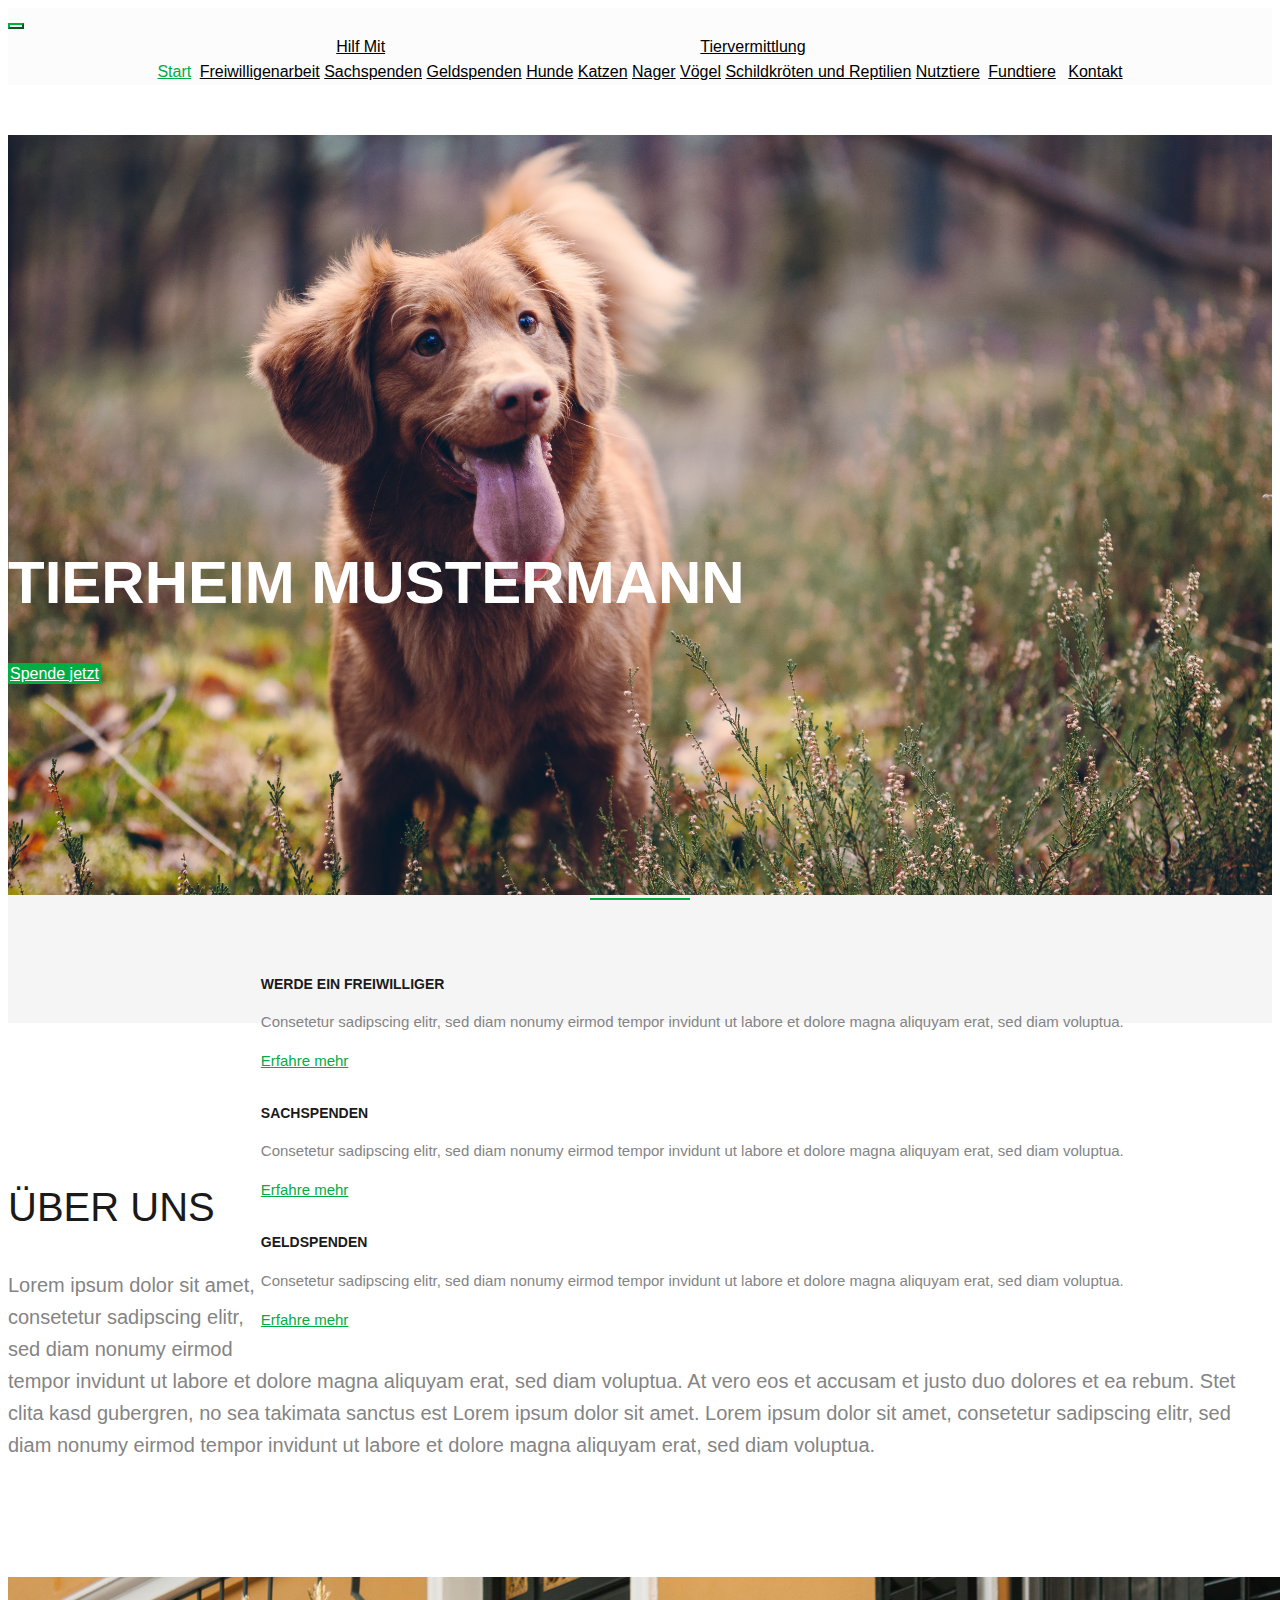
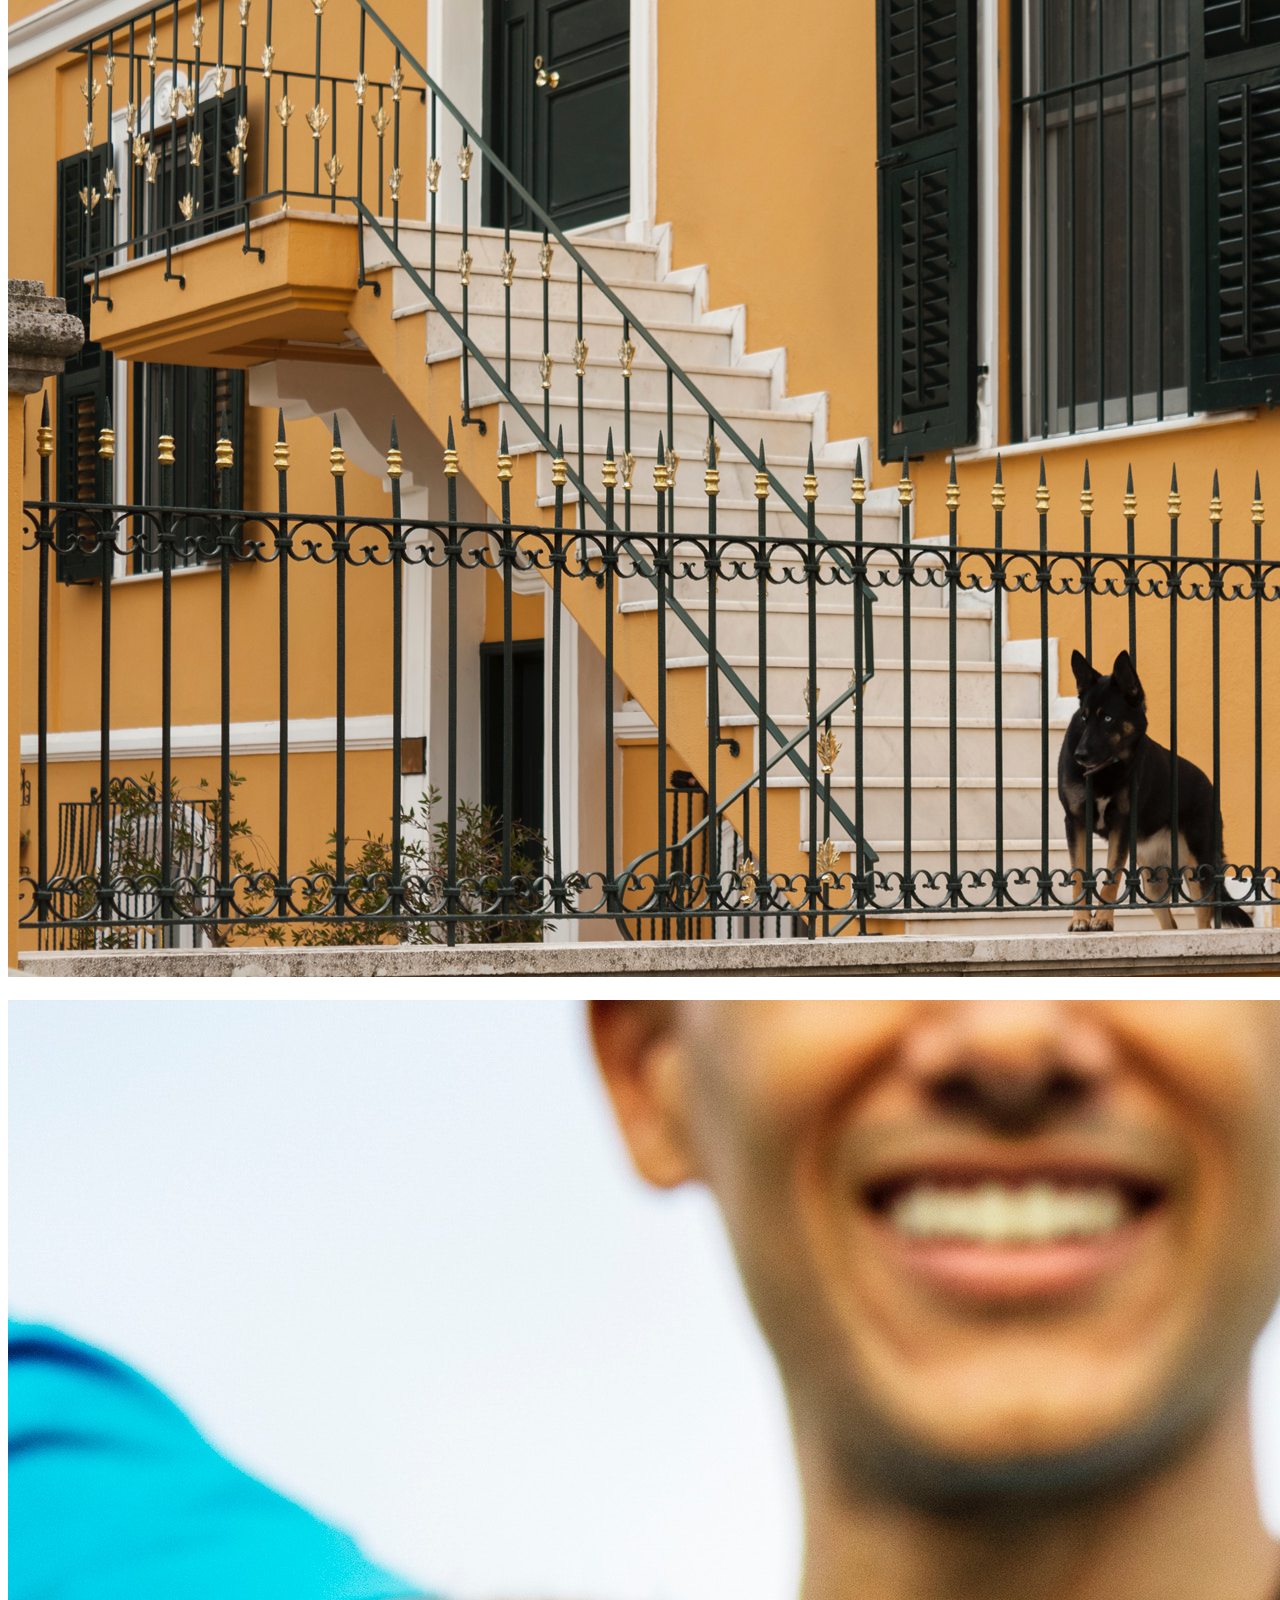
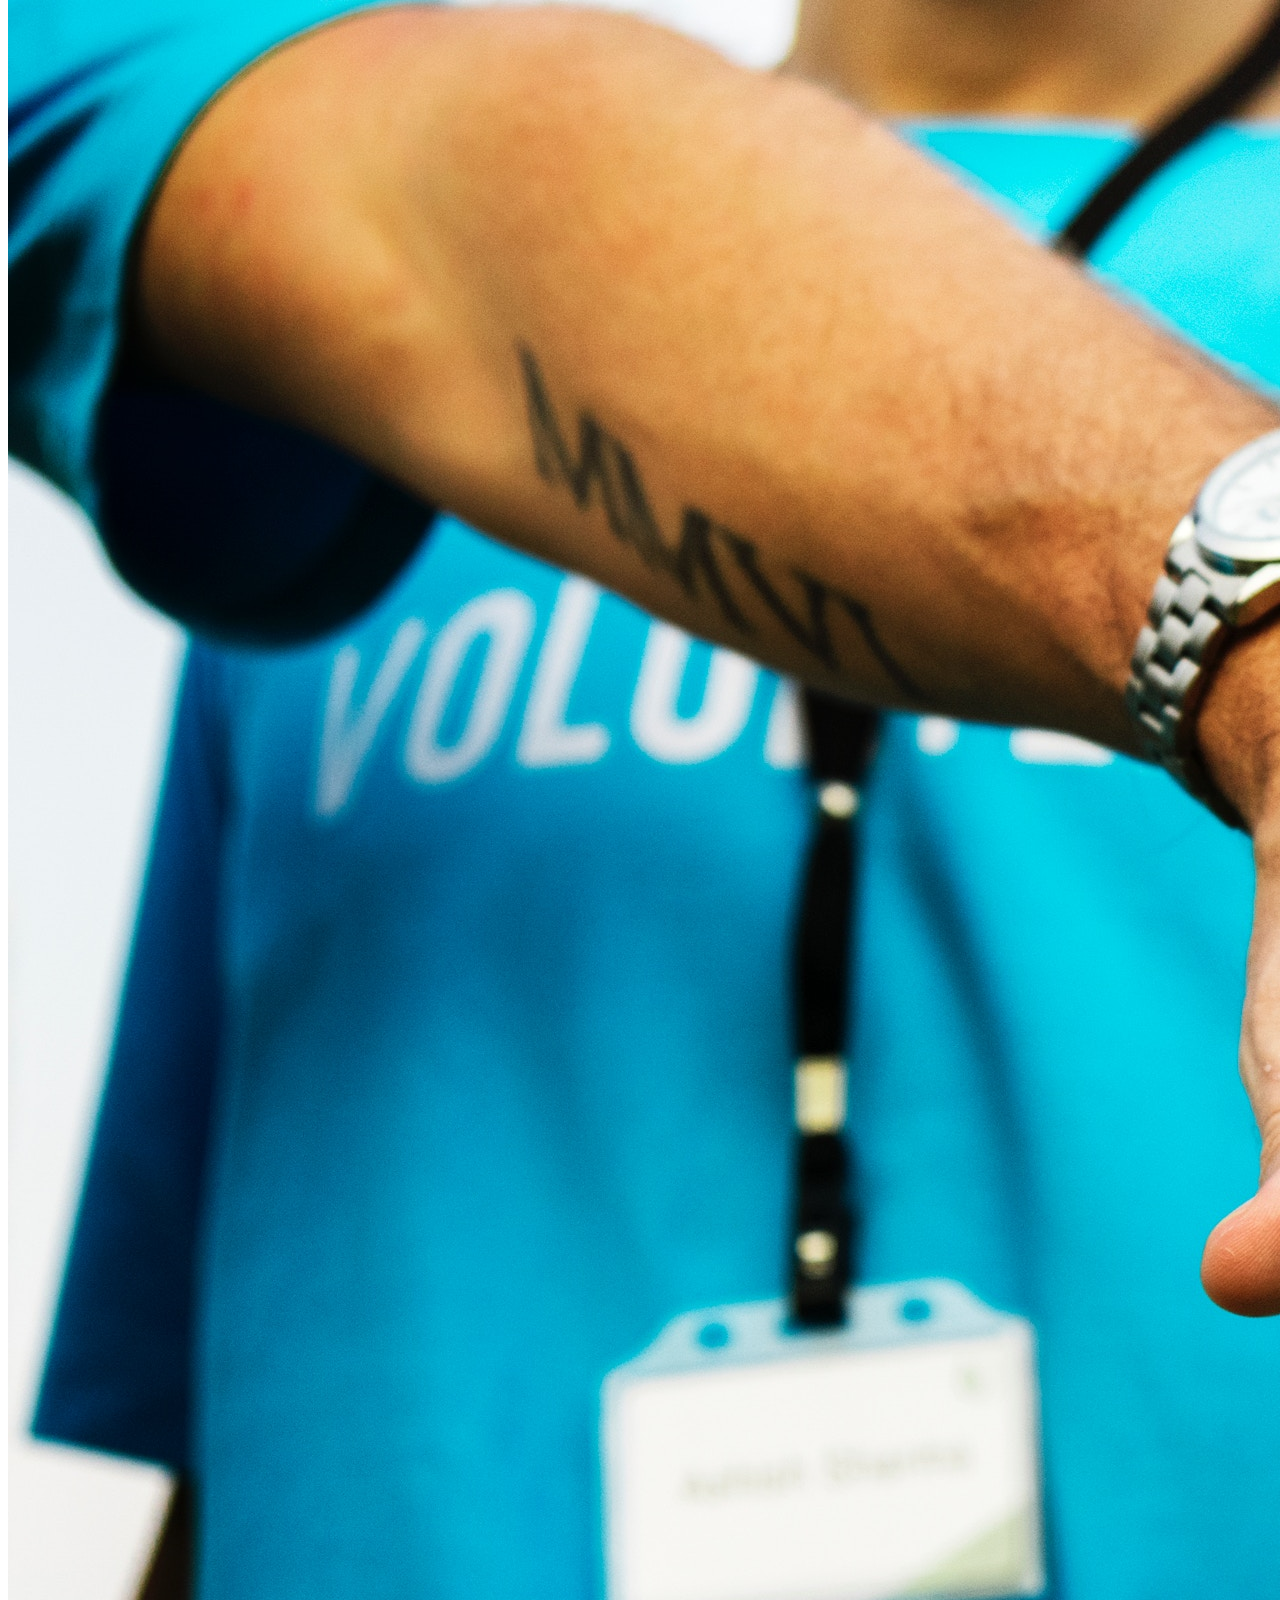
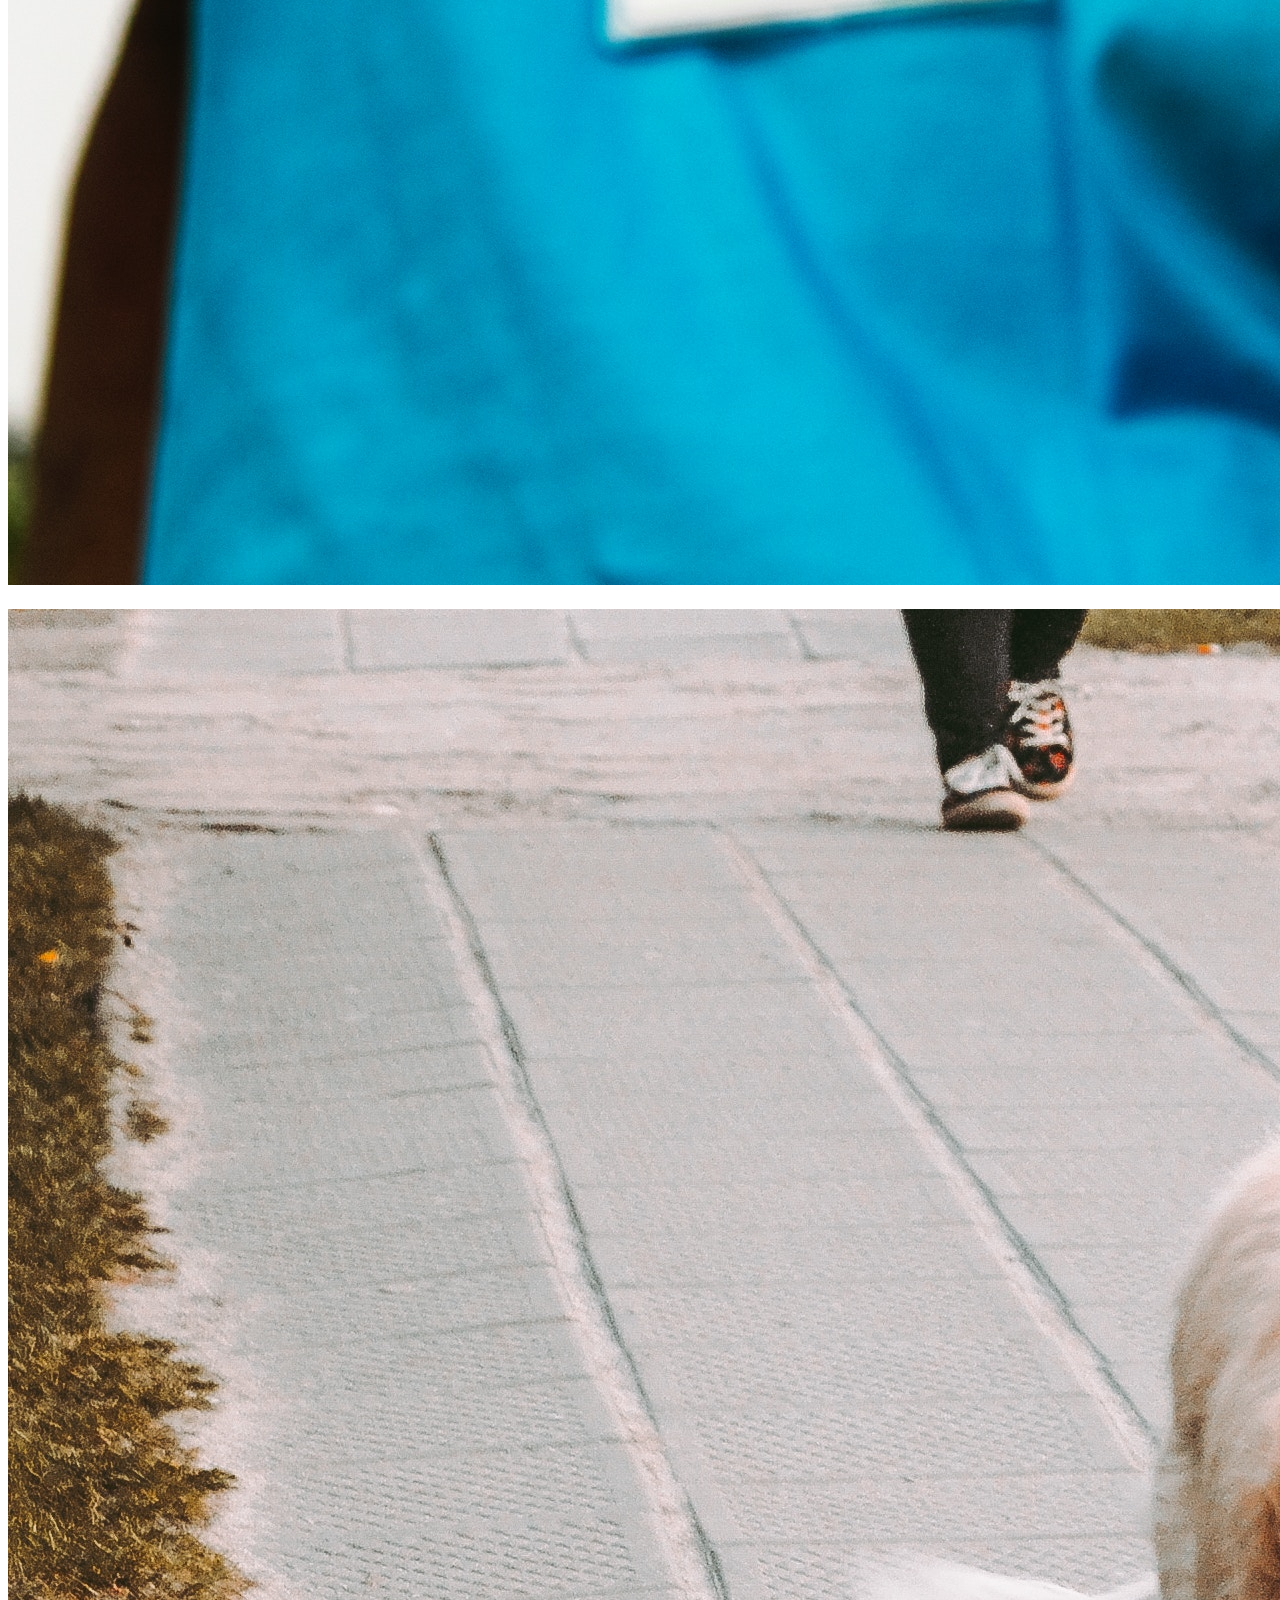
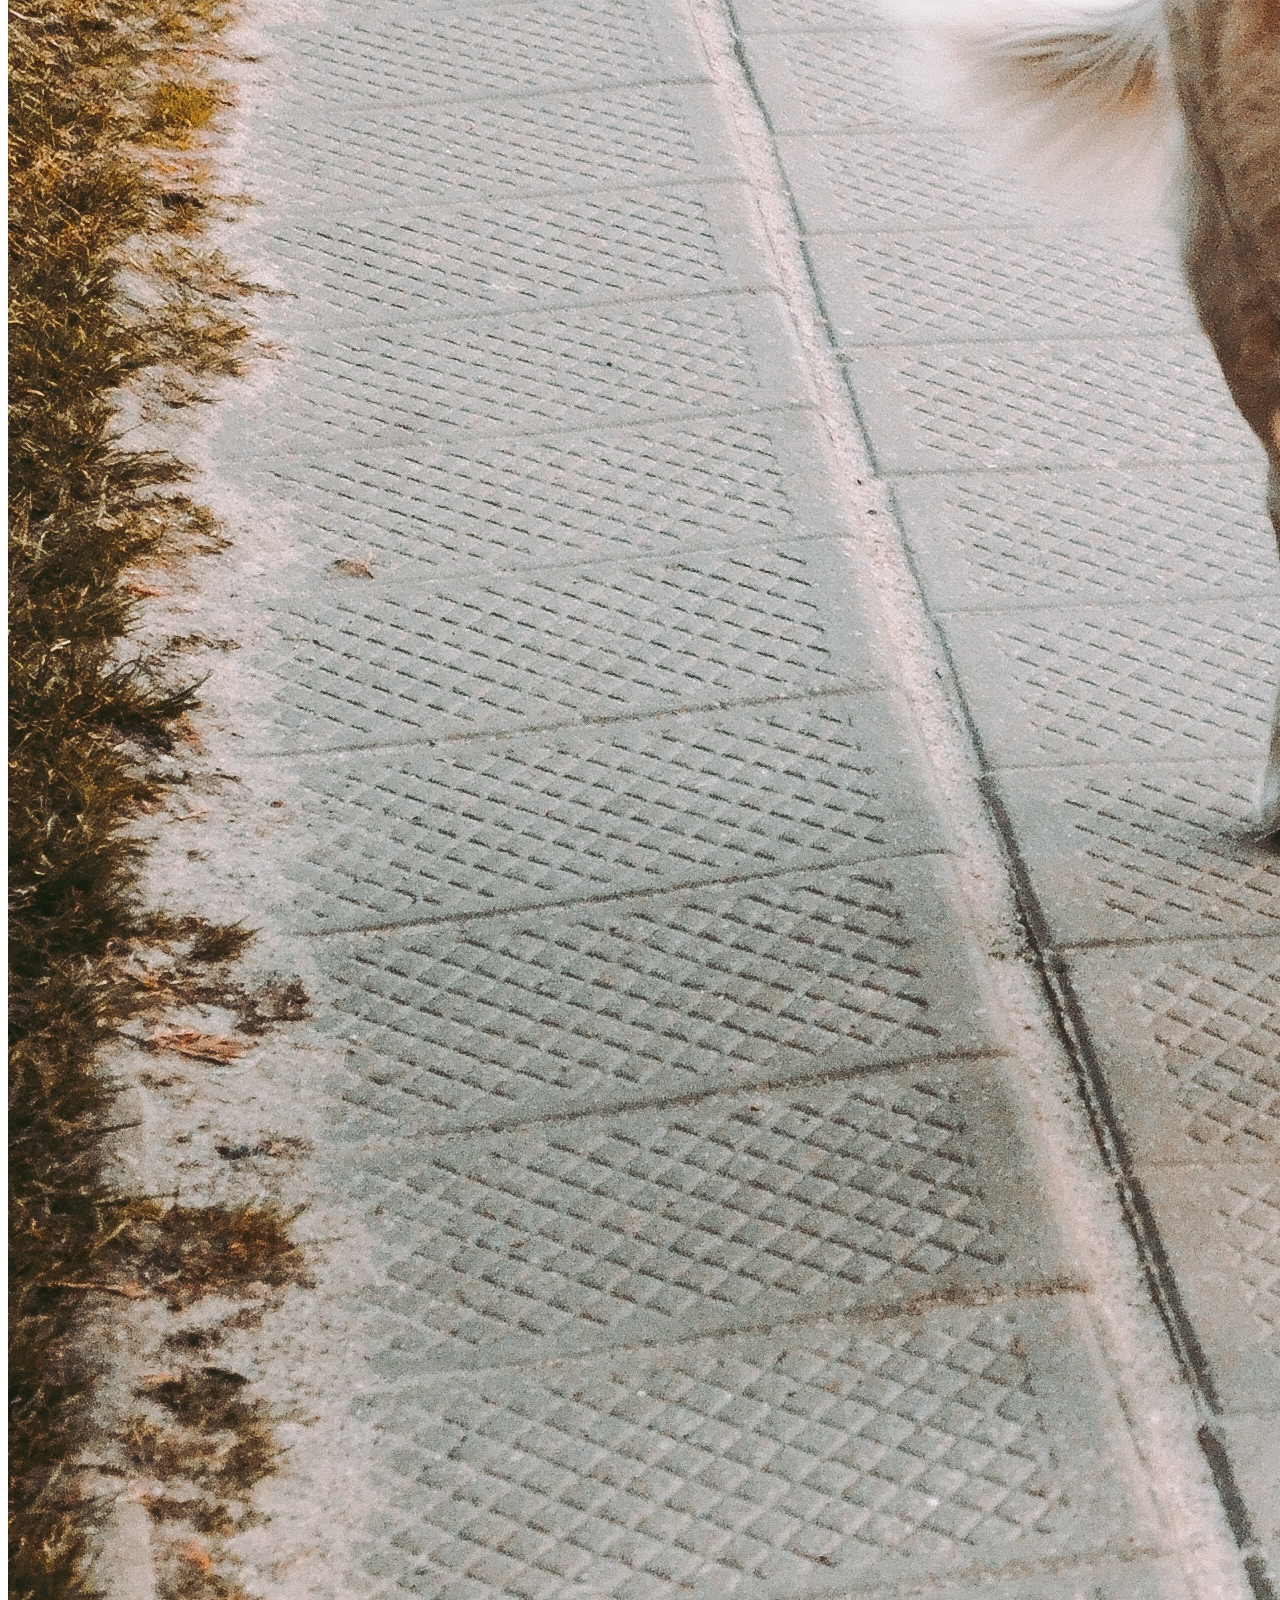
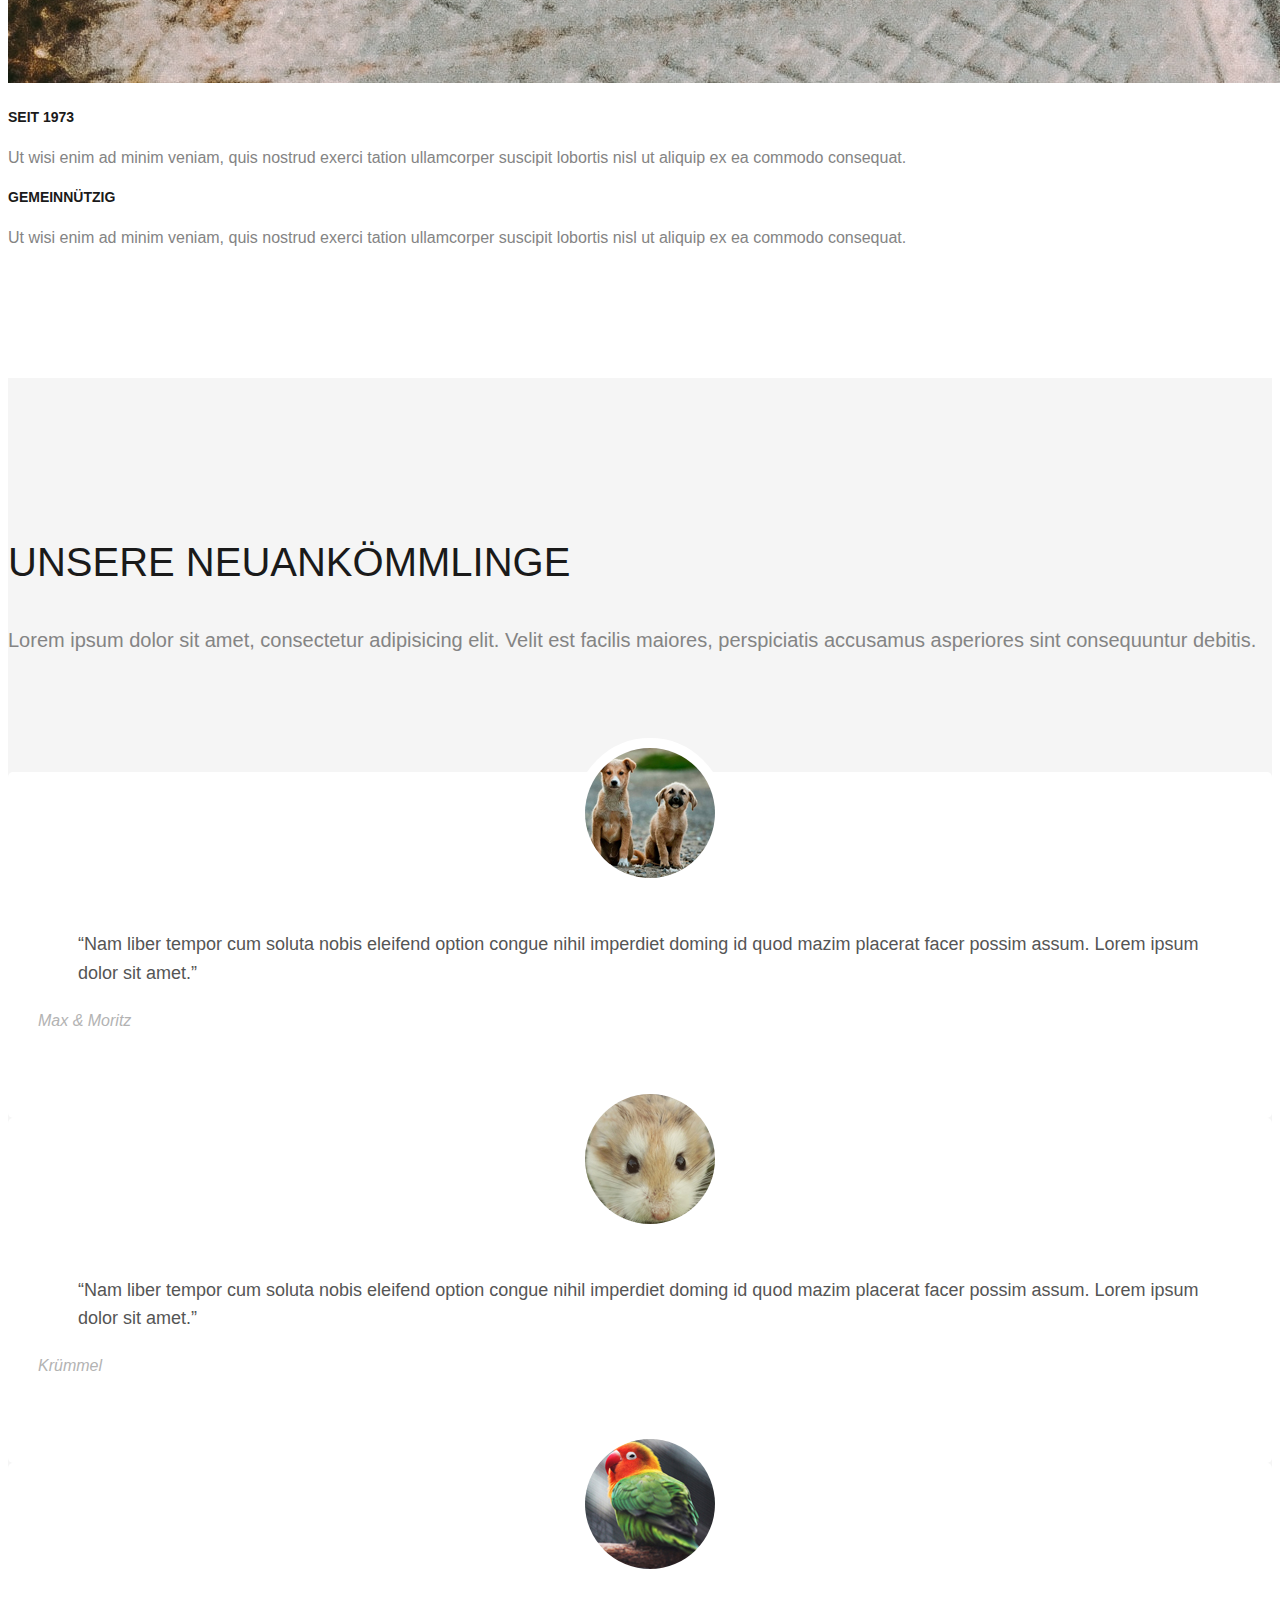
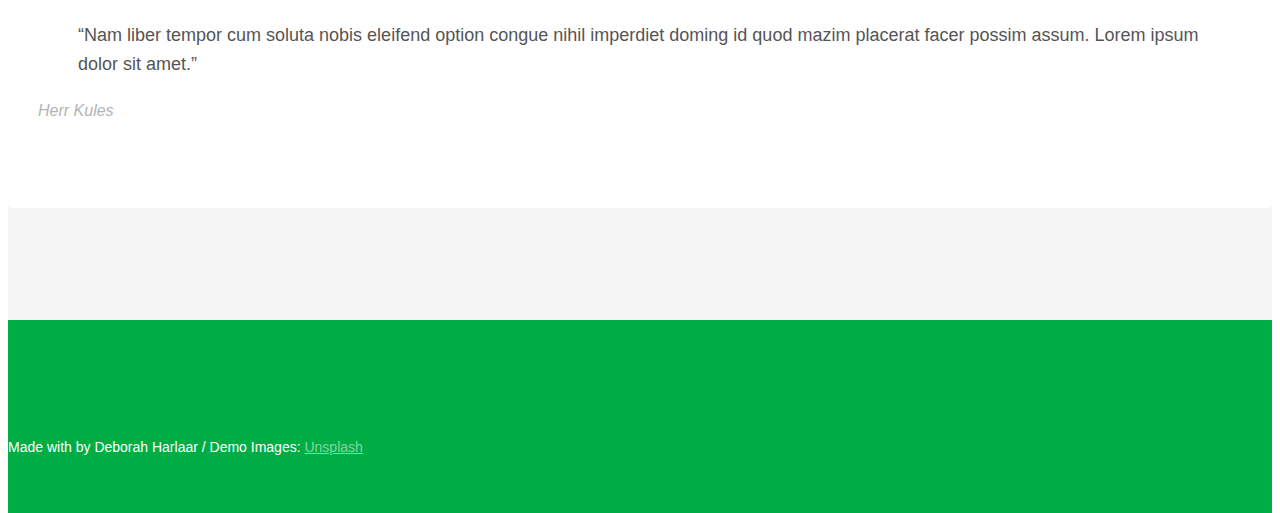
<file: index.html>
<!DOCTYPE html>
<html>
	<head>
		<link rel="stylesheet" href="https://stackpath.bootstrapcdn.com/bootstrap/4.1.2/css/bootstrap.min.css" integrity="sha384-Smlep5jCw/wG7hdkwQ/Z5nLIefveQRIY9nfy6xoR1uRYBtpZgI6339F5dgvm/e9B" crossorigin="anonymous">
		<link rel="stylesheet" href="https://use.fontawesome.com/releases/v5.2.0/css/all.css" integrity="sha384-hWVjflwFxL6sNzntih27bfxkr27PmbbK/iSvJ+a4+0owXq79v+lsFkW54bOGbiDQ" crossorigin="anonymous">
		<link rel="stylesheet" type="text/css" href="stylesheet.css">
		<meta charset="utf-8">
		<title>Tierheim Mustermann</title>
	</head>
	<body>

<!--Start Navigation-->
<nav class="navbar navbar-default navbar-expand-lg">
	<button class="navbar-toggler custom-toggler" type="button" data-toggle="collapse" data-target="#navbarSupportedContent" aria-controls="navbarSupportedContent" aria-expanded="false" aria-label="Toggle navigation">
		<span class="navbar-toggler-icon"></span>
	</button>

	<div class="collapse navbar-collapse" id="navbarSupportedContent">
		<ul class="navbar-nav mr-auto">
			<li class="nav-item active">
				<a class="nav-link" href="index.html">Start</a>
			</li>
			<li class="nav-item dropdown">
				<a class="nav-link dropdown-toggle" href="#" id="navbarDropdown" role="button" data-toggle="dropdown" aria-haspopup="true" aria-expanded="false">
						Hilf Mit
				</a>
				<div class="dropdown-menu" aria-labelledby="navbarDropdown">
					<a class="dropdown-item" href="spenden.html#volunteer">Freiwilligenarbeit</a>
					<a class="dropdown-item" href="spenden.html#foodDonation">Sachspenden</a>
					<a class="dropdown-item" href="spenden.html#donation">Geldspenden</a>
				</div>
			</li>
			<li class="nav-item dropdown">
				<a class="nav-link dropdown-toggle" href="#" id="navbarDropdown" role="button" data-toggle="dropdown" aria-haspopup="true" aria-expanded="false">
						Tiervermittlung
				</a>
				<div class="dropdown-menu" aria-labelledby="navbarDropdown">
					<a class="dropdown-item" href="tiervermittlung.html#dogs">Hunde</a>
					<a class="dropdown-item" href="tiervermittlung.html#cats">Katzen</a>
					<a class="dropdown-item" href="tiervermittlung.html#rodents">Nager</a>
					<a class="dropdown-item" href="tiervermittlung.html#birds">Vögel</a>
					<a class="dropdown-item" href="tiervermittlung.html#reptiles">Schildkröten und Reptilien</a>
					<a class="dropdown-item" href="tiervermittlung.html#farmAnimals">Nutztiere</a>
				</div>
			</li>
			<li class="nav-item">
				<a class="nav-link" href="fundtiere.html">Fundtiere</a>
			</li>
			<li class="nav-item">
				<a class="nav-link" href="kontakt.html">Kontakt</a>
			</li>
		</ul>
	</div>
</nav>
<!--End Navigation-->


<!--Start Content-->
<!--Start Image-->
<div class="backgroundImage">
	<!--<div class="overlay">-->
		<div class="cover text-center" data-stellar-background-ratio="0.5" style="background-image: url(images/header/jamie-street-562280-unsplash.jpg);">
			<div>
				<h2><strong>Tierheim Mustermann</strong></h2>
				<span><a class="btn btn-primary btn-lg" href="spenden.html">Spende jetzt</a></span>
			</div>
		</div>
	<!--</div>-->
</div>
<!--End Image-->
<!--START Short Information-->
<div id="information" class="greyBackground">
	<div class="container">
		<div class="row">
			<div class="col-lg-4">

				<div class="feature-left">
					<i class="fas fa-user fa-2x"></i>
					<div class="feature-copy">
						<h3>Werde ein Freiwilliger</h3>
						<p>Consetetur sadipscing elitr, sed diam nonumy eirmod tempor invidunt ut labore et dolore magna aliquyam erat, sed diam voluptua.</p>
						<p><a href="spenden.html#volunteer">Erfahre mehr</a></p>
					</div>
				</div>

			</div>

			<div class="col-lg-4">
				<div class="feature-left">
					<i class="fas fa-bone fa-2x"></i>
					<div class="feature-copy">
						<h3>Sachspenden</h3>
						<p>Consetetur sadipscing elitr, sed diam nonumy eirmod tempor invidunt ut labore et dolore magna aliquyam erat, sed diam voluptua.</p>
						<p><a href="spenden.html#foodDonation">Erfahre mehr</a></p>
					</div>
				</div>

			</div>
			<div class="col-lg-4">
				<div class="feature-left">
					<i class="fas fa-wallet fa-2x"></i>
					<div class="feature-copy last">
						<h3>Geldspenden</h3>
						<p>Consetetur sadipscing elitr, sed diam nonumy eirmod tempor invidunt ut labore et dolore magna aliquyam erat, sed diam voluptua.</p>
						<p><a href="spenden.html#donation">Erfahre mehr</a></p>
					</div>
				</div>
			</div>
		</div>
	</div>
</div>
<!--END Short Information-->
<!--START about us-->
		<div id="about">
			<div class="container">
				<div class="row">
					<div class="col-md-12 text-center heading-section">
						<h3>Über Uns</h3>
						<p>Lorem ipsum dolor sit amet, consetetur sadipscing elitr, sed diam nonumy eirmod tempor invidunt ut labore et dolore magna aliquyam erat, sed diam voluptua. At vero eos et accusam et justo duo dolores et ea rebum. Stet clita kasd gubergren, no sea takimata sanctus est Lorem ipsum dolor sit amet. Lorem ipsum dolor sit amet, consetetur sadipscing elitr, sed diam nonumy eirmod tempor invidunt ut labore et dolore magna aliquyam erat, sed diam voluptua.</p>
					</div>
				</div>

				<div class="row">
					<div class="col-md-12 text-center">
						<p><img src="images/hilfmit/kenan-suleymanoglu-771278-unsplash.jpg" alt="Das Haus" class="img-fluid"></p>
					</div>
					<div class="col-md-6 text-center">
						<p><img src="images/hilfmit/rawpixel-749472-unsplash.jpg" alt="Der Verein" class="img-fluid"></p>
					</div>
					<div class="col-md-6 text-center">
						<p><img src="images/hilfmit/andrii-podilnyk-725333-unsplash.jpg" alt="Freiwilliger" class="img-fluid"></p>
					</div>
				</div>
				<div class="row">
					<div class="col-md-6">
						<div class="feature-text">
							<h3>Seit 1973</h3>
							<p>Ut wisi enim ad minim veniam, quis nostrud exerci tation ullamcorper suscipit lobortis nisl ut aliquip ex ea commodo consequat.</p>
						</div>
					</div>
					<div class="col-md-6">
						<div class="feature-text">
							<h3>Gemeinnützig</h3>
							<p>Ut wisi enim ad minim veniam, quis nostrud exerci tation ullamcorper suscipit lobortis nisl ut aliquip ex ea commodo consequat.</p>
						</div>
					</div>
				<!--	<div class="col-md-4">
						<div class="feature-text">
							<h3>Charity</h3>
							<p>Far far away, behind the word mountains, far from the countries Vokalia and Consonantia, there live the blind texts.</p>
						</div>
					</div>-->
				</div>

				
			</div>
		</div>
<!--END about us-->
<!--START new animals-->
		<div id="newestAnimals" class="greyBackground">
			<div class="container">
				<div class="row">
					<div class="col-md-8 offset-md-2 text-center heading-section">
						<h3>Unsere Neuankömmlinge</h3>
						<p>Lorem ipsum dolor sit amet, consectetur adipisicing elit. Velit est facilis maiores, perspiciatis accusamus asperiores sint consequuntur debitis.</p>
					</div>
				</div>
			</div>
			<div class="container">
				<div class="row">
					<div class="col-lg-4">
						<div class="tier text-center">
							<figure>
								<img src="images/tiervermittlung/anoir-chafik-37957-unsplash.jpg" alt="Hunde">
							</figure>
							<div>
								<blockquote>
									<p>&ldquo;Nam liber tempor cum soluta nobis eleifend option congue nihil imperdiet doming id quod mazim placerat facer possim assum. Lorem ipsum dolor sit amet.&rdquo;</p>
								</blockquote>
								<span>Max & Moritz</span>
							</div>
						</div>
					</div>
					<div class="col-lg-4">
						<div class="tier text-center">
							<figure>
								<img src="images/tiervermittlung/my-name-57442-unsplash.jpg" alt="Hamster">
							</figure>
							<div>
								<blockquote>
									<p>&ldquo;Nam liber tempor cum soluta nobis eleifend option congue nihil imperdiet doming id quod mazim placerat facer possim assum. Lorem ipsum dolor sit amet.&rdquo;</p>
								</blockquote>
								<span>Krümmel</span>
							</div>
						</div>
					</div>
					<div class="col-lg-4">
						<div class="tier text-center last">
							<figure>
								<img src="images/tiervermittlung/jonah-pettrich-549672-unsplash.jpg" alt="Papagei">
							</figure>
							<div>
								<blockquote>
									<p>&ldquo;Nam liber tempor cum soluta nobis eleifend option congue nihil imperdiet doming id quod mazim placerat facer possim assum. Lorem ipsum dolor sit amet.&rdquo;</p>
								</blockquote>
								<span>Herr Kules</span>
							</div>
						</div>
					</div>
				</div>
			</div>
		</div>
<!--END new animals-->
<!--End Content-->
<!--Start Navbar-->
		<footer>
			<div id="footer">
				<div class="container">
					<div class="row">
						<div class="col-md-6 offset-md-3 text-center">
							<p class="iconsSocialMedia">
								<a href="#"><i class="fab fa-twitter fa-2x"></i></a>
								<a href="#"><i class="fab fa-facebook-f fa-2x"></i></a>
								<a href="#"><i class="fab fa-instagram fa-2x"></i></a>
								<a href="#"><i class="fab fa-youtube fa-2x"></i></a>
							</p>
							<p>Made with <i class="fas fa-heart"></i> by Deborah Harlaar / Demo Images: <a href="https://unsplash.com/">Unsplash</a></p>
						</div>
					</div>
				</div>
			</div>
		</footer>
<!--End Navbar-->

	<!--Bootstrap Javascript-->
	<script src="https://code.jquery.com/jquery-3.3.1.slim.min.js" integrity="sha384-q8i/X+965DzO0rT7abK41JStQIAqVgRVzpbzo5smXKp4YfRvH+8abtTE1Pi6jizo" crossorigin="anonymous"></script>
	<script src="https://cdnjs.cloudflare.com/ajax/libs/popper.js/1.14.3/umd/popper.min.js" integrity="sha384-ZMP7rVo3mIykV+2+9J3UJ46jBk0WLaUAdn689aCwoqbBJiSnjAK/l8WvCWPIPm49" crossorigin="anonymous"></script>
	<script src="https://stackpath.bootstrapcdn.com/bootstrap/4.1.3/js/bootstrap.min.js" integrity="sha384-ChfqqxuZUCnJSK3+MXmPNIyE6ZbWh2IMqE241rYiqJxyMiZ6OW/JmZQ5stwEULTy" crossorigin="anonymous"></script>
	</body>
</html>
</file>
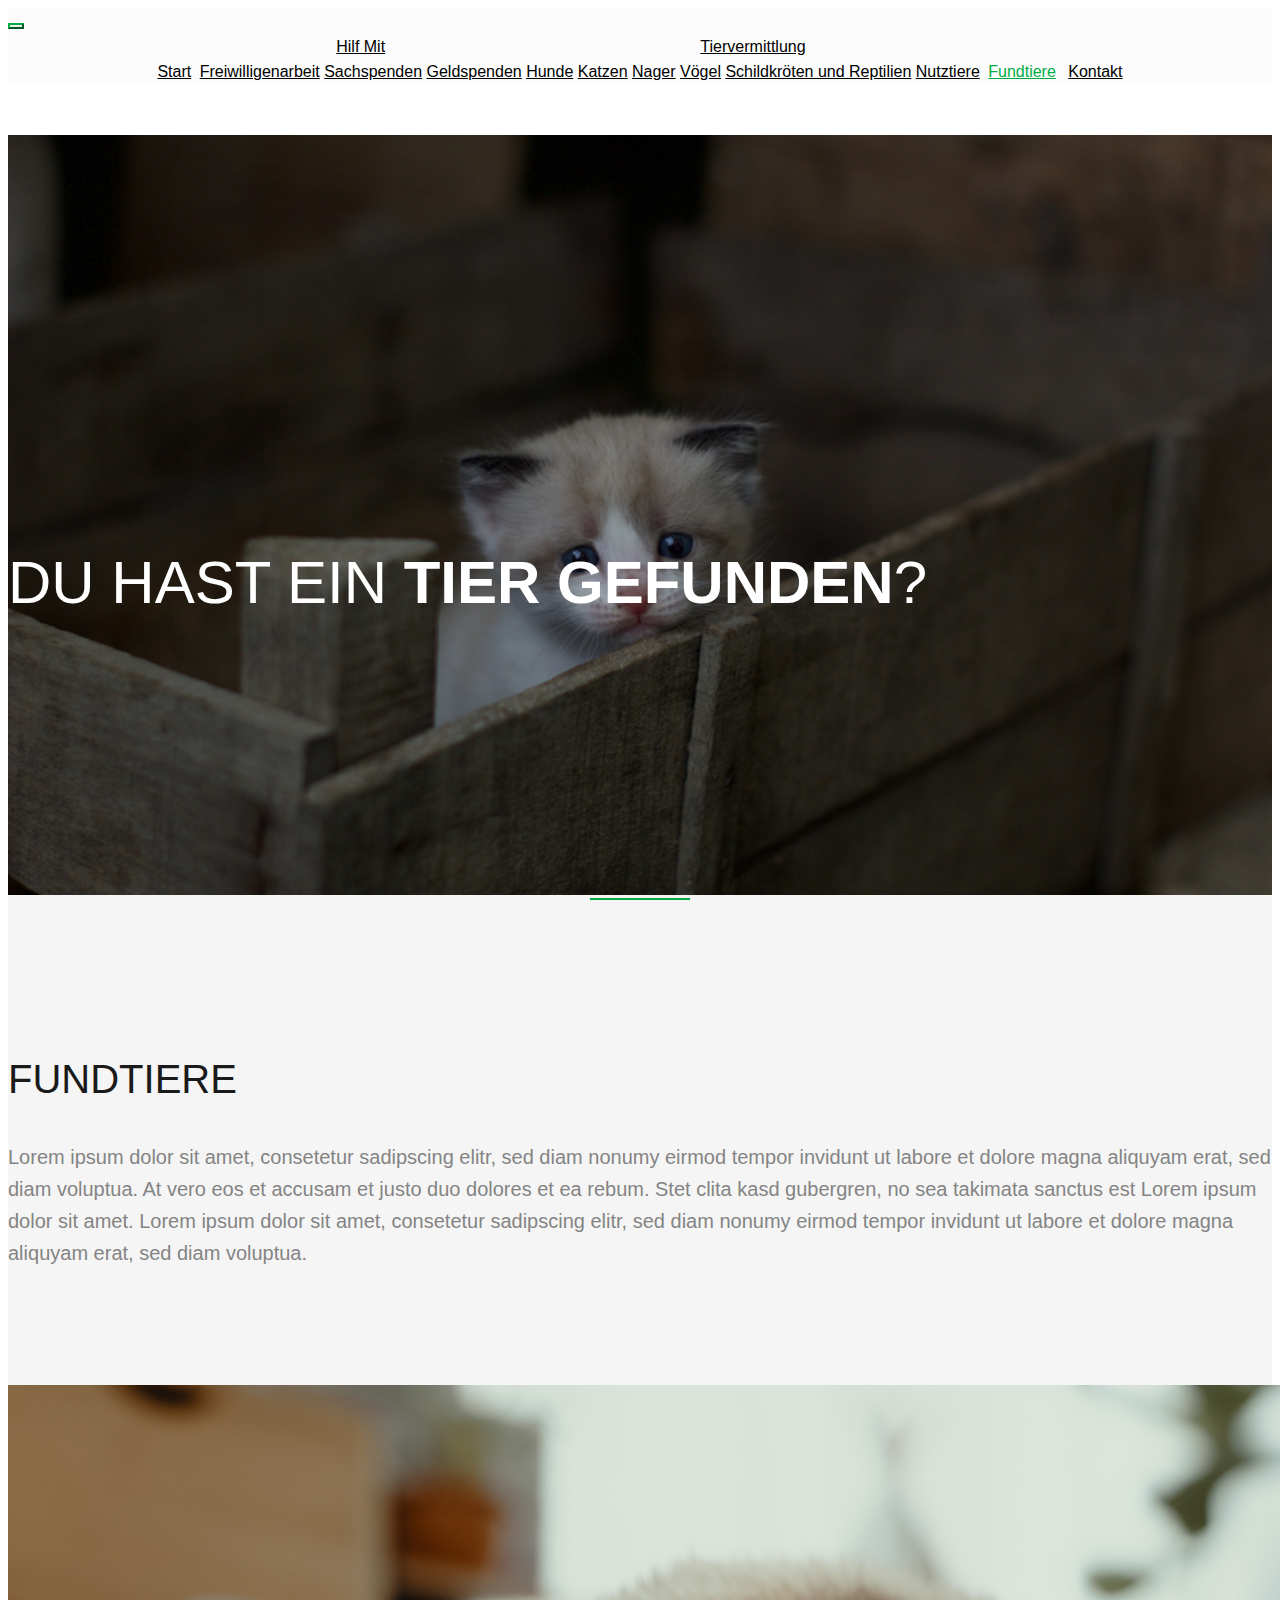
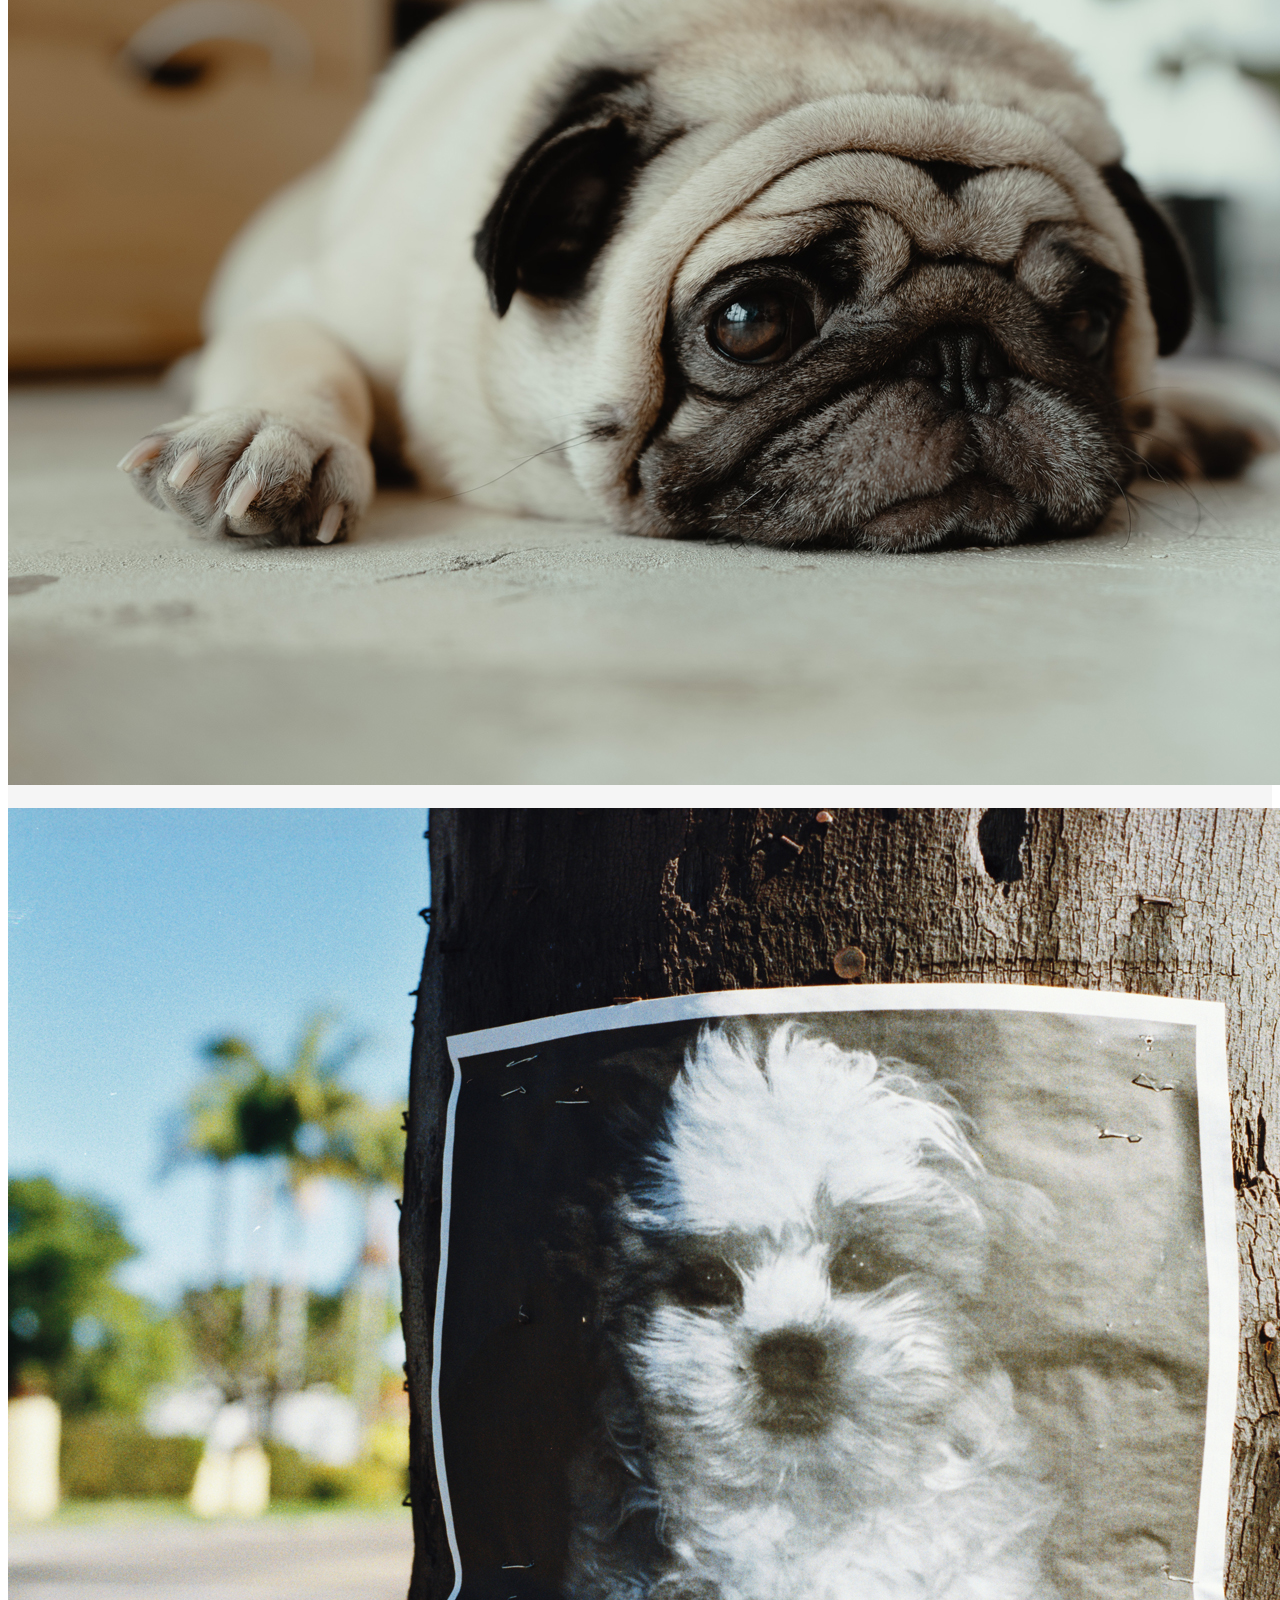
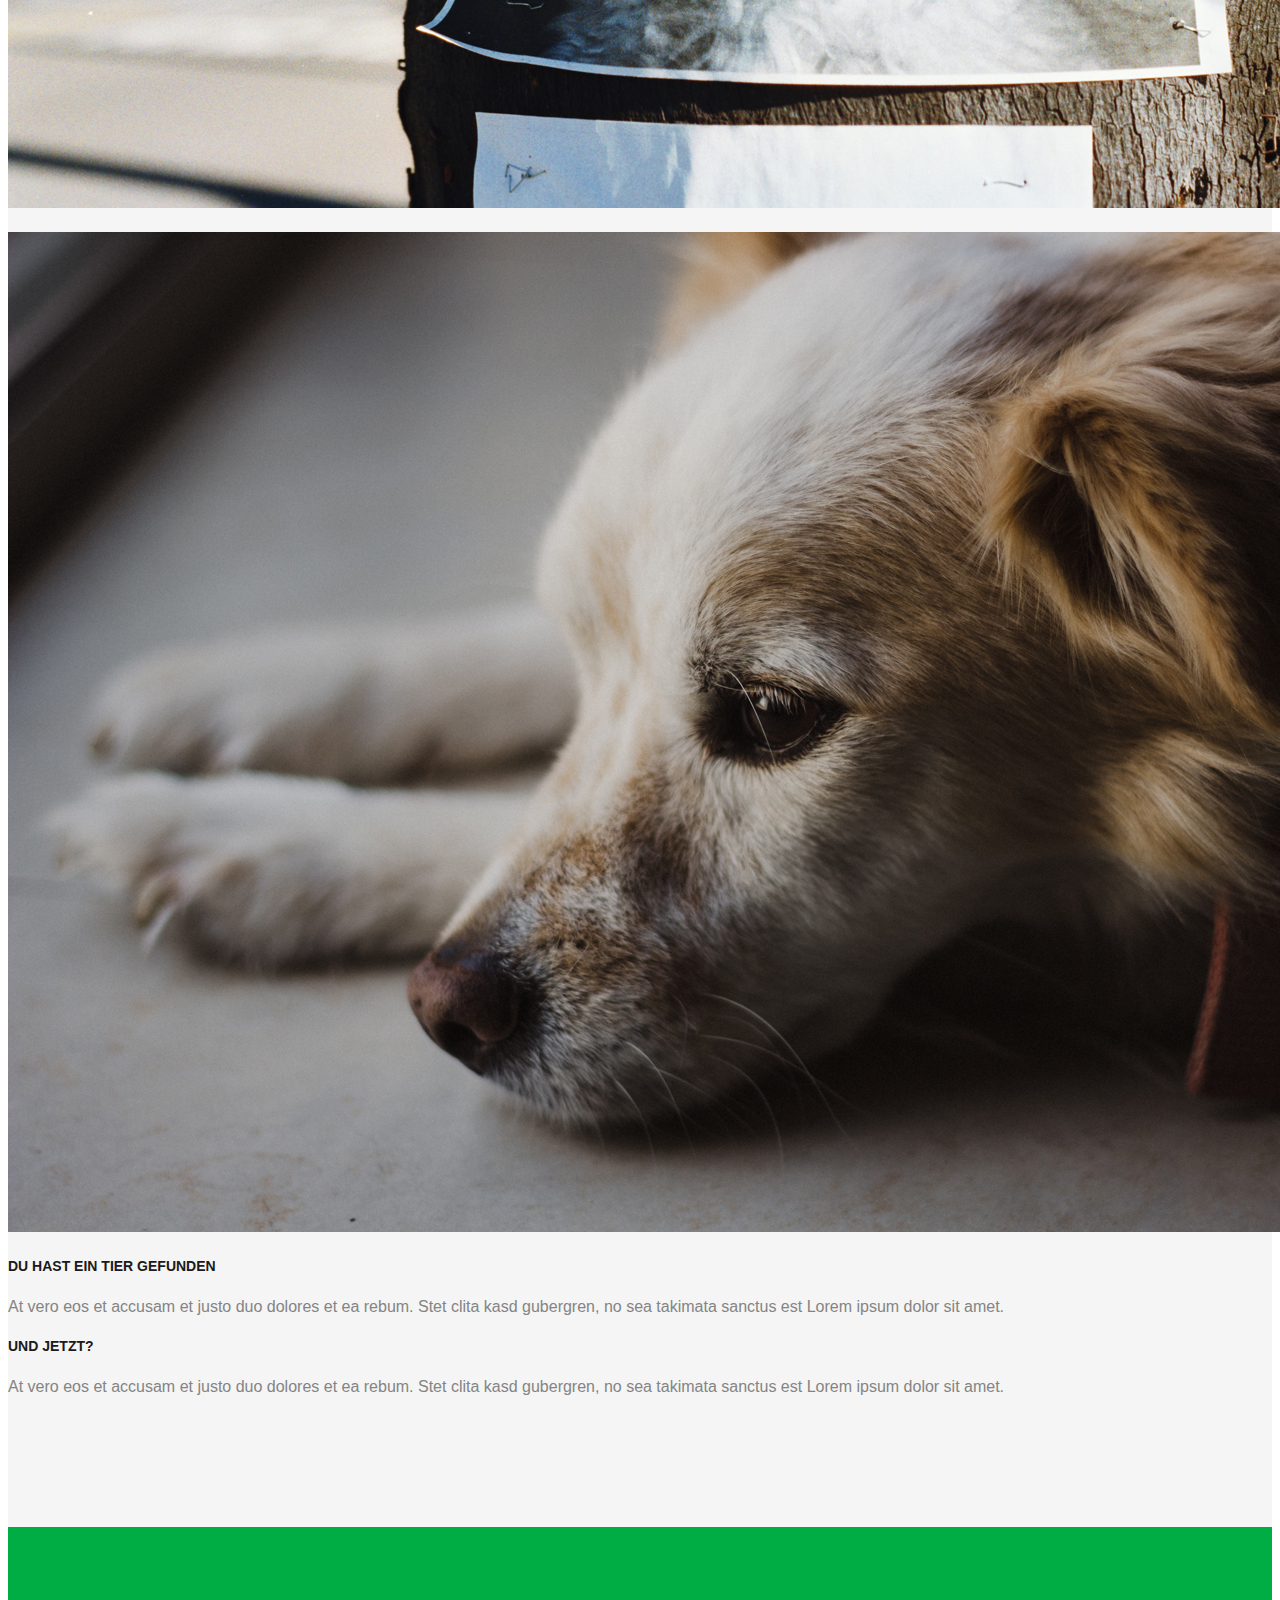
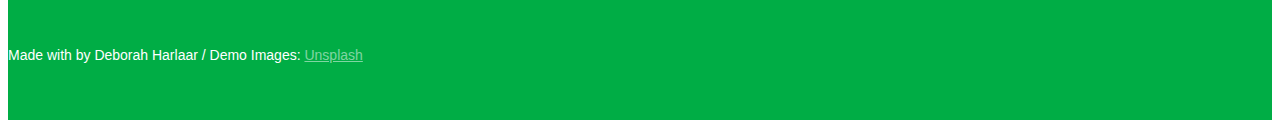
<file: fundtiere.html>
<!DOCTYPE html>
<html>
	<head>
		<link rel="stylesheet" href="https://stackpath.bootstrapcdn.com/bootstrap/4.1.2/css/bootstrap.min.css" integrity="sha384-Smlep5jCw/wG7hdkwQ/Z5nLIefveQRIY9nfy6xoR1uRYBtpZgI6339F5dgvm/e9B" crossorigin="anonymous">
		<link rel="stylesheet" href="https://use.fontawesome.com/releases/v5.2.0/css/all.css" integrity="sha384-hWVjflwFxL6sNzntih27bfxkr27PmbbK/iSvJ+a4+0owXq79v+lsFkW54bOGbiDQ" crossorigin="anonymous">
		<link rel="stylesheet" type="text/css" href="stylesheet.css">
		<meta charset="utf-8">
		<title>Fundtiere</title>
	</head>
	<body>

<!--Start Navigation-->
<nav class="navbar navbar-default navbar-expand-lg">
	<button class="navbar-toggler custom-toggler" type="button" data-toggle="collapse" data-target="#navbarSupportedContent" aria-controls="navbarSupportedContent" aria-expanded="false" aria-label="Toggle navigation">
		<span class="navbar-toggler-icon"></span>
	</button>

	<div class="collapse navbar-collapse" id="navbarSupportedContent">
		<ul class="navbar-nav mr-auto">
			<li class="nav-item">
				<a class="nav-link" href="index.html">Start</a>
			</li>
			<li class="nav-item dropdown">
				<a class="nav-link dropdown-toggle" href="#" id="navbarDropdown" role="button" data-toggle="dropdown" aria-haspopup="true" aria-expanded="false">
						Hilf Mit
				</a>
				<div class="dropdown-menu" aria-labelledby="navbarDropdown">
					<a class="dropdown-item" href="spenden.html#volunteer">Freiwilligenarbeit</a>
					<a class="dropdown-item" href="spenden.html#foodDonation">Sachspenden</a>
					<a class="dropdown-item" href="spenden.html#donation">Geldspenden</a>
				</div>
			</li>
			<li class="nav-item dropdown">
				<a class="nav-link dropdown-toggle" href="#" id="navbarDropdown" role="button" data-toggle="dropdown" aria-haspopup="true" aria-expanded="false">
						Tiervermittlung
				</a>
				<div class="dropdown-menu" aria-labelledby="navbarDropdown">
					<a class="dropdown-item" href="tiervermittlung.html#dogs">Hunde</a>
					<a class="dropdown-item" href="tiervermittlung.html#cats">Katzen</a>
					<a class="dropdown-item" href="tiervermittlung.html#rodents">Nager</a>
					<a class="dropdown-item" href="tiervermittlung.html#birds">Vögel</a>
					<a class="dropdown-item" href="tiervermittlung.html#reptiles">Schildkröten und Reptilien</a>
					<a class="dropdown-item" href="tiervermittlung.html#farmAnimals">Nutztiere</a>
				</div>
			</li>
			<li class="nav-item active">
				<a class="nav-link" href="fundtiere.html">Fundtiere</a>
			</li>
			<li class="nav-item">
				<a class="nav-link" href="kontakt.html">Kontakt</a>
			</li>
		</ul>
	</div>
</nav>
<!--End Navigation-->


<!--Start Content-->
<!--Start Image-->
<div class="backgroundImage">
	<!--<div class="overlay">-->
		<div class="cover text-center" data-stellar-background-ratio="0.5" style="background-image: url(images/george-bonev-296136-unsplash.jpg);">
			<div>
				<h2>Du hast ein <strong>Tier gefunden</strong>?</h2>
			</div>
		</div>
	<!--</div>-->
</div>
<!--End Image-->

<!--Start found animal-->
		<div id="foundAnimal" class="greyBackground">
			<div class="container">
				<div class="row">
					<div class="col-md-12 text-center heading-section">
						<h3>Fundtiere</h3>
						<p>Lorem ipsum dolor sit amet, consetetur sadipscing elitr, sed diam nonumy eirmod tempor invidunt ut labore et dolore magna aliquyam erat, sed diam voluptua. At vero eos et accusam et justo duo dolores et ea rebum. Stet clita kasd gubergren, no sea takimata sanctus est Lorem ipsum dolor sit amet. Lorem ipsum dolor sit amet, consetetur sadipscing elitr, sed diam nonumy eirmod tempor invidunt ut labore et dolore magna aliquyam erat, sed diam voluptua.</p>
					</div>
				</div>

				<div class="row">
					<div class="col-md-12 text-center">
						<p><img src="images/fundtiere/jc-gellidon-714673-unsplash.jpg" alt="Verloren" class="img-fluid"></p>
					</div>
					<div class="col-md-6 text-center">
						<p><img src="images/fundtiere/randy-laybourne-733640-unsplash.jpg" alt="Gefunden" class="img-fluid"></p>
					</div>
					<div class="col-md-6 text-center">
						<p><img src="images/fundtiere/itay-kabalo-460958-unsplash.jpg" alt="Verloren" class="img-fluid"></p>
					</div>
				</div>
				<div class="row">
					<div class="col-md-6">
						<div class="feature-text">
							<h3>Du hast ein Tier gefunden</h3>
							<p>At vero eos et accusam et justo duo dolores et ea rebum. Stet clita kasd gubergren, no sea takimata sanctus est Lorem ipsum dolor sit amet.</p>
						</div>
					</div>
					<div class="col-md-6">
						<div class="feature-text">
							<h3>Und jetzt?</h3>
							<p>At vero eos et accusam et justo duo dolores et ea rebum. Stet clita kasd gubergren, no sea takimata sanctus est Lorem ipsum dolor sit amet.</p>
						</div>
					</div>
				</div>

				
			</div>
		</div>
<!--END found Animals us-->

<!--End Content-->
<!--Start Navbar-->
		<footer>
			<div id="footer">
				<div class="container">
					<div class="row">
						<div class="col-md-6 offset-md-3 text-center">
							<p class="iconsSocialMedia">
								<a href="#"><i class="fab fa-twitter fa-2x"></i></a>
								<a href="#"><i class="fab fa-facebook-f fa-2x"></i></a>
								<a href="#"><i class="fab fa-instagram fa-2x"></i></a>
								<a href="#"><i class="fab fa-youtube fa-2x"></i></a>
							</p>
							<p>Made with <i class="fas fa-heart"></i> by Deborah Harlaar / Demo Images: <a href="https://unsplash.com/">Unsplash</a></p>
						</div>
					</div>
				</div>
			</div>
		</footer>
<!--End Navbar-->

	<!--Bootstrap Javascript-->
	<script src="https://code.jquery.com/jquery-3.3.1.slim.min.js" integrity="sha384-q8i/X+965DzO0rT7abK41JStQIAqVgRVzpbzo5smXKp4YfRvH+8abtTE1Pi6jizo" crossorigin="anonymous"></script>
	<script src="https://cdnjs.cloudflare.com/ajax/libs/popper.js/1.14.3/umd/popper.min.js" integrity="sha384-ZMP7rVo3mIykV+2+9J3UJ46jBk0WLaUAdn689aCwoqbBJiSnjAK/l8WvCWPIPm49" crossorigin="anonymous"></script>
	<script src="https://stackpath.bootstrapcdn.com/bootstrap/4.1.3/js/bootstrap.min.js" integrity="sha384-ChfqqxuZUCnJSK3+MXmPNIyE6ZbWh2IMqE241rYiqJxyMiZ6OW/JmZQ5stwEULTy" crossorigin="anonymous"></script>
	</body>
</html>
</file>
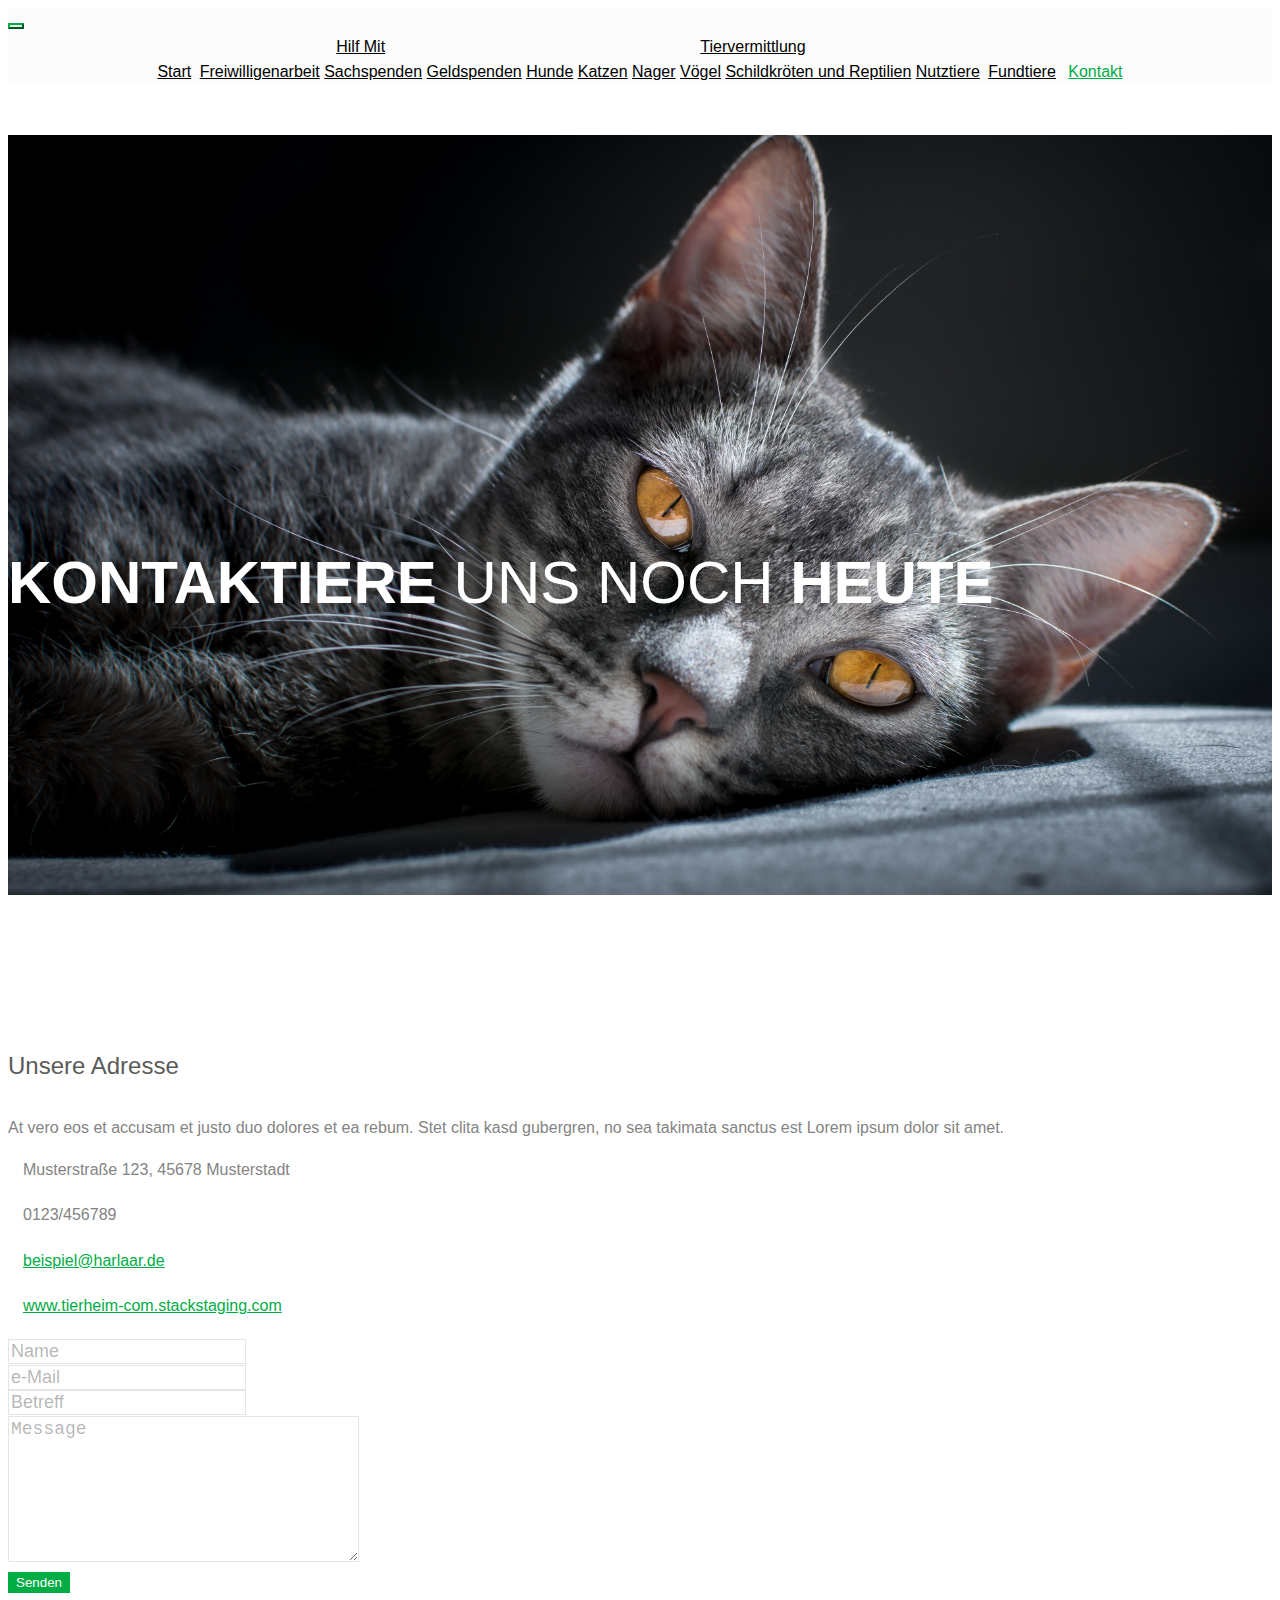
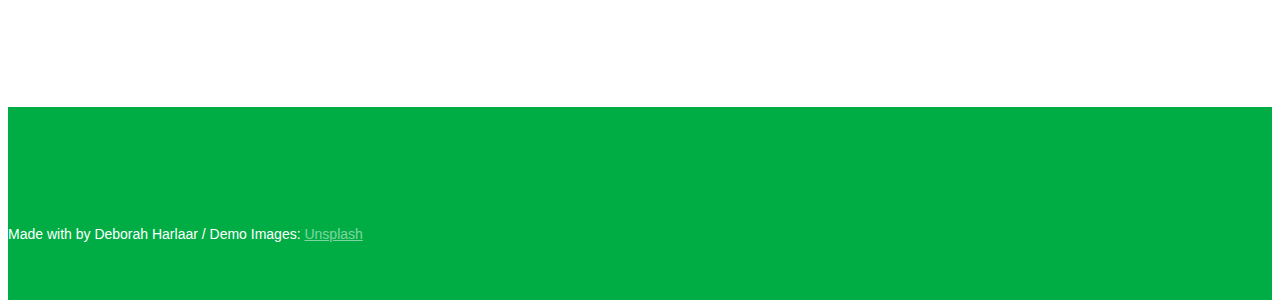
<file: kontakt.html>
<!DOCTYPE html>
<html>
	<head>
		<link rel="stylesheet" href="https://stackpath.bootstrapcdn.com/bootstrap/4.1.2/css/bootstrap.min.css" integrity="sha384-Smlep5jCw/wG7hdkwQ/Z5nLIefveQRIY9nfy6xoR1uRYBtpZgI6339F5dgvm/e9B" crossorigin="anonymous">
		<link rel="stylesheet" href="https://use.fontawesome.com/releases/v5.2.0/css/all.css" integrity="sha384-hWVjflwFxL6sNzntih27bfxkr27PmbbK/iSvJ+a4+0owXq79v+lsFkW54bOGbiDQ" crossorigin="anonymous">
		<link rel="stylesheet" type="text/css" href="stylesheet.css">
		<meta charset="utf-8">
		<title>Tierheim Mustermann</title>
	</head>
	<body>
		<!--Start Navigation-->
<nav class="navbar navbar-default navbar-expand-lg">
	<button class="navbar-toggler custom-toggler" type="button" data-toggle="collapse" data-target="#navbarSupportedContent" aria-controls="navbarSupportedContent" aria-expanded="false" aria-label="Toggle navigation">
		<span class="navbar-toggler-icon"></span>
	</button>

	<div class="collapse navbar-collapse" id="navbarSupportedContent">
		<ul class="navbar-nav mr-auto">
			<li class="nav-item">
				<a class="nav-link" href="index.html">Start</a>
			</li>
			<li class="nav-item dropdown">
				<a class="nav-link dropdown-toggle" href="#" id="navbarDropdown" role="button" data-toggle="dropdown" aria-haspopup="true" aria-expanded="false">
						Hilf Mit
				</a>
				<div class="dropdown-menu" aria-labelledby="navbarDropdown">
					<a class="dropdown-item" href="spenden.html#volunteer">Freiwilligenarbeit</a>
					<a class="dropdown-item" href="spenden.html#foodDonation">Sachspenden</a>
					<a class="dropdown-item" href="spenden.html#donation">Geldspenden</a>
				</div>
			</li>
			<li class="nav-item dropdown">
				<a class="nav-link dropdown-toggle" href="#" id="navbarDropdown" role="button" data-toggle="dropdown" aria-haspopup="true" aria-expanded="false">
						Tiervermittlung
				</a>
				<div class="dropdown-menu" aria-labelledby="navbarDropdown">
					<a class="dropdown-item" href="tiervermittlung.html#dogs">Hunde</a>
					<a class="dropdown-item" href="tiervermittlung.html#cats">Katzen</a>
					<a class="dropdown-item" href="tiervermittlung.html#rodents">Nager</a>
					<a class="dropdown-item" href="tiervermittlung.html#birds">Vögel</a>
					<a class="dropdown-item" href="tiervermittlung.html#reptiles">Schildkröten und Reptilien</a>
					<a class="dropdown-item" href="tiervermittlung.html#farmAnimals">Nutztiere</a>
				</div>
			</li>
			<li class="nav-item">
				<a class="nav-link" href="fundtiere.html">Fundtiere</a>
			</li>
			<li class="nav-item active">
				<a class="nav-link" href="kontakt.html">Kontakt</a>
			</li>
		</ul>
	</div>
</nav>
<!--End Navigation-->

		<!--Start Image-->
		<div class="backgroundImage">
			<!--<div class="overlay">-->
				<div class="cover text-center" data-stellar-background-ratio="0.5" style="background-image: url(images/header/matheus-queiroz-361095-unsplash.jpg);">
					<div>
						<h2><strong>Kontaktiere</strong> uns noch <strong>heute</strong></h2>
					</div>
				</div>
			<!--</div>-->
		</div>
		<!--End Image-->

		<!--Start contact-->
		<div id="contact">
			<div class="container">
				<form>
					<div class="row">
						<div class="col-md-6">
							<h3 class="heading-section">Unsere Adresse</h3>
							<p>At vero eos et accusam et justo duo dolores et ea rebum. Stet clita kasd gubergren, no sea takimata sanctus est Lorem ipsum dolor sit amet.</p>
							<ul class="contactInfo">
								<li><i class="fas fa-map-marker-alt"></i>Musterstraße 123, 45678 Musterstadt</li>
								<li><i class="fas fa-phone"></i></i>0123/456789</li>
								<li><i class="fas fa-envelope"></i><a href="#">beispiel@harlaar.de</a></li>
								<li><i class="fas fa-globe-americas"></i><a href="www.tierheim-com.stackstaging.com">www.tierheim-com.stackstaging.com</a></li>
							</ul>
						</div>
						<div class="col-md-6">
							<div class="row">
								<div class="col-md-6">
									<div class="form-group">
										<input type="text" class="form-control" placeholder="Name">
									</div>
								</div>
								<div class="col-md-6">
									<div class="form-group">
										<input type="text" class="form-control" placeholder="e-Mail">
									</div>
								</div>
								<div class="col-md-12">
									<div class="form-group">
										<input type="text" class="form-control" placeholder="Betreff">
									</div>
								</div>
								<div class="col-md-12">
									<div class="form-group">
										<textarea name="" class="form-control" id="" cols="30" rows="7" placeholder="Message"></textarea>
									</div>
								</div>
								<div class="col-md-12">
									<div class="form-group">
										<input type="submit" value="Senden" class="btn btn-primary">
									</div>
								</div>
							</div>
						</div>
					</div>
				</form>
			</div>
		</div>
		<!--End contact-->
		<!--Start Navbar-->
		<footer>
			<div id="footer">
				<div class="container">
					<div class="row">
						<div class="col-md-6 offset-md-3 text-center">
							<p class="iconsSocialMedia">
								<a href="#"><i class="fab fa-twitter fa-2x"></i></a>
								<a href="#"><i class="fab fa-facebook-f fa-2x"></i></a>
								<a href="#"><i class="fab fa-instagram fa-2x"></i></a>
								<a href="#"><i class="fab fa-youtube fa-2x"></i></a>
							</p>
							<p>Made with <i class="fas fa-heart"></i> by Deborah Harlaar / Demo Images: <a href="https://unsplash.com/">Unsplash</a></p>
						</div>
					</div>
				</div>
			</div>
		</footer>
		<!--End Navbar-->

	<!--Bootstrap Javascript-->
	<script src="https://code.jquery.com/jquery-3.3.1.slim.min.js" integrity="sha384-q8i/X+965DzO0rT7abK41JStQIAqVgRVzpbzo5smXKp4YfRvH+8abtTE1Pi6jizo" crossorigin="anonymous"></script>
	<script src="https://cdnjs.cloudflare.com/ajax/libs/popper.js/1.14.3/umd/popper.min.js" integrity="sha384-ZMP7rVo3mIykV+2+9J3UJ46jBk0WLaUAdn689aCwoqbBJiSnjAK/l8WvCWPIPm49" crossorigin="anonymous"></script>
	<script src="https://stackpath.bootstrapcdn.com/bootstrap/4.1.3/js/bootstrap.min.js" integrity="sha384-ChfqqxuZUCnJSK3+MXmPNIyE6ZbWh2IMqE241rYiqJxyMiZ6OW/JmZQ5stwEULTy" crossorigin="anonymous"></script>
	</body>
</html>
</file>
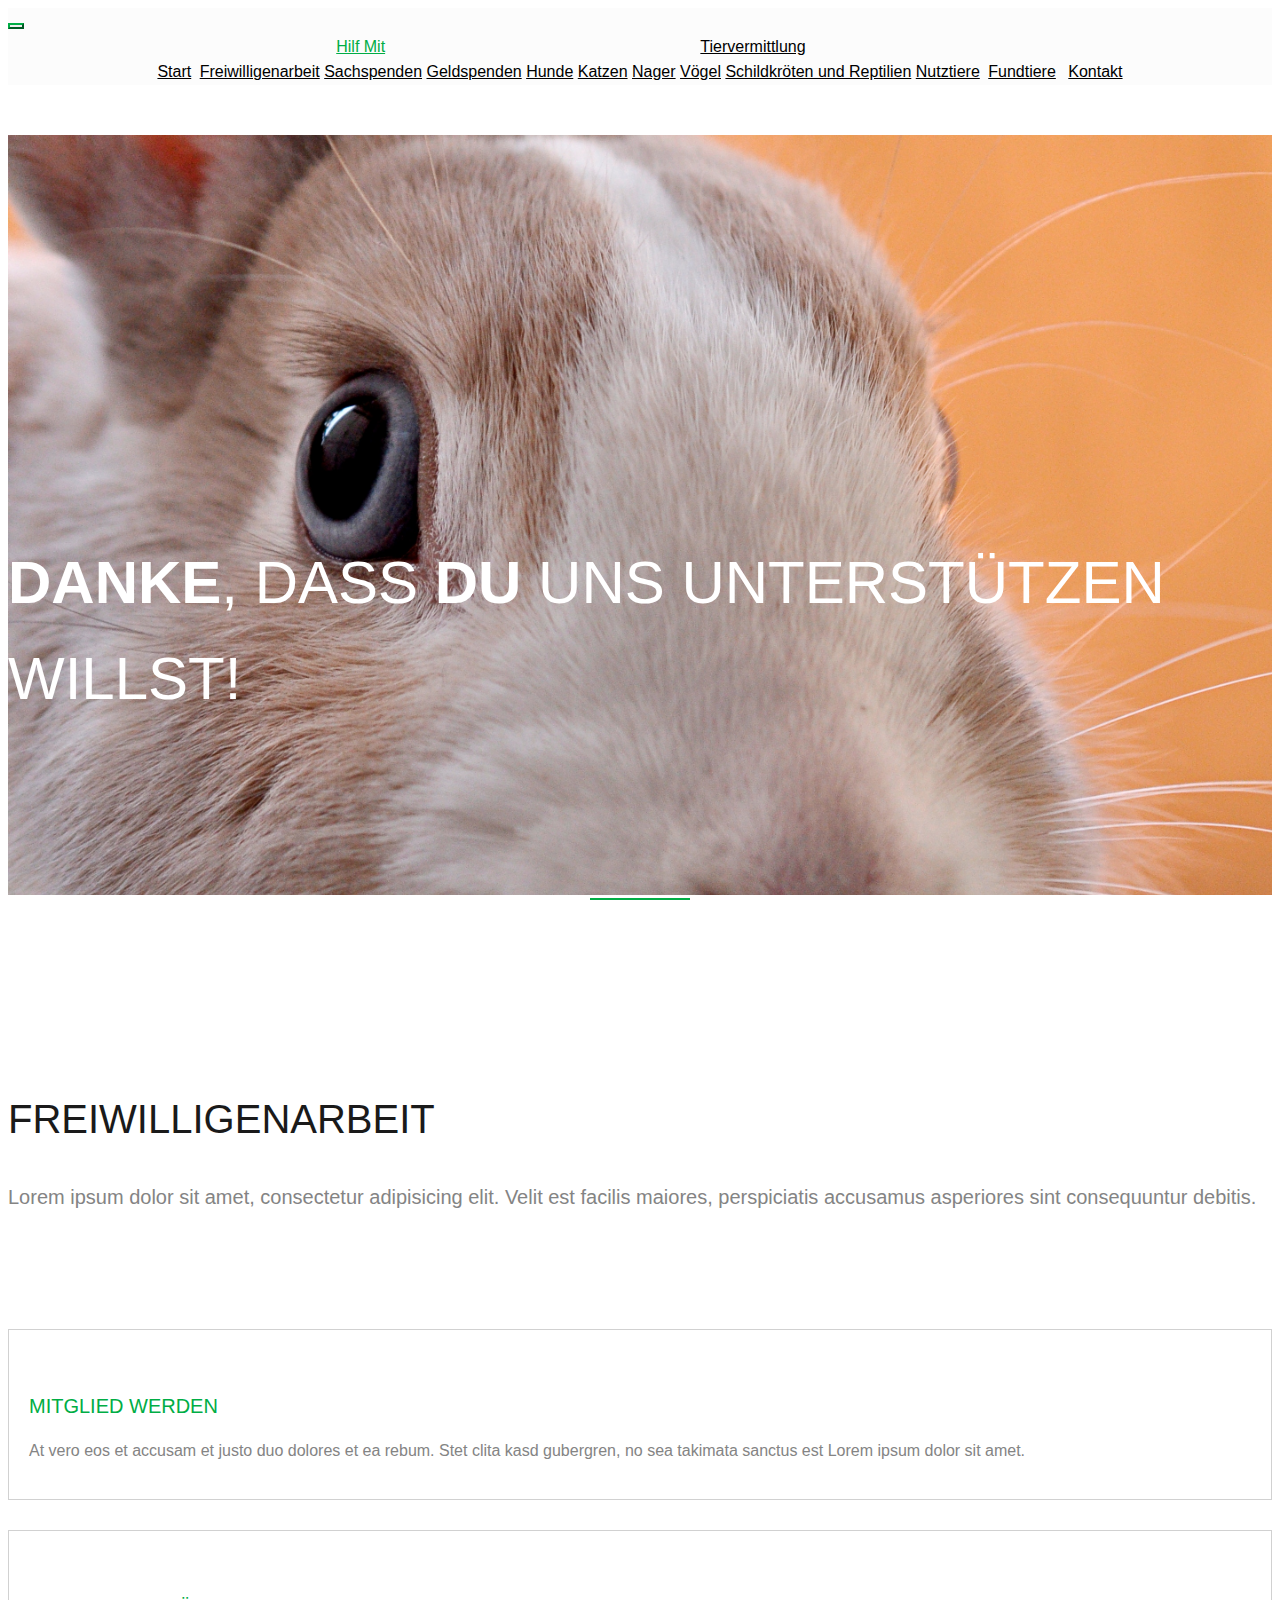
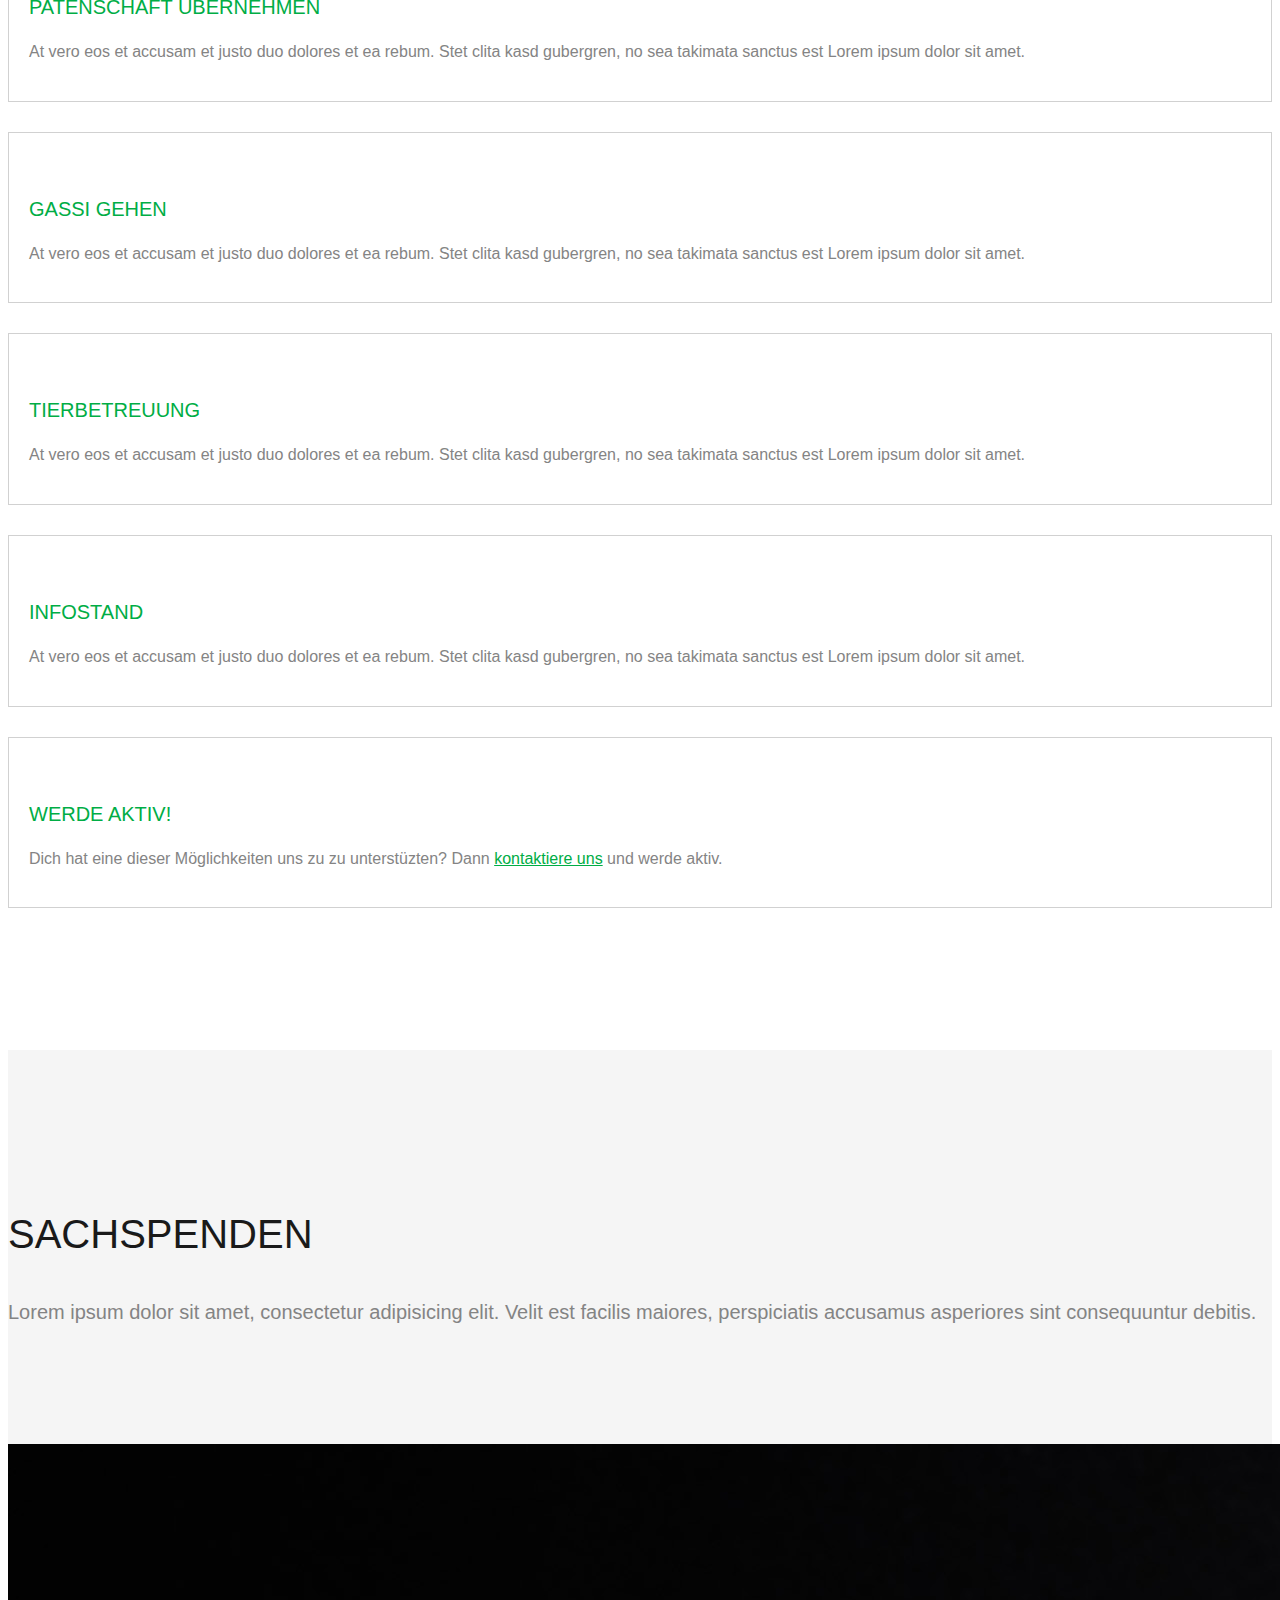
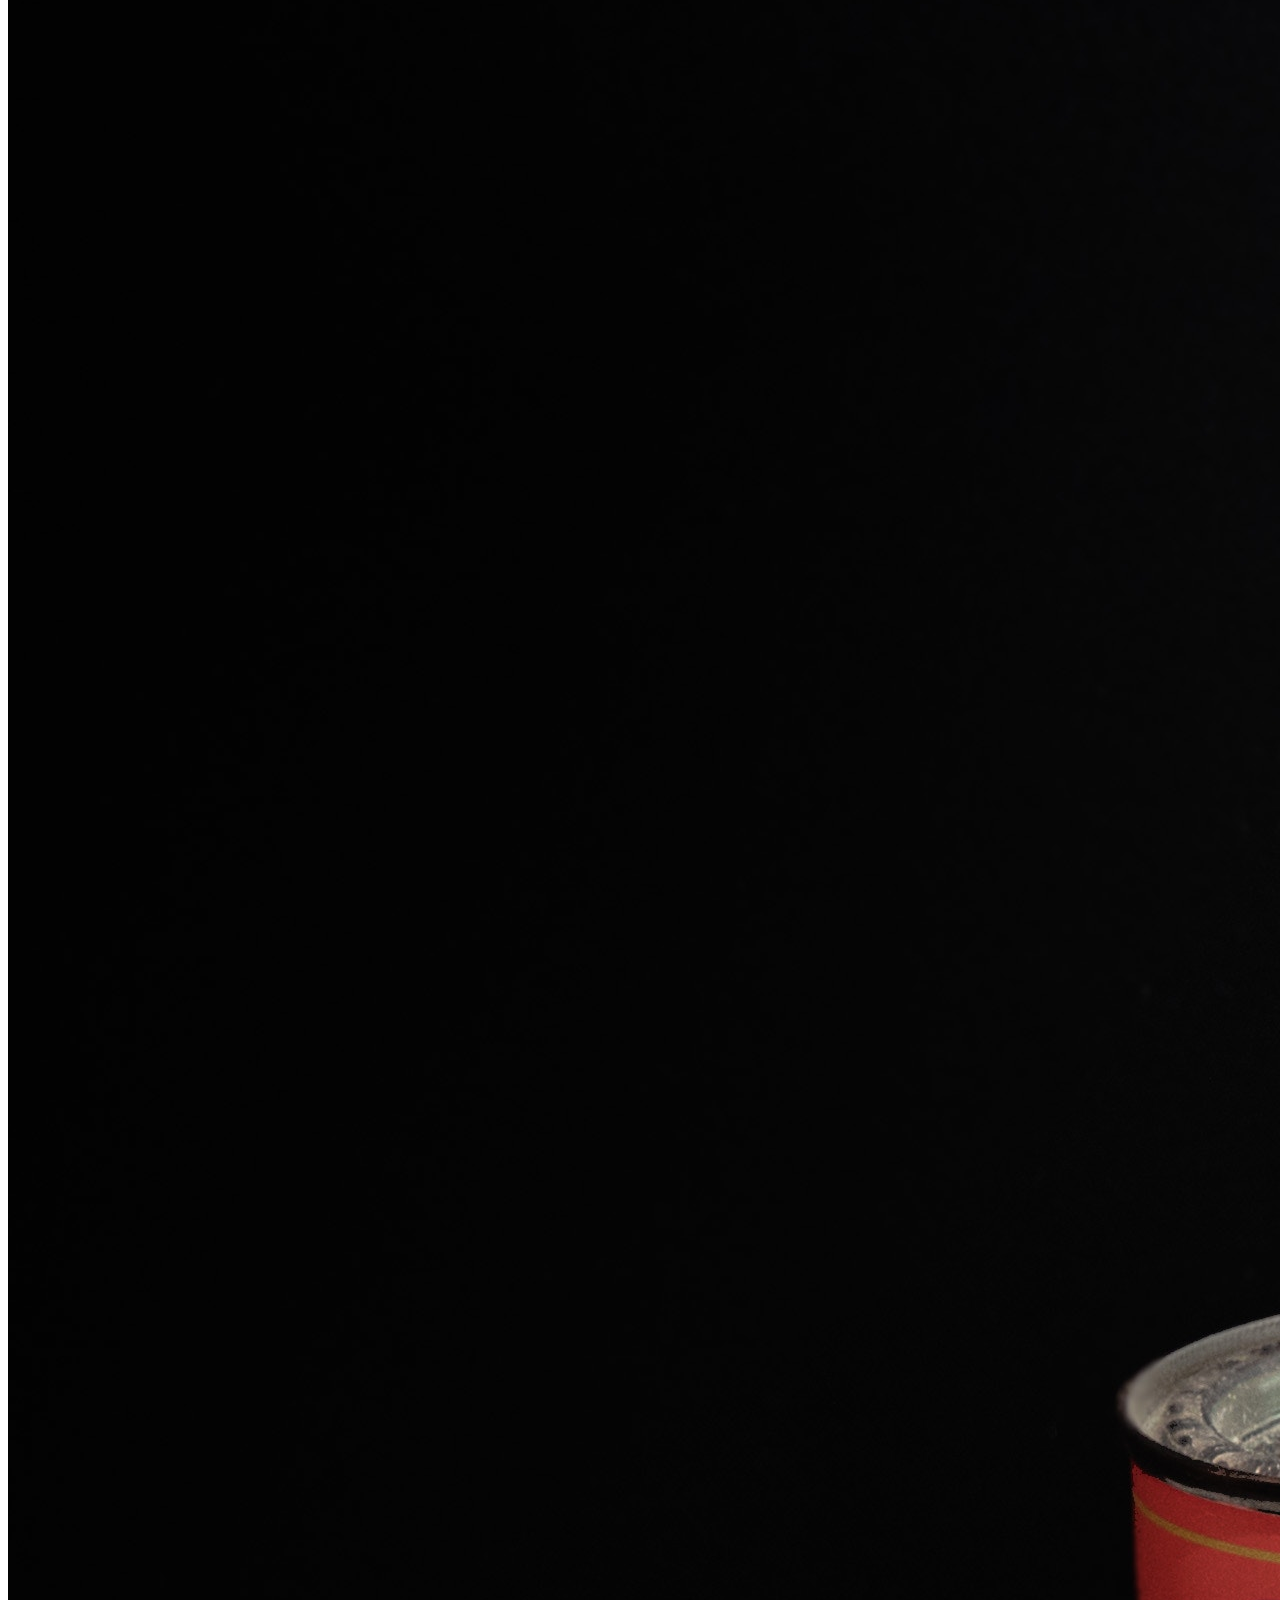
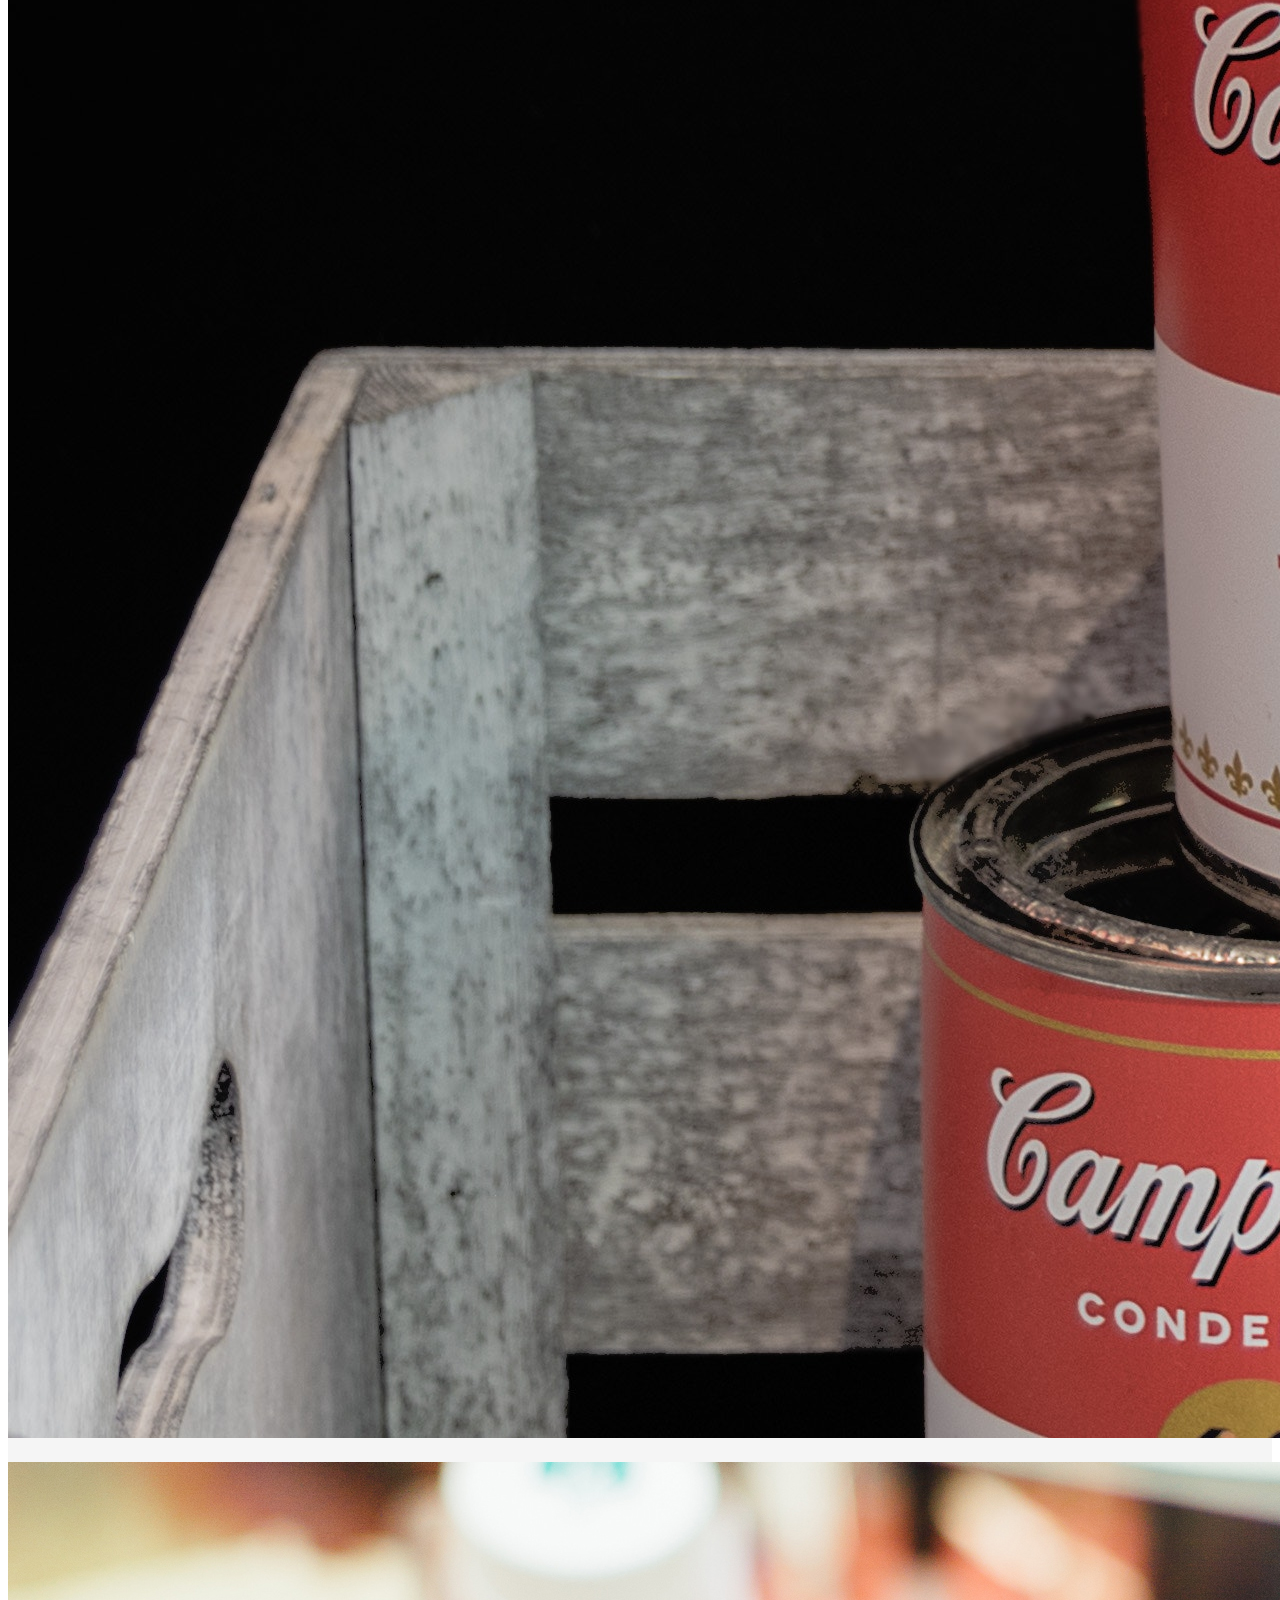
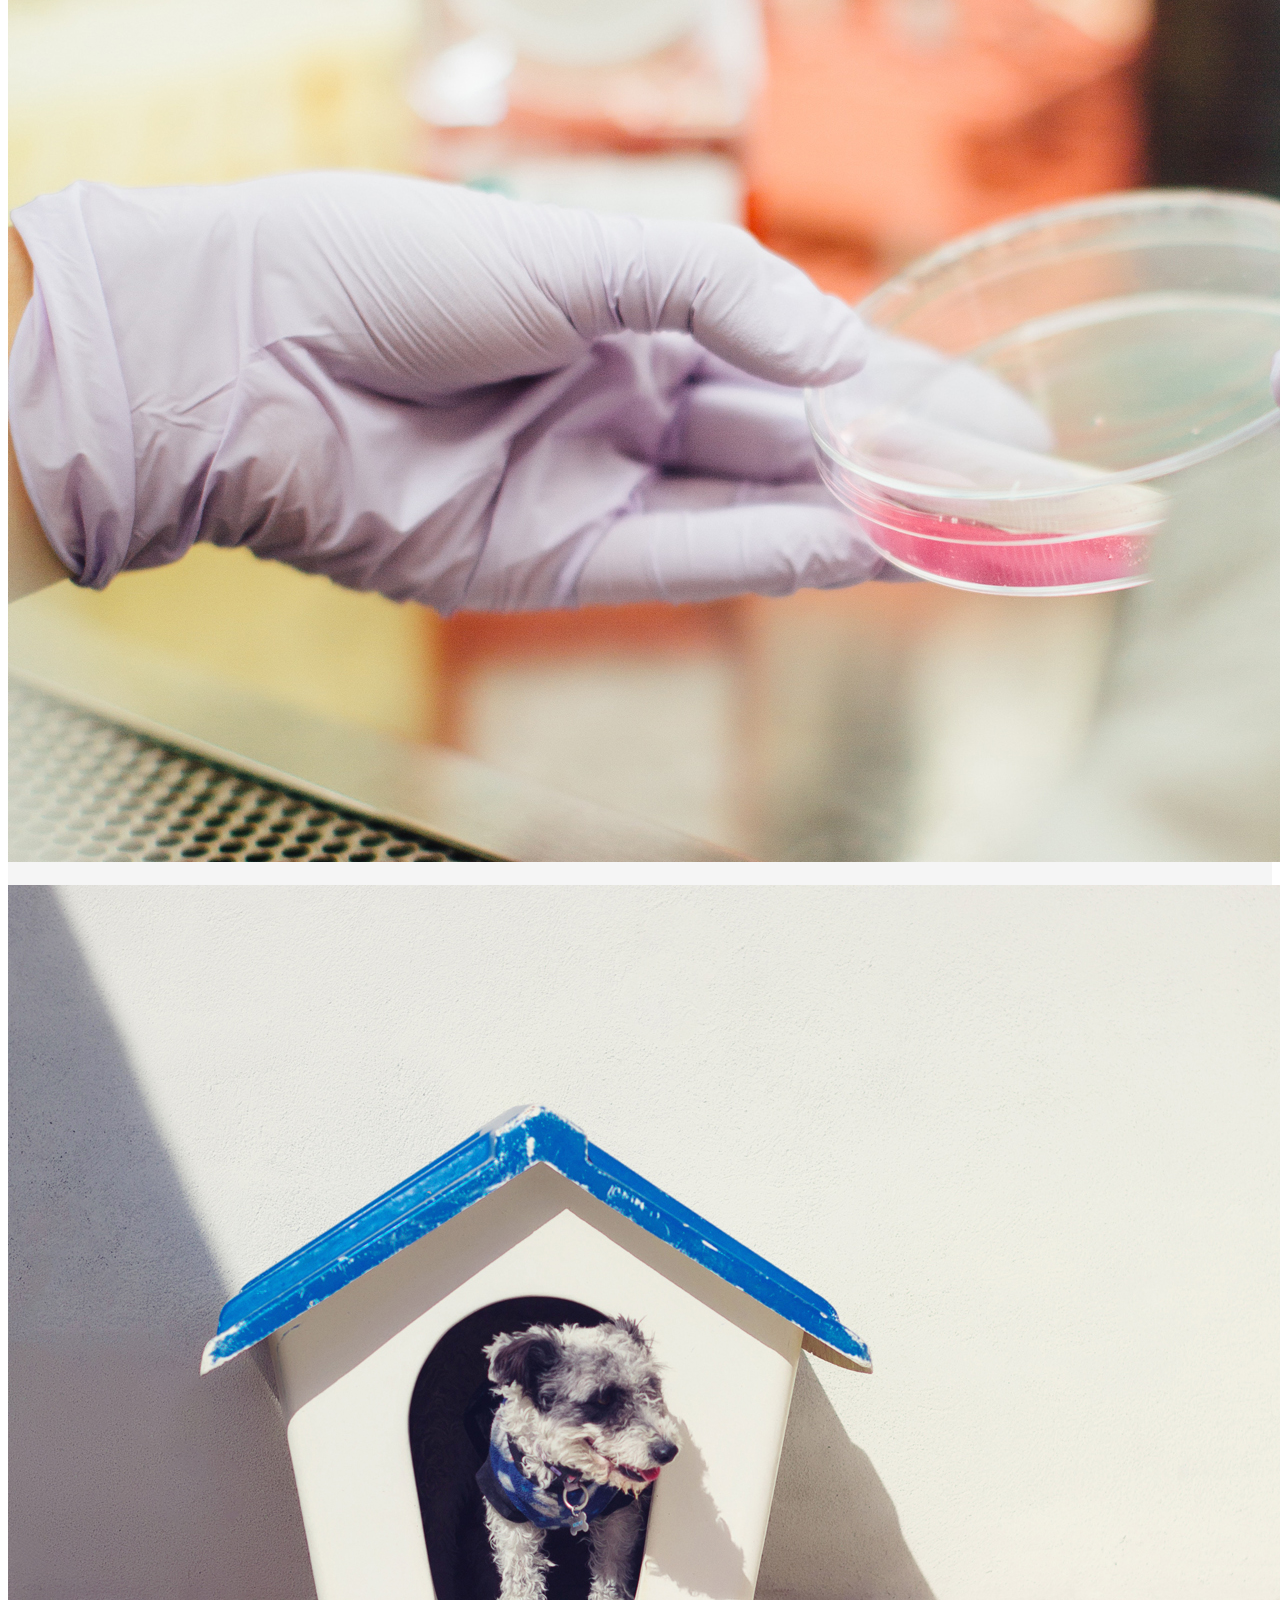
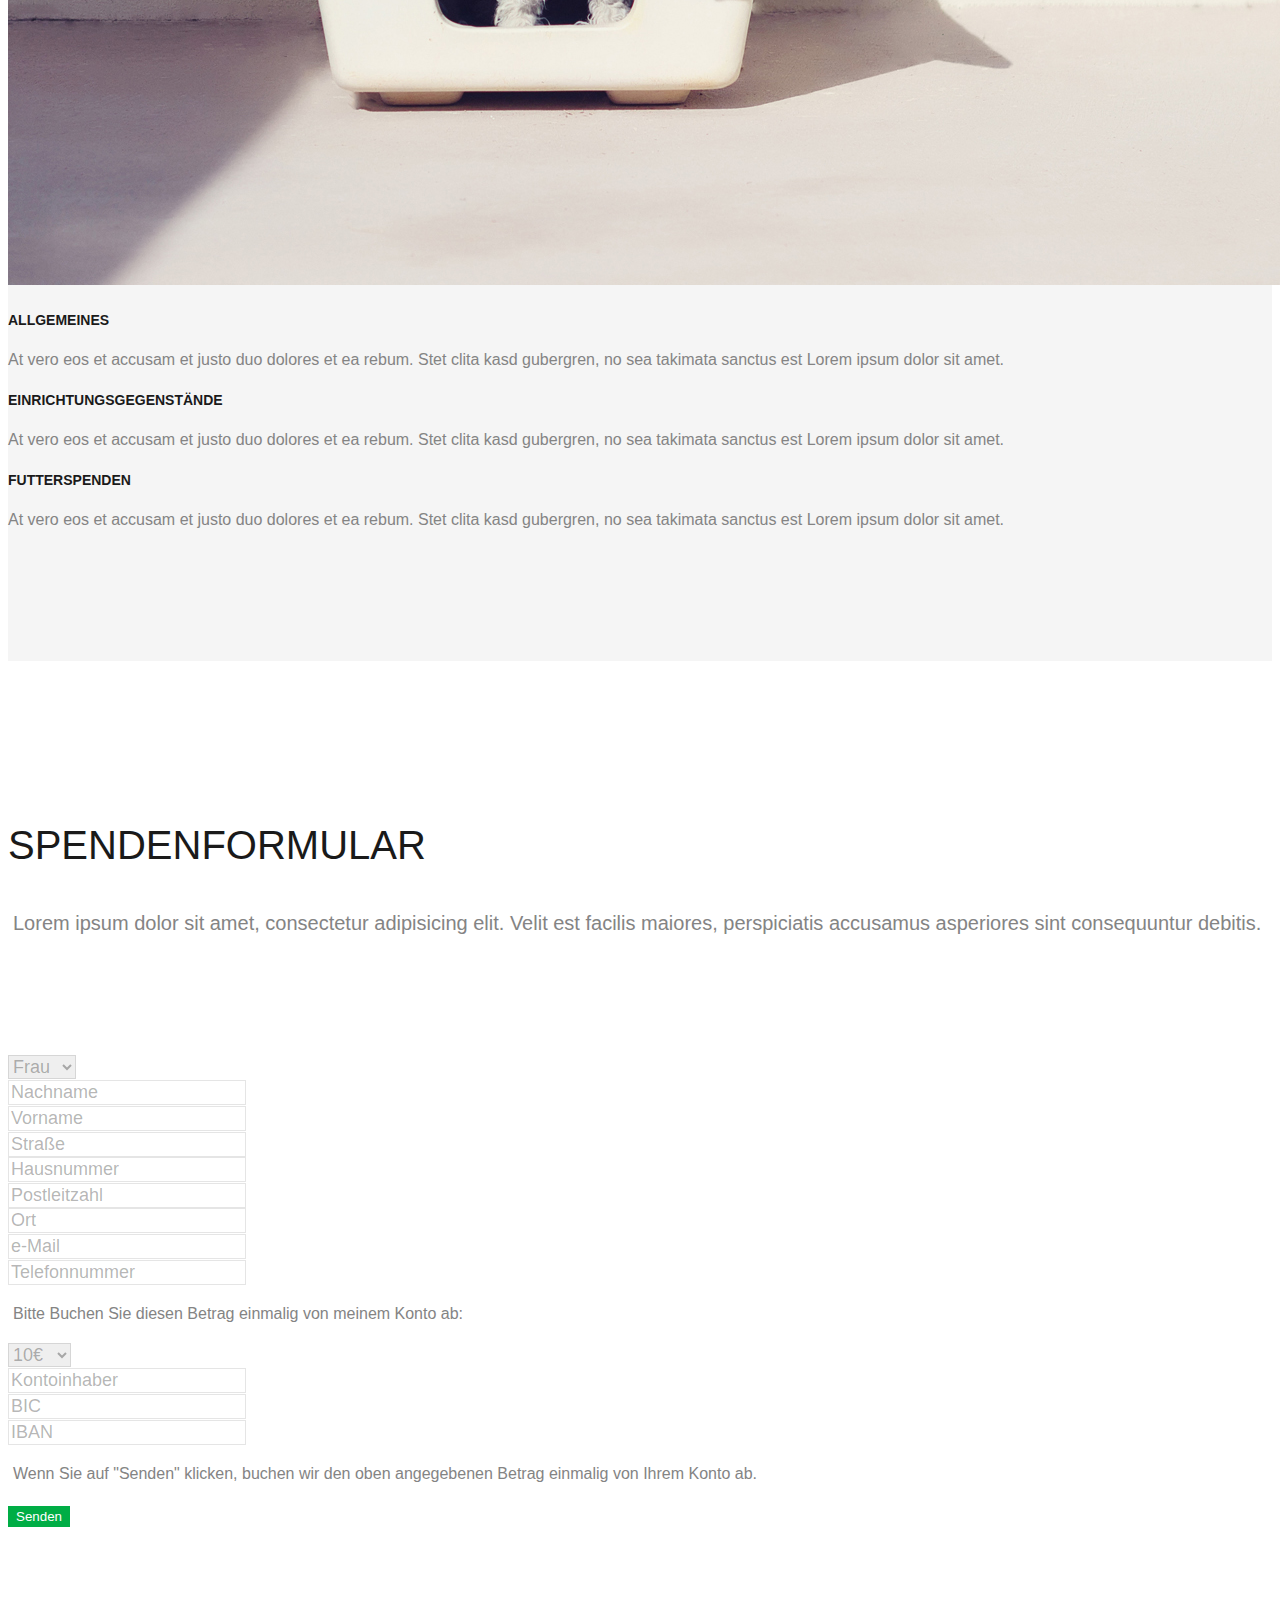
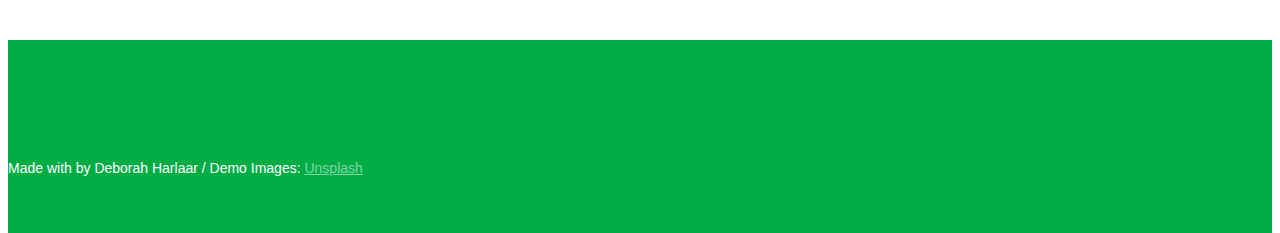
<file: spenden.html>
<!DOCTYPE html>
<html>
	<head>
		<link rel="stylesheet" href="https://stackpath.bootstrapcdn.com/bootstrap/4.1.2/css/bootstrap.min.css" integrity="sha384-Smlep5jCw/wG7hdkwQ/Z5nLIefveQRIY9nfy6xoR1uRYBtpZgI6339F5dgvm/e9B" crossorigin="anonymous">
		<link rel="stylesheet" href="https://use.fontawesome.com/releases/v5.2.0/css/all.css" integrity="sha384-hWVjflwFxL6sNzntih27bfxkr27PmbbK/iSvJ+a4+0owXq79v+lsFkW54bOGbiDQ" crossorigin="anonymous">
		<link rel="stylesheet" type="text/css" href="stylesheet.css">
		<meta charset="utf-8">
		<title>Tierheim Mustermann</title>
	</head>
	<body>
<!--Start Navigation-->
<nav class="navbar navbar-default navbar-expand-lg">
	<button class="navbar-toggler custom-toggler" type="button" data-toggle="collapse" data-target="#navbarSupportedContent" aria-controls="navbarSupportedContent" aria-expanded="false" aria-label="Toggle navigation">
		<span class="navbar-toggler-icon"></span>
	</button>

	<div class="collapse navbar-collapse" id="navbarSupportedContent">
		<ul class="navbar-nav mr-auto">
			<li class="nav-item">
				<a class="nav-link" href="index.html">Start</a>
			</li>
			<li class="nav-item dropdown active">
				<a class="nav-link dropdown-toggle" href="#" id="navbarDropdown" role="button" data-toggle="dropdown" aria-haspopup="true" aria-expanded="false">
						Hilf Mit
				</a>
				<div class="dropdown-menu" aria-labelledby="navbarDropdown">
					<a class="dropdown-item" href="spenden.html#volunteer">Freiwilligenarbeit</a>
					<a class="dropdown-item" href="spenden.html#foodDonation">Sachspenden</a>
					<a class="dropdown-item" href="spenden.html#donation">Geldspenden</a>
				</div>
			</li>
			<li class="nav-item dropdown">
				<a class="nav-link dropdown-toggle" href="#" id="navbarDropdown" role="button" data-toggle="dropdown" aria-haspopup="true" aria-expanded="false">
						Tiervermittlung
				</a>
				<div class="dropdown-menu" aria-labelledby="navbarDropdown">
					<a class="dropdown-item" href="tiervermittlung.html#dogs">Hunde</a>
					<a class="dropdown-item" href="tiervermittlung.html#cats">Katzen</a>
					<a class="dropdown-item" href="tiervermittlung.html#rodents">Nager</a>
					<a class="dropdown-item" href="tiervermittlung.html#birds">Vögel</a>
					<a class="dropdown-item" href="tiervermittlung.html#reptiles">Schildkröten und Reptilien</a>
					<a class="dropdown-item" href="tiervermittlung.html#farmAnimals">Nutztiere</a>
				</div>
			</li>
			<li class="nav-item">
				<a class="nav-link" href="fundtiere.html">Fundtiere</a>
			</li>
			<li class="nav-item">
				<a class="nav-link" href="kontakt.html">Kontakt</a>
			</li>
		</ul>
	</div>
</nav>
<!--End Navigation-->

		<!--Start Image-->
		<div class="backgroundImage">
			<!--<div class="overlay">-->
				<div class="cover text-center" data-stellar-background-ratio="0.5" style="background-image: url(images/header/emiliano-vittoriosi-703068-unsplash.jpg);">
					<div>
						<h2><strong>Danke</strong>, dass <strong>du</strong> uns unterstützen willst!</strong></h2>
					</div>
				</div>
			<!--</div>-->
		</div>
		<!--End Image-->

		<!--Volunteering Start-->
		<div id="volunteer">
			<div class="container">
				<div class="row">
					<div class="col-md-8 offset-md-2 text-center heading-section">
						<h3>Freiwilligenarbeit</h3>
						<p>Lorem ipsum dolor sit amet, consectetur adipisicing elit. Velit est facilis maiores, perspiciatis accusamus asperiores sint consequuntur debitis.</p>
					</div>
				</div>
			</div>
			<div class="container">
				<div class="row text-center">
					<div class="col-lg-4 col-sm-6">
						<div class="volunteering">
							<i class="far fa-heart fa-2x"></i>
							<h3>Mitglied werden</h3>
							<p>At vero eos et accusam et justo duo dolores et ea rebum. Stet clita kasd gubergren, no sea takimata sanctus est Lorem ipsum dolor sit amet.</p>
						</div>
					</div>
					<div class="col-lg-4 col-sm-6">
						<div class="volunteering">
							<i class="far fa-heart fa-2x"></i>
							<h3>Patenschaft übernehmen</h3>
							<p>At vero eos et accusam et justo duo dolores et ea rebum. Stet clita kasd gubergren, no sea takimata sanctus est Lorem ipsum dolor sit amet.</p>
						</div>
					</div>
					<div class="col-lg-4 col-sm-6">
						<div class="volunteering">
							<i class="far fa-heart fa-2x"></i>
							<h3>Gassi gehen</h3>
							<p>At vero eos et accusam et justo duo dolores et ea rebum. Stet clita kasd gubergren, no sea takimata sanctus est Lorem ipsum dolor sit amet.</p>
						</div>
					</div>
					<div class="col-lg-4 col-sm-6">
						<div class="volunteering">
							<i class="far fa-heart fa-2x"></i>
							<h3>Tierbetreuung</h3>
							<p>At vero eos et accusam et justo duo dolores et ea rebum. Stet clita kasd gubergren, no sea takimata sanctus est Lorem ipsum dolor sit amet.</p>
						</div>
					</div>
					<div class="col-lg-4 col-sm-6">
						<div class="volunteering">
							<i class="far fa-heart fa-2x"></i>
							<h3>Infostand</h3>
							<p>At vero eos et accusam et justo duo dolores et ea rebum. Stet clita kasd gubergren, no sea takimata sanctus est Lorem ipsum dolor sit amet.</p>
						</div>
					</div>
					<div class="col-lg-4 col-sm-6">
						<div class="volunteering">
							<i class="far fa-heart fa-2x"></i>
							<h3>Werde aktiv!</h3>
							<p>Dich hat eine dieser Möglichkeiten uns zu zu unterstüzten? Dann <a href="kontakt.html#contact">kontaktiere uns</a> und werde aktiv.</p>
						</div>
					</div>
				</div>
			</div>
		</div>
		<!--Volunteering End-->

		<!--Start Food Donation-->
		<div id="foodDonation" class="greyBackground">
			<div class="container">
				<div class="row">
					<div class="col-md-8 offset-md-2 text-center heading-section">
						<h3>Sachspenden</h3>
						<p>Lorem ipsum dolor sit amet, consectetur adipisicing elit. Velit est facilis maiores, perspiciatis accusamus asperiores sint consequuntur debitis.</p>
					</div>
				</div>
			<div class="container">
				<div class="row">
						<div class="col-md-12 text-center">
							<p><img src="images/hilfmit/pawel-czerwinski-736056-unsplash.jpg" alt="Futterspenden" class="img-fluid"></p>
						</div>
						<div class="col-md-6 text-center">
							<p><img src="images/hilfmit/drew-hays-206414-unsplash.jpg" alt="Tierarztkosten" class="img-fluid"></p>
						</div>
						<div class="col-md-6 text-center">
							<p><img src="images/hilfmit/mysaell-armendariz-559174-unsplash.jpg" alt="Sachspenden" class="img-fluid"></p>
						</div>
					</div>
					<div class="row">
						<div class="col-md-4">
							<div class="feature-text">
								<h3>Allgemeines</h3>
								<p>At vero eos et accusam et justo duo dolores et ea rebum. Stet clita kasd gubergren, no sea takimata sanctus est Lorem ipsum dolor sit amet.</p>
							</div>
						</div>
						<div class="col-md-4">
							<div class="feature-text">
								<h3>Einrichtungsgegenstände</h3>
								<p>At vero eos et accusam et justo duo dolores et ea rebum. Stet clita kasd gubergren, no sea takimata sanctus est Lorem ipsum dolor sit amet.</p>
							</div>
						</div>
						<div class="col-md-4">
							<div class="feature-text">
								<h3>Futterspenden</h3>
								<p>At vero eos et accusam et justo duo dolores et ea rebum. Stet clita kasd gubergren, no sea takimata sanctus est Lorem ipsum dolor sit amet.</p>
							</div>
						</div>
					</div>
				</div>
			</div>
		</div>
		<!--End Food Donation-->

		<!--Start Donation-->
		<div id="donation">
			<div class="row">
				<div class="col-md-8 offset-md-2 text-center heading-section">
					<h3>Spendenformular</h3>
					<p>Lorem ipsum dolor sit amet, consectetur adipisicing elit. Velit est facilis maiores, perspiciatis accusamus asperiores sint consequuntur debitis.</p>
				</div>
			</div>
			<div class="container">
				<form>
					<div class="form-row">
						<div class="form-group col-md-2 col-sm-4">
							<select id="anrede" class="form-control">
								<option selected>Frau</option>
								<option>Herr</option>
								<option>Firma</option>
							</select>
						</div>
					</div>
					<div class="form-row">
						<div class="form-group col-md-6">
							<input type="text" class="form-control" id="nachname" placeholder="Nachname">
						</div>
						<div class="form-group col-md-6">
							<input type="text" class="form-control" id="vorname" placeholder="Vorname">
						</div>
					</div>
					<div class="form-row">
						<div class="form-group col-md-6">
							<input type="text" class="form-control" id="strasse" placeholder="Straße">
						</div>
						<div class="form-group col-md-6">
							<input type="number" class="form-control" id="hausnummer" placeholder="Hausnummer">
						</div>
					</div>
					<div class="form-row">
						<div class="form-group col-md-6">
							<input type="number" class="form-control" id="plz" placeholder="Postleitzahl">
						</div>
						<div class="form-group col-md-6">
							<input type="text" class="form-control" id="ort" placeholder="Ort">
						</div>
					</div>
					<div class="form-row">
						<div class="form-group col-md-6">
							<input type="email" class="form-control" id="email" placeholder="e-Mail">
						</div>
						<div class="form-group col-md-6">
							<input type="text" class="form-control" id="tel" placeholder="Telefonnummer">
						</div>
					</div>
					<div class="form-row">
						<p>Bitte Buchen Sie diesen Betrag einmalig von meinem Konto ab:</p>
						<div class="form-group col-md-2">
							<select id="betrag" class="form-control">
								<option selected>10€</option>
								<option>20€</option>
								<option>50€</option>
								<option>100€</option>
								<option>200€</option>
							</select>
						</div>
					</div>
					<div class="form-group">
						<input type="text" class="form-control" id="kontoinhaber" placeholder="Kontoinhaber">
					</div>
					<div class="form-group">
						<input type="number" class="form-control" id="bic" placeholder="BIC">
					</div>
					<div class="form-group">
						<input type="number" class="form-control" id="iban" placeholder="IBAN">
					</div>
					<p>Wenn Sie auf "Senden" klicken, buchen wir den oben angegebenen Betrag einmalig von Ihrem Konto ab.</p>
					<button type="submit" class="btn btn-primary">Senden</button>
				</form>
			</div>
		</div>
		<!--End Donation-->
		<!--Start Navbar-->
		<footer>
			<div id="footer">
				<div class="container">
					<div class="row">
						<div class="col-md-6 offset-md-3 text-center">
							<p class="iconsSocialMedia">
								<a href="#"><i class="fab fa-twitter fa-2x"></i></a>
								<a href="#"><i class="fab fa-facebook-f fa-2x"></i></a>
								<a href="#"><i class="fab fa-instagram fa-2x"></i></a>
								<a href="#"><i class="fab fa-youtube fa-2x"></i></a>
							</p>
							<p>Made with <i class="fas fa-heart"></i> by Deborah Harlaar / Demo Images: <a href="https://unsplash.com/">Unsplash</a></p>
						</div>
					</div>
				</div>
			</div>
		</footer>
		<!--End Navbar-->

	<!--Bootstrap Javascript-->
	<script src="https://code.jquery.com/jquery-3.3.1.slim.min.js" integrity="sha384-q8i/X+965DzO0rT7abK41JStQIAqVgRVzpbzo5smXKp4YfRvH+8abtTE1Pi6jizo" crossorigin="anonymous"></script>
	<script src="https://cdnjs.cloudflare.com/ajax/libs/popper.js/1.14.3/umd/popper.min.js" integrity="sha384-ZMP7rVo3mIykV+2+9J3UJ46jBk0WLaUAdn689aCwoqbBJiSnjAK/l8WvCWPIPm49" crossorigin="anonymous"></script>
	<script src="https://stackpath.bootstrapcdn.com/bootstrap/4.1.3/js/bootstrap.min.js" integrity="sha384-ChfqqxuZUCnJSK3+MXmPNIyE6ZbWh2IMqE241rYiqJxyMiZ6OW/JmZQ5stwEULTy" crossorigin="anonymous"></script>
	</body>
</html>
</file>
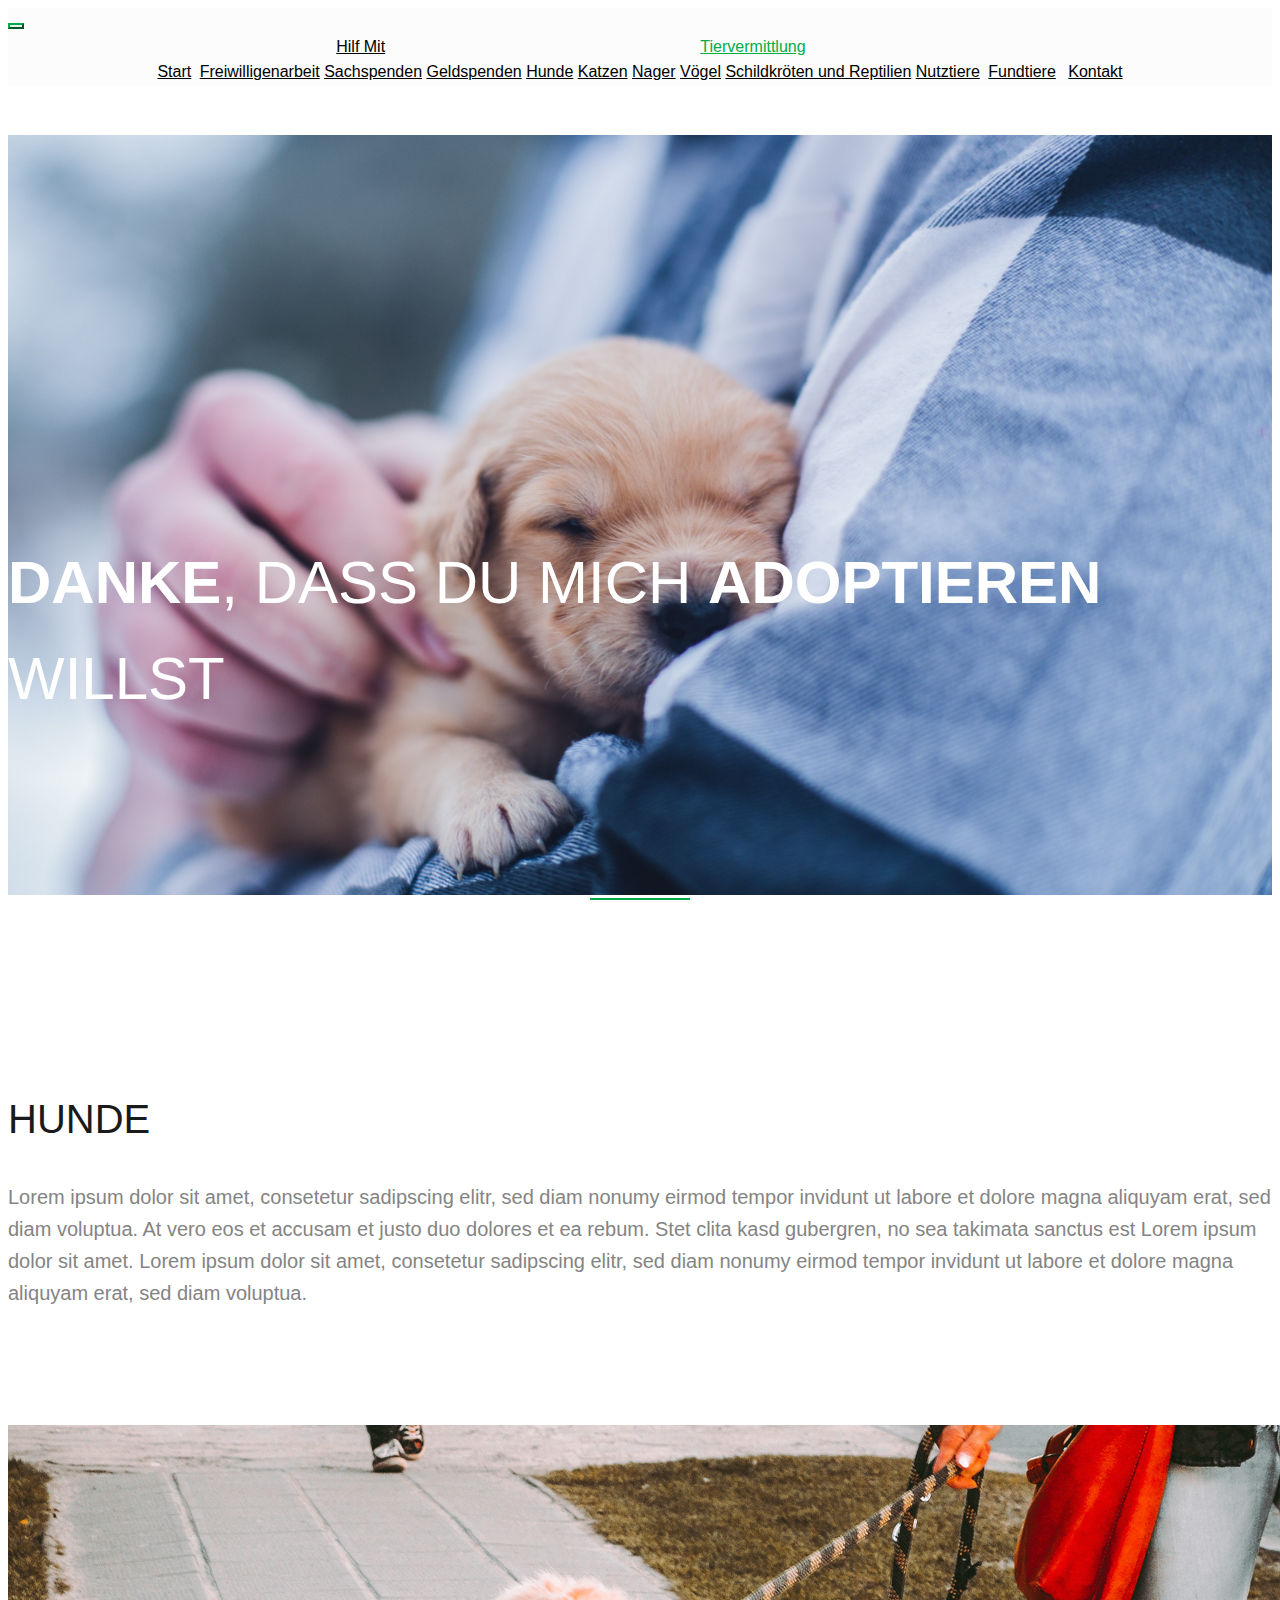
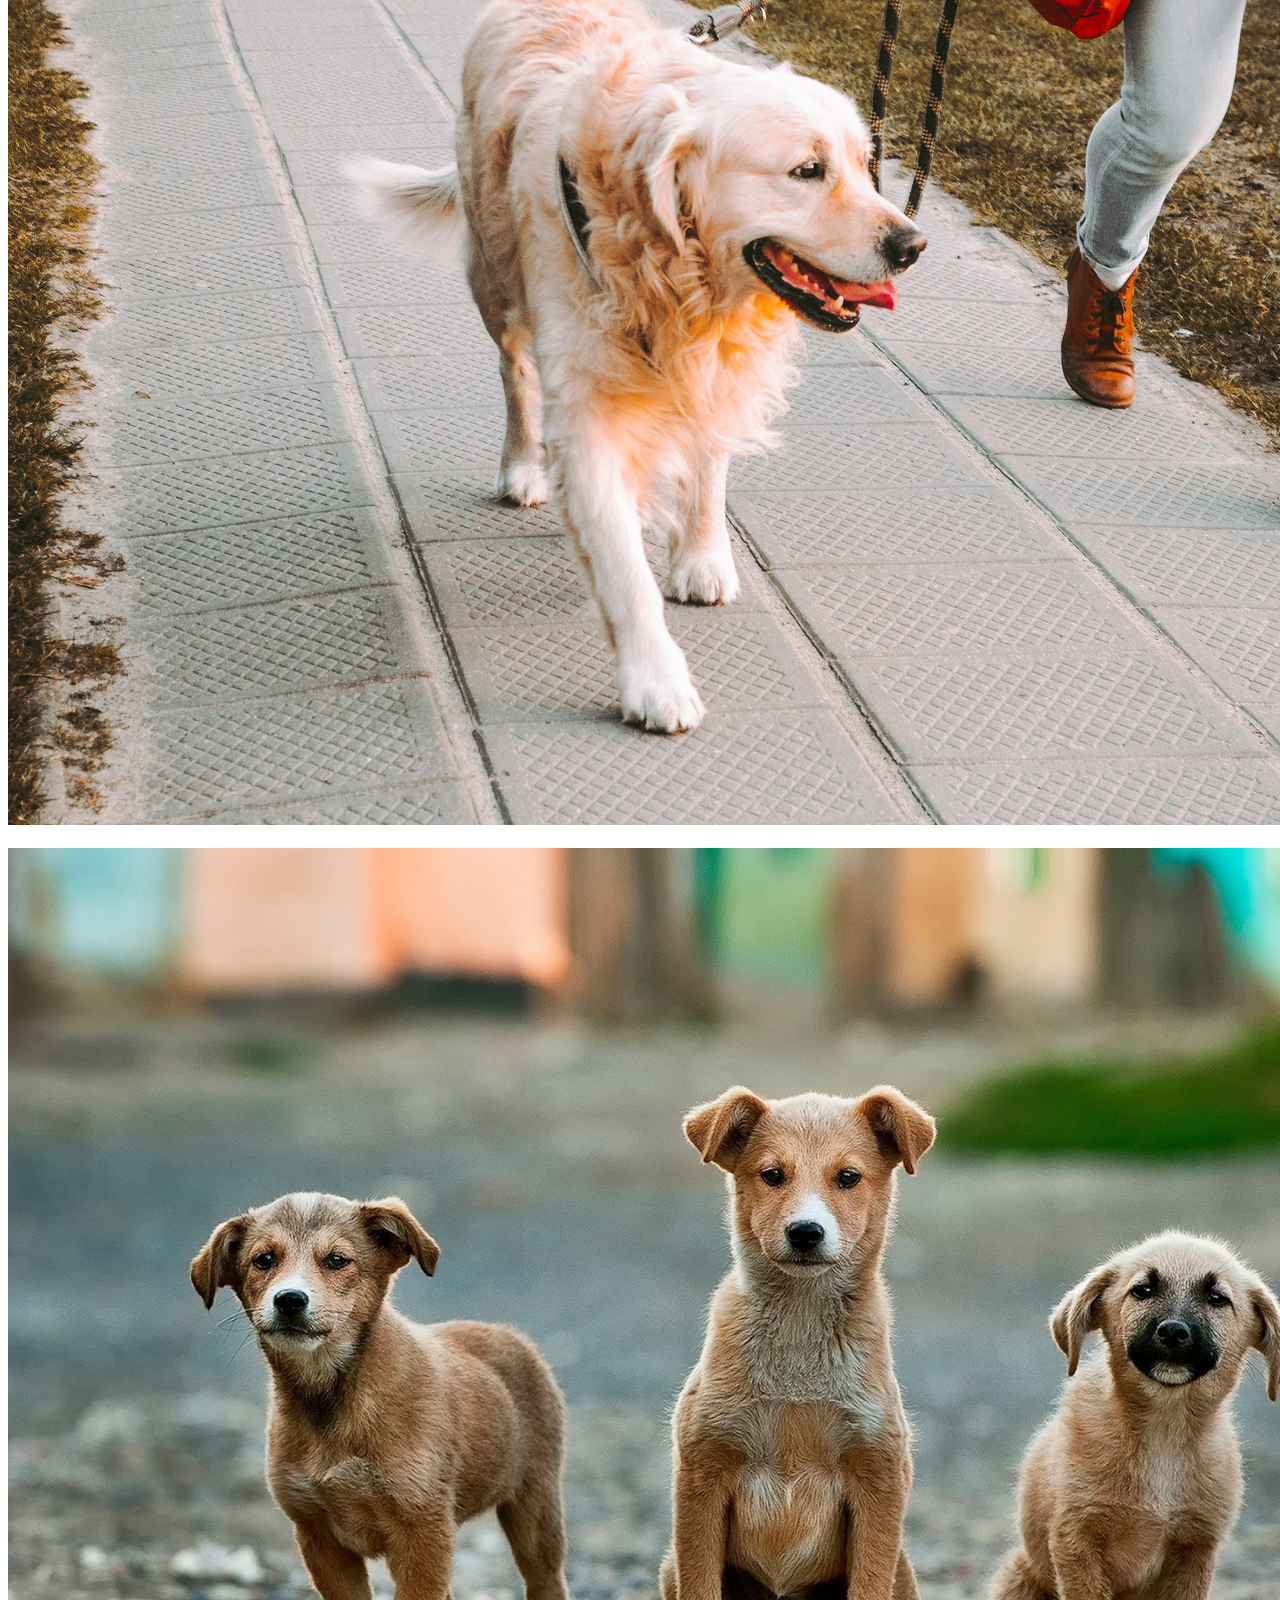
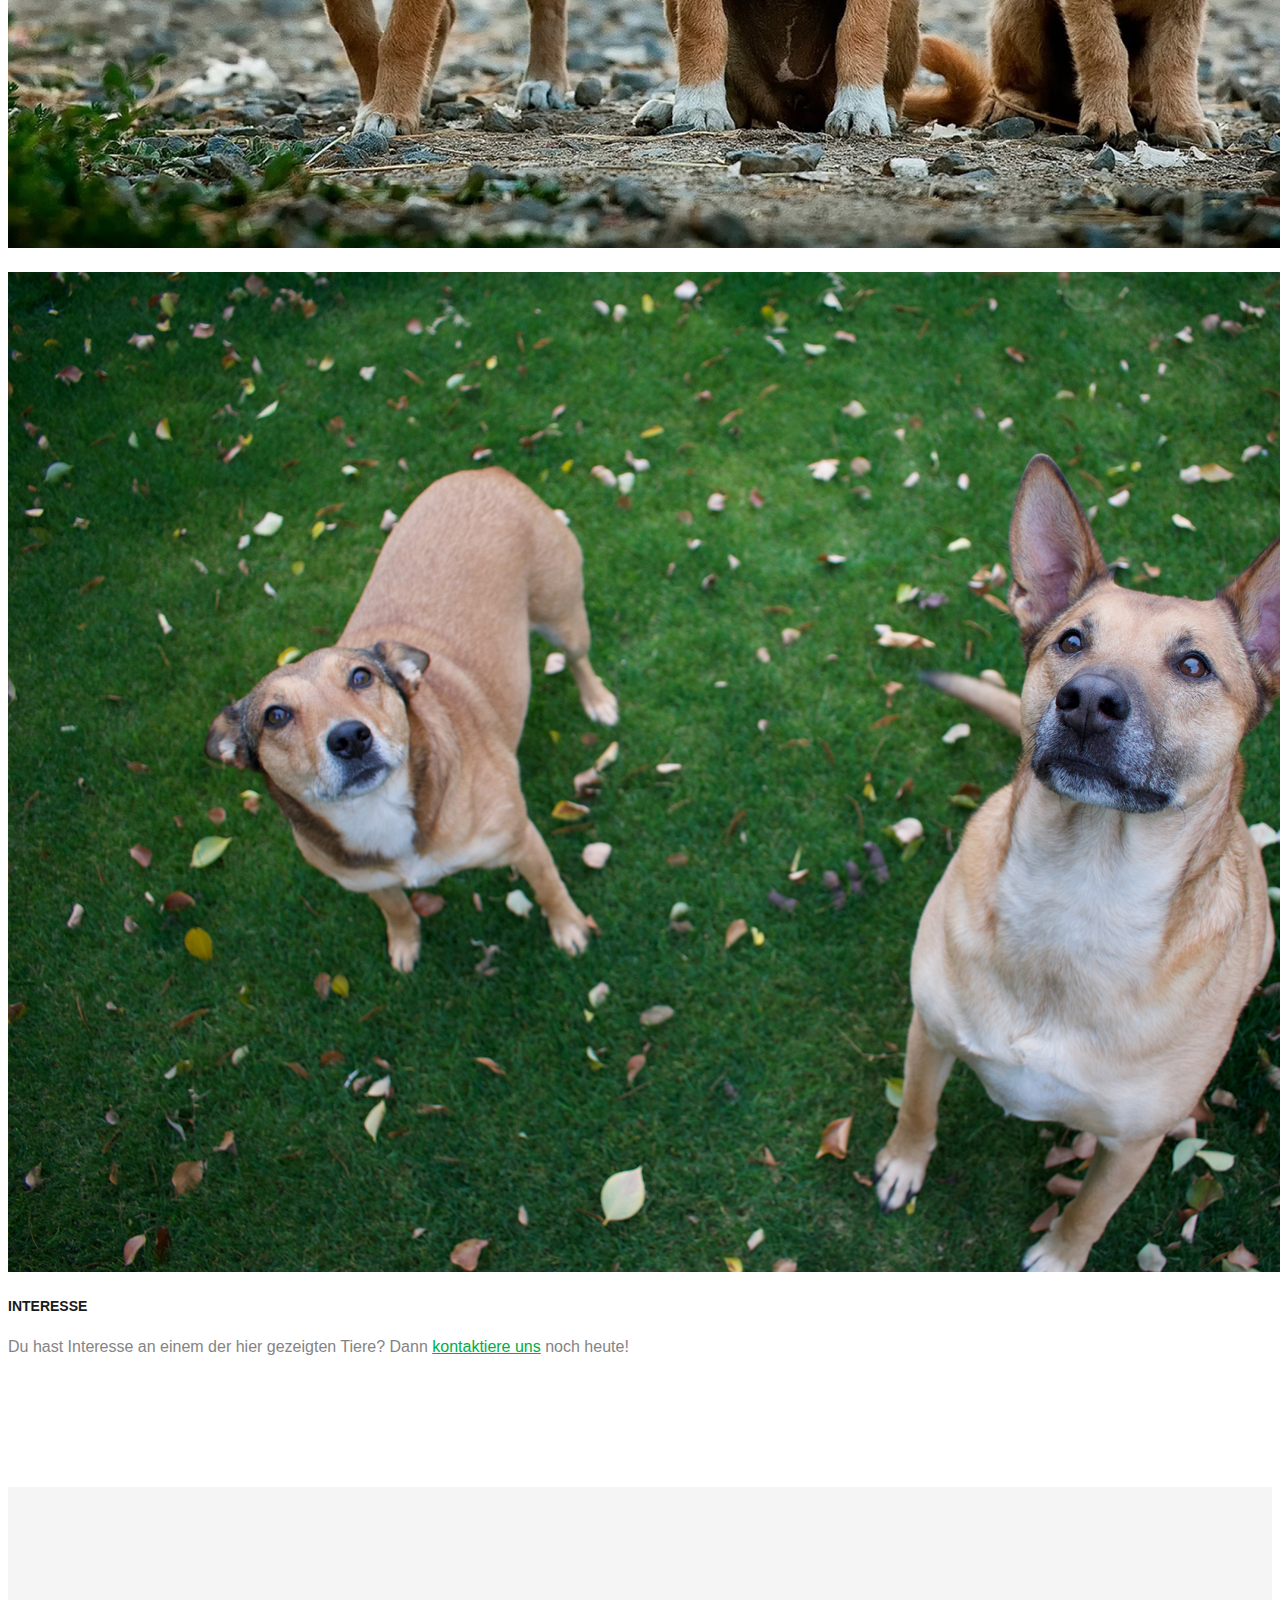
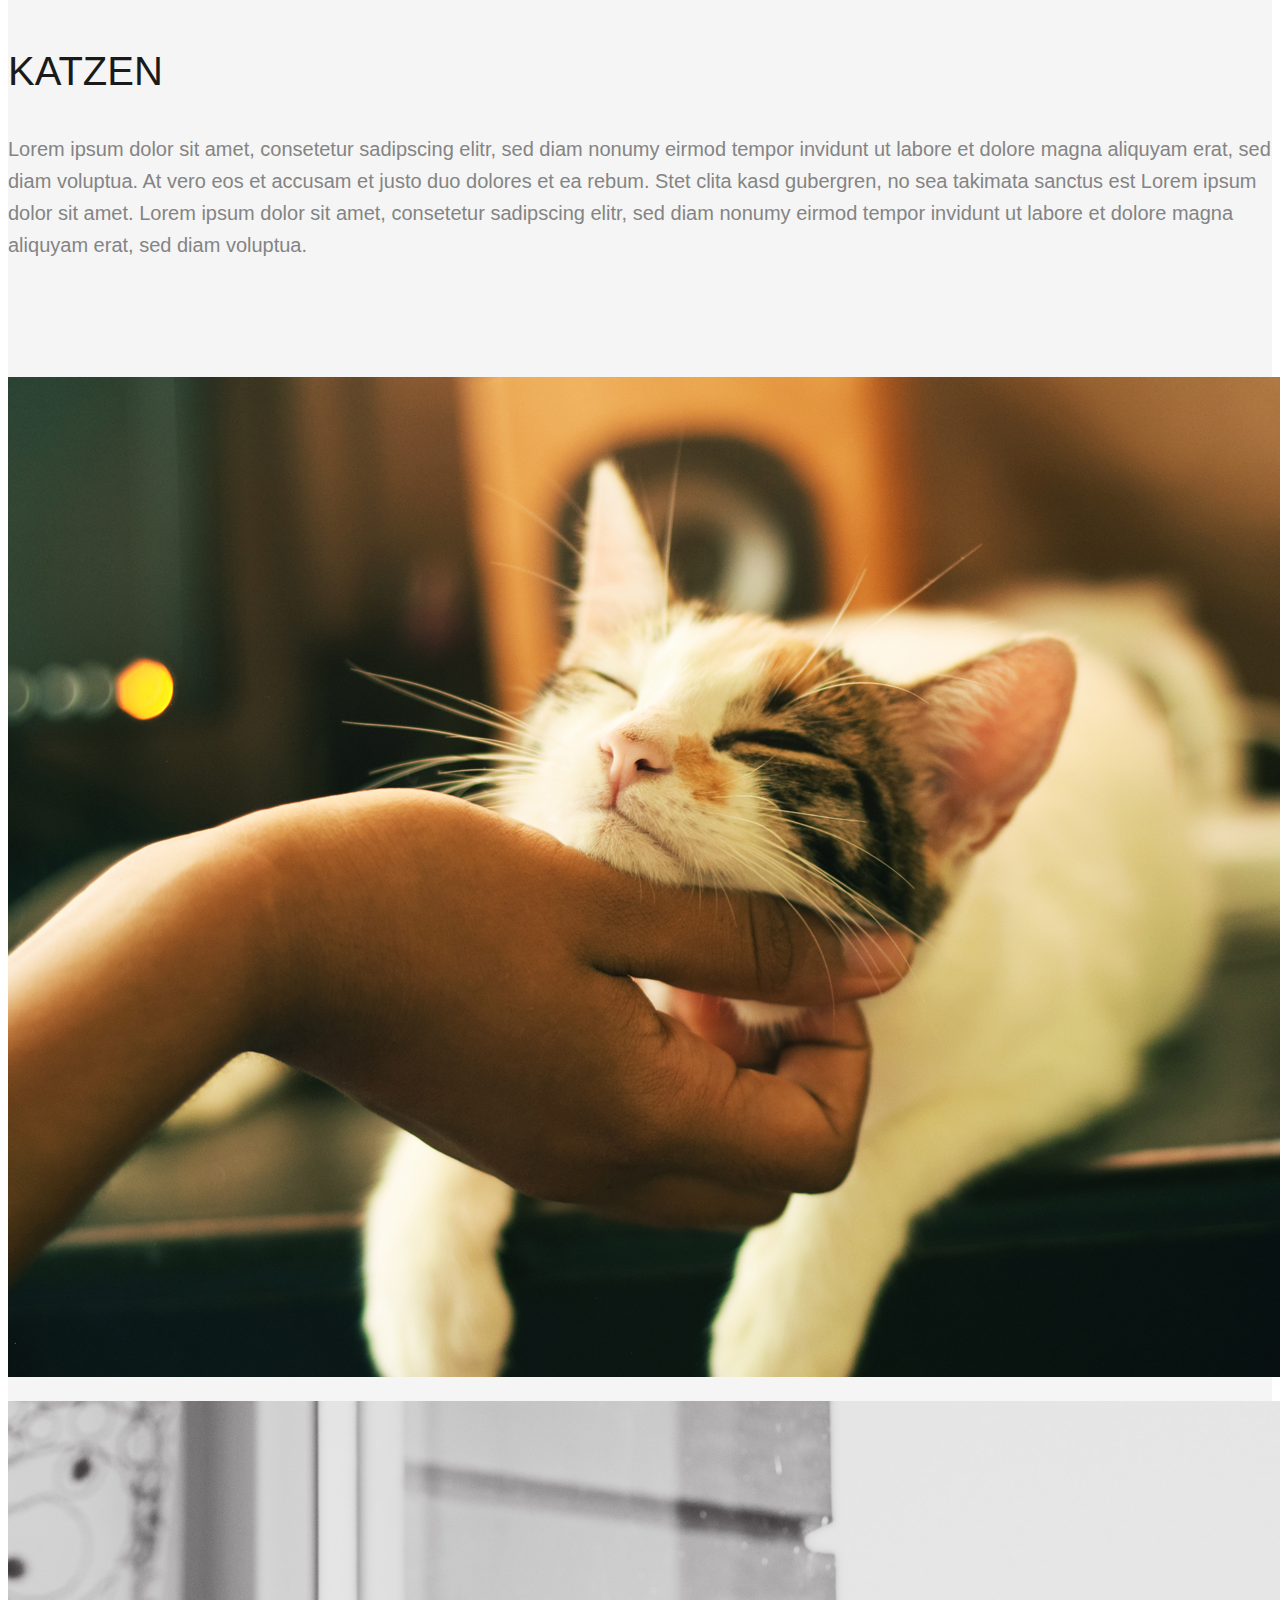
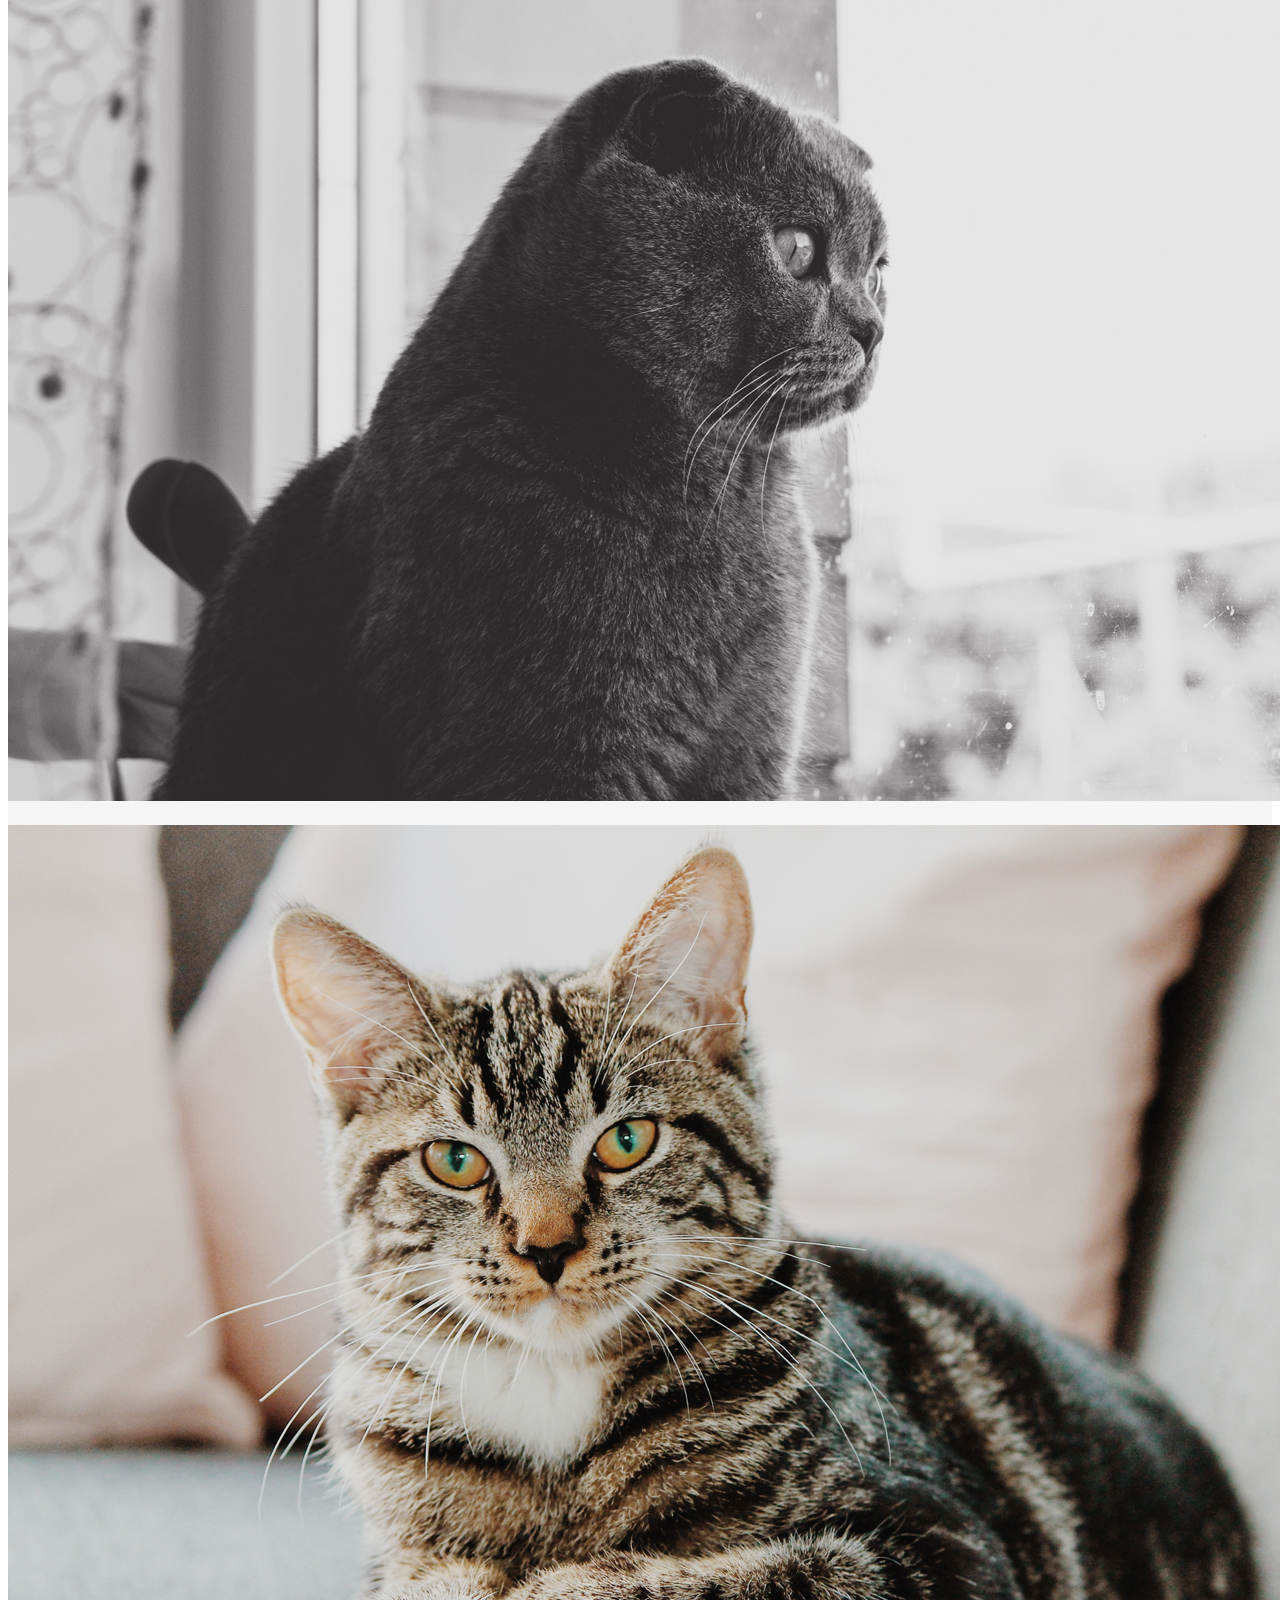
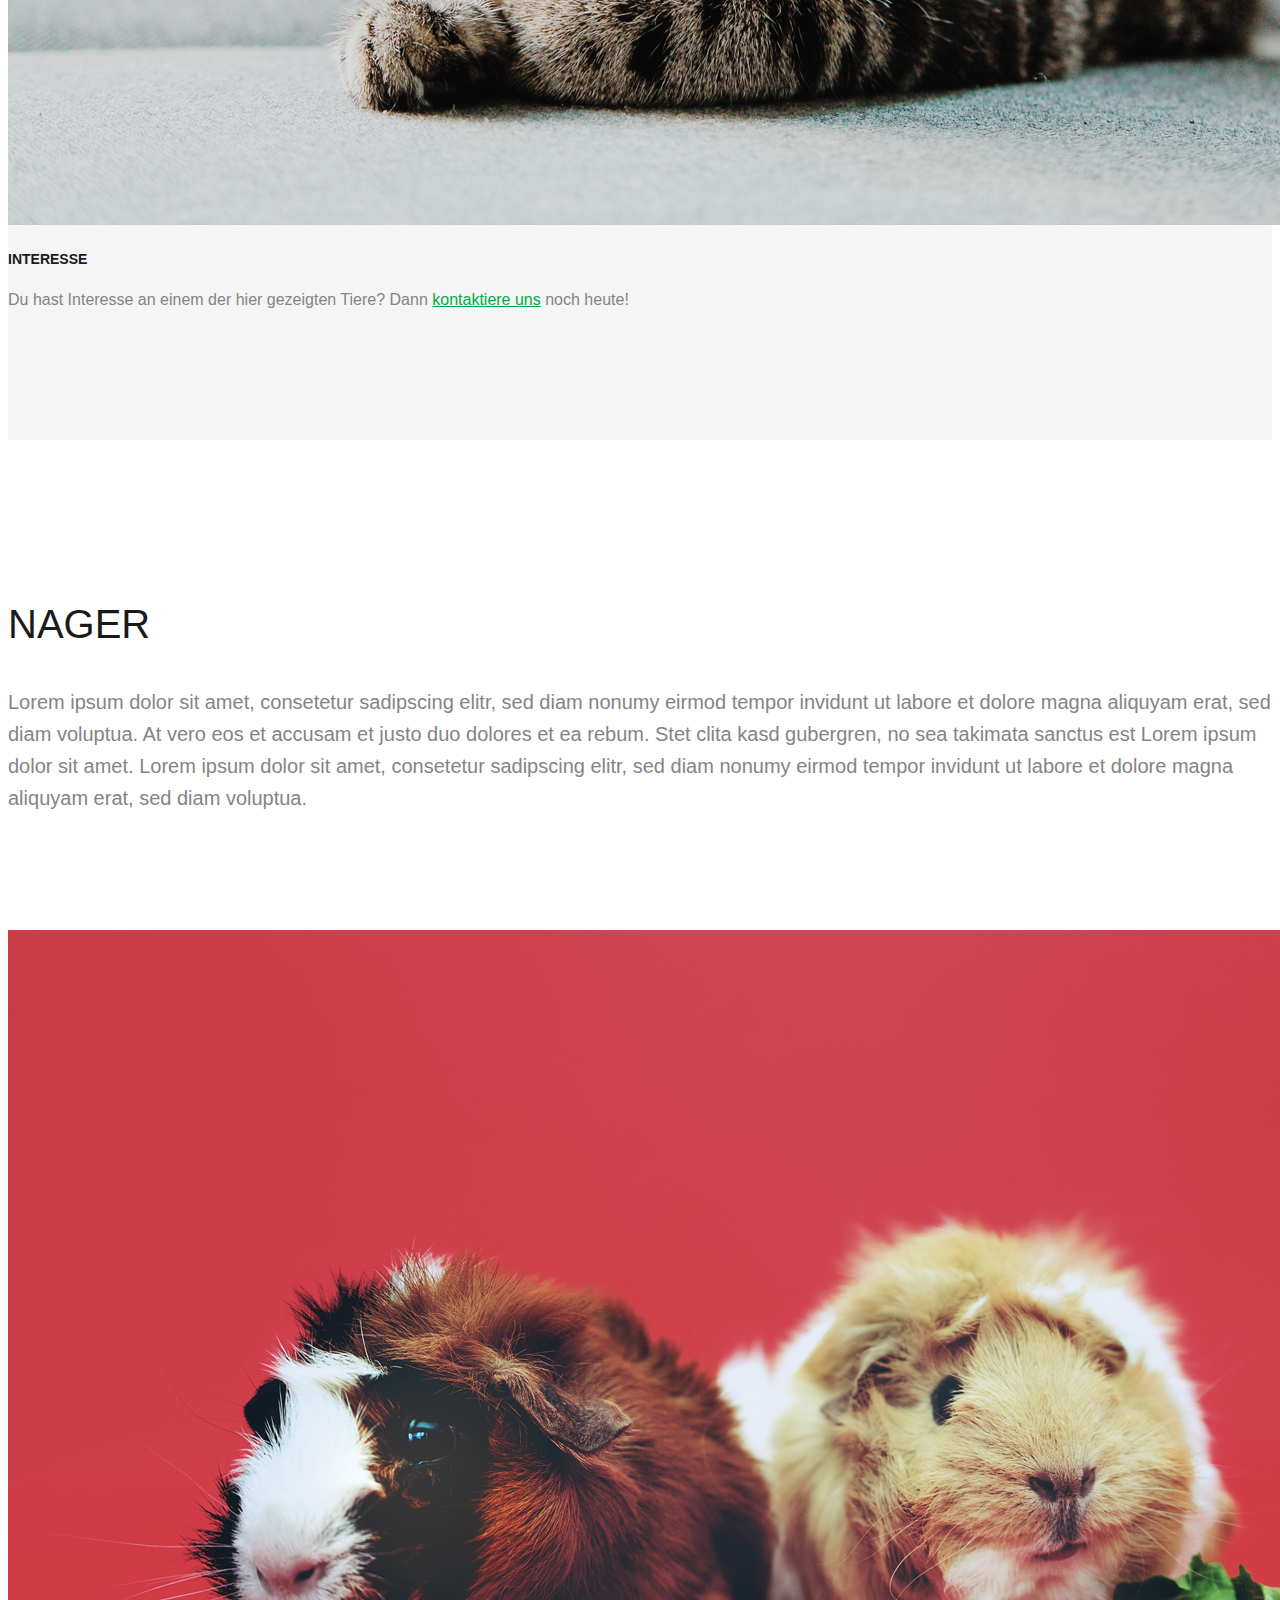
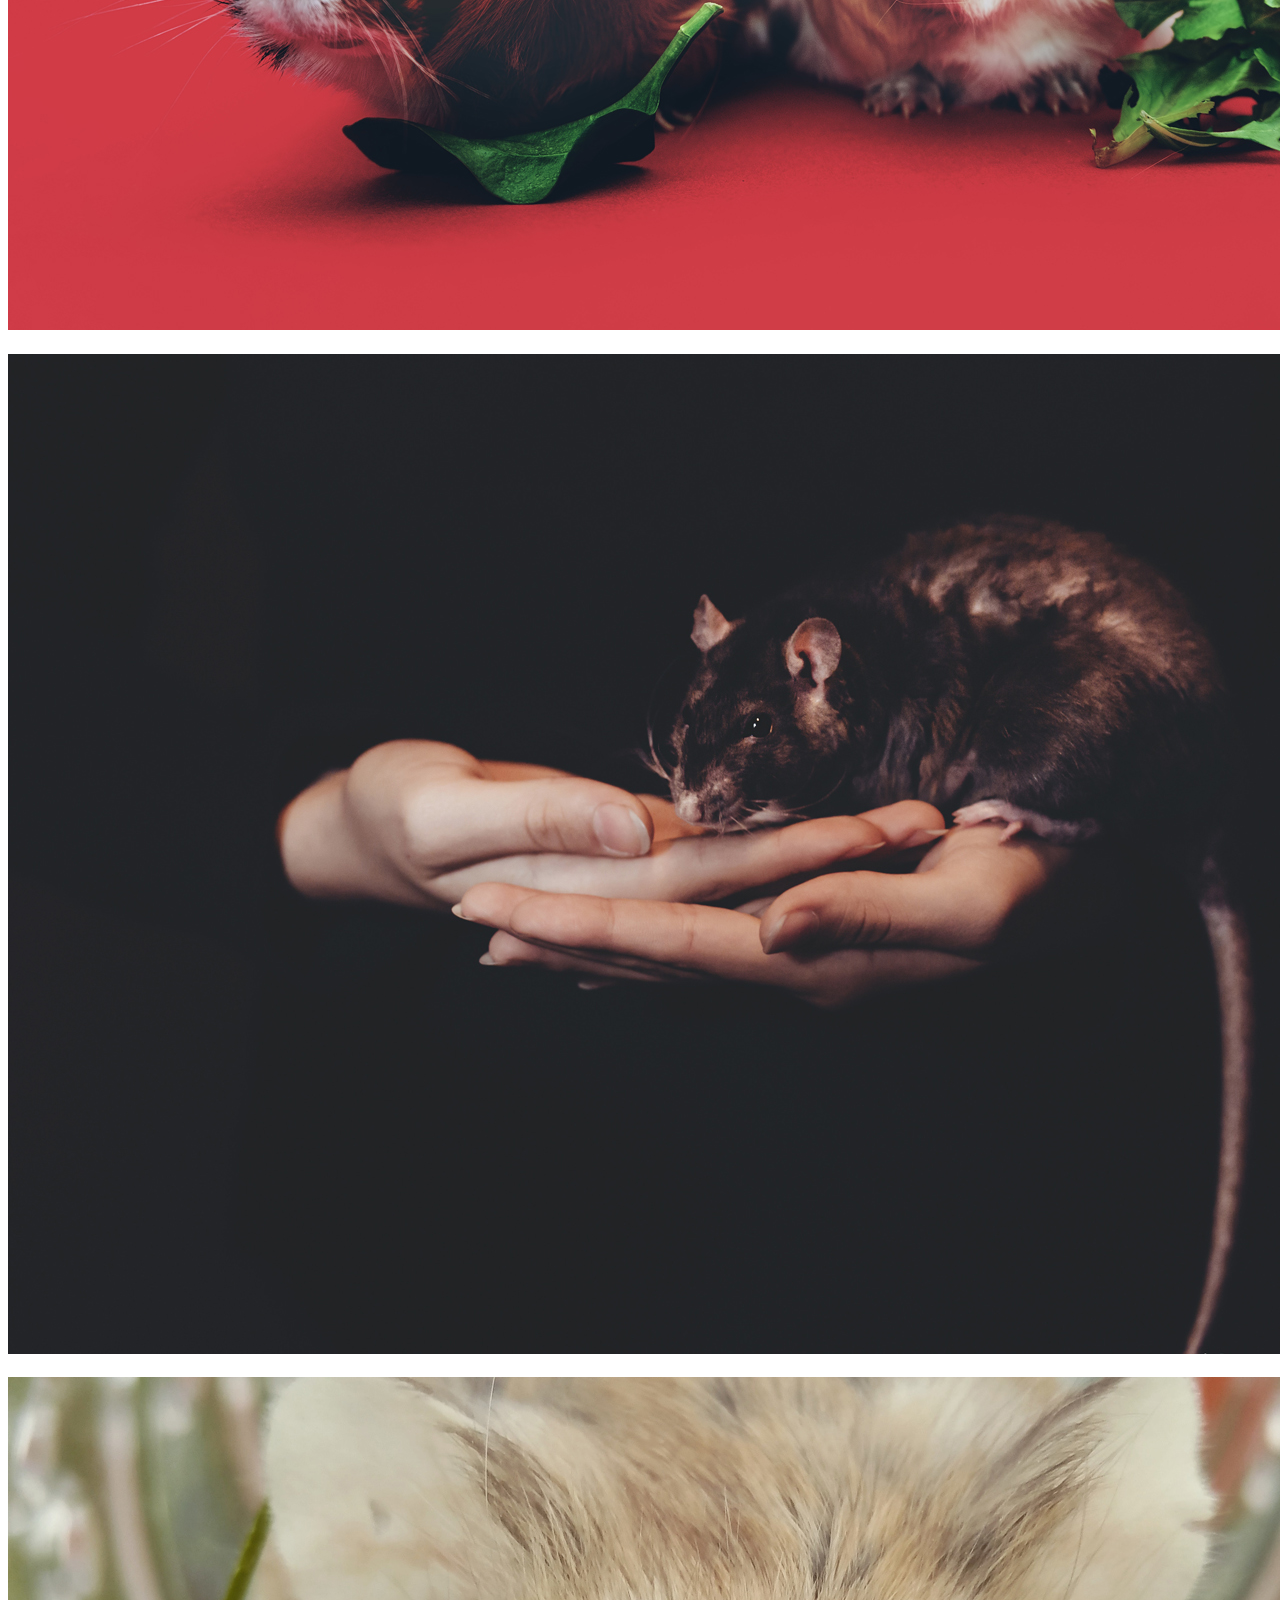
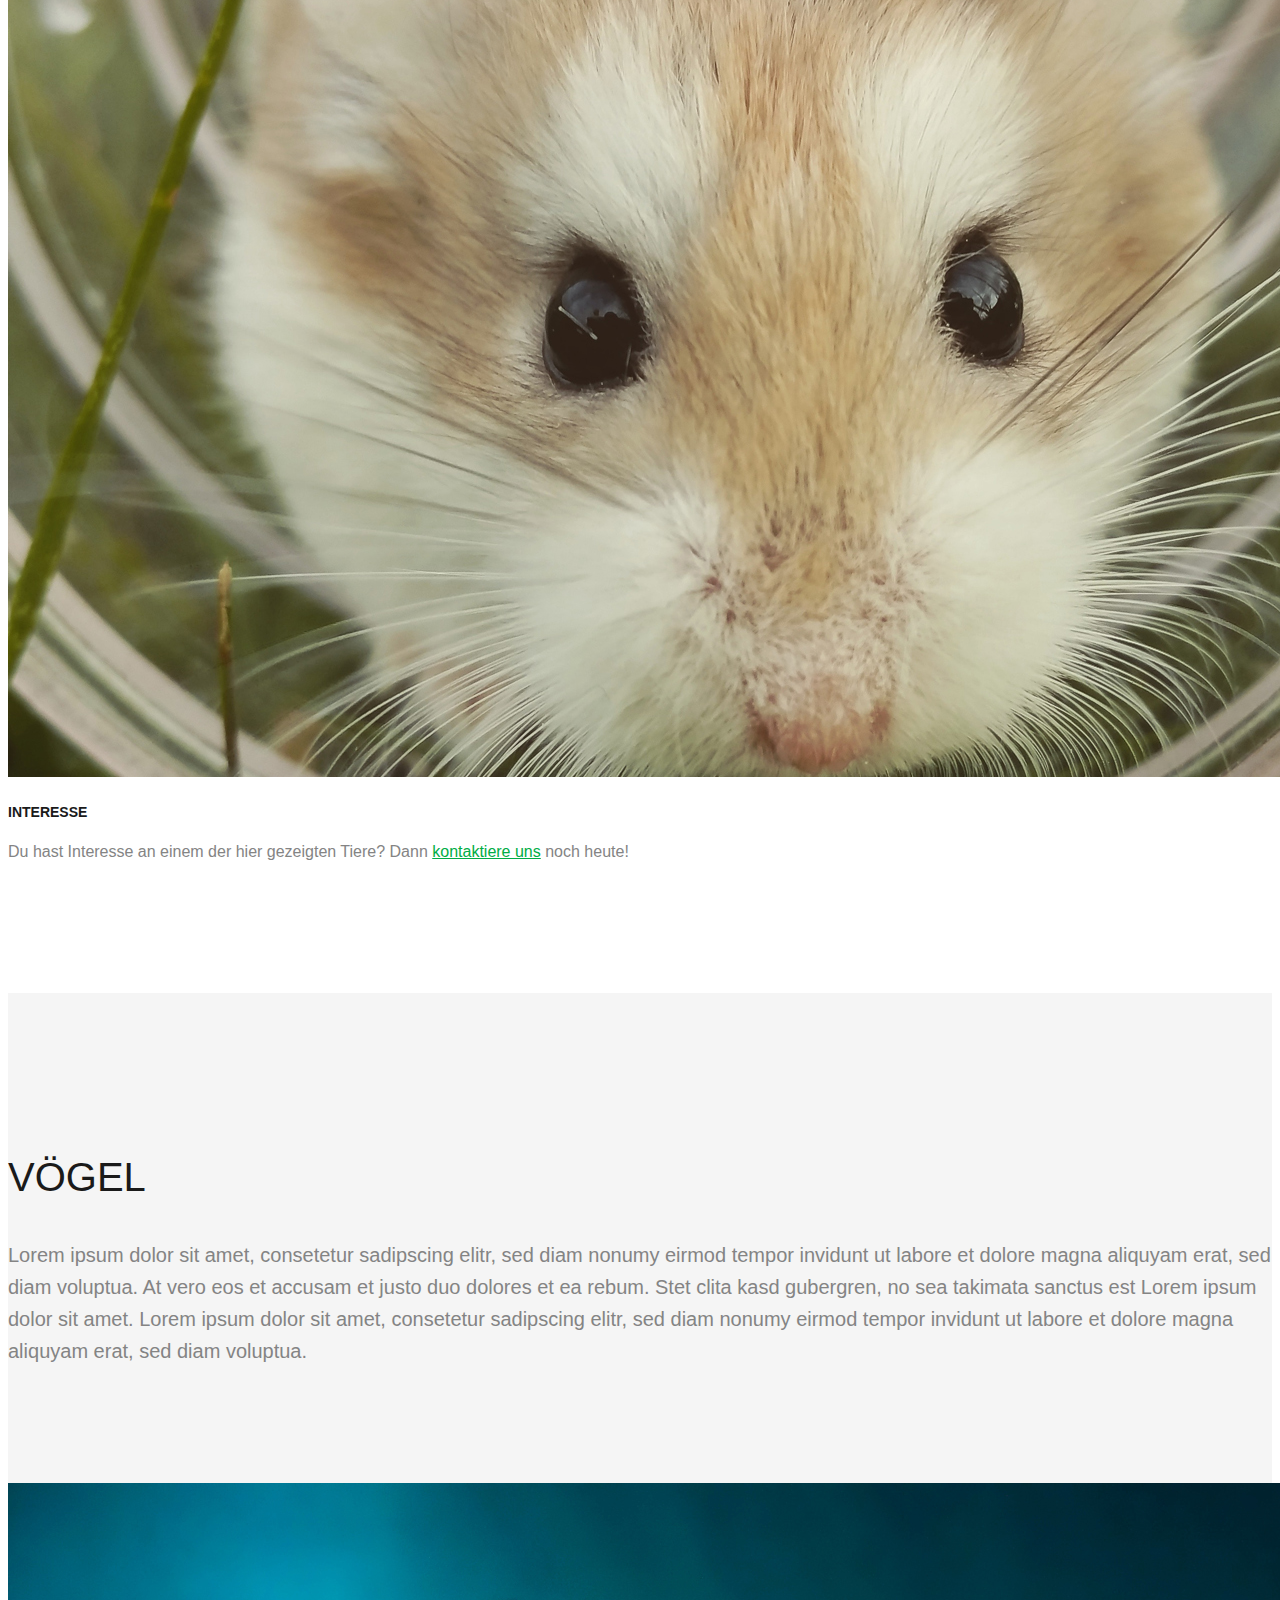
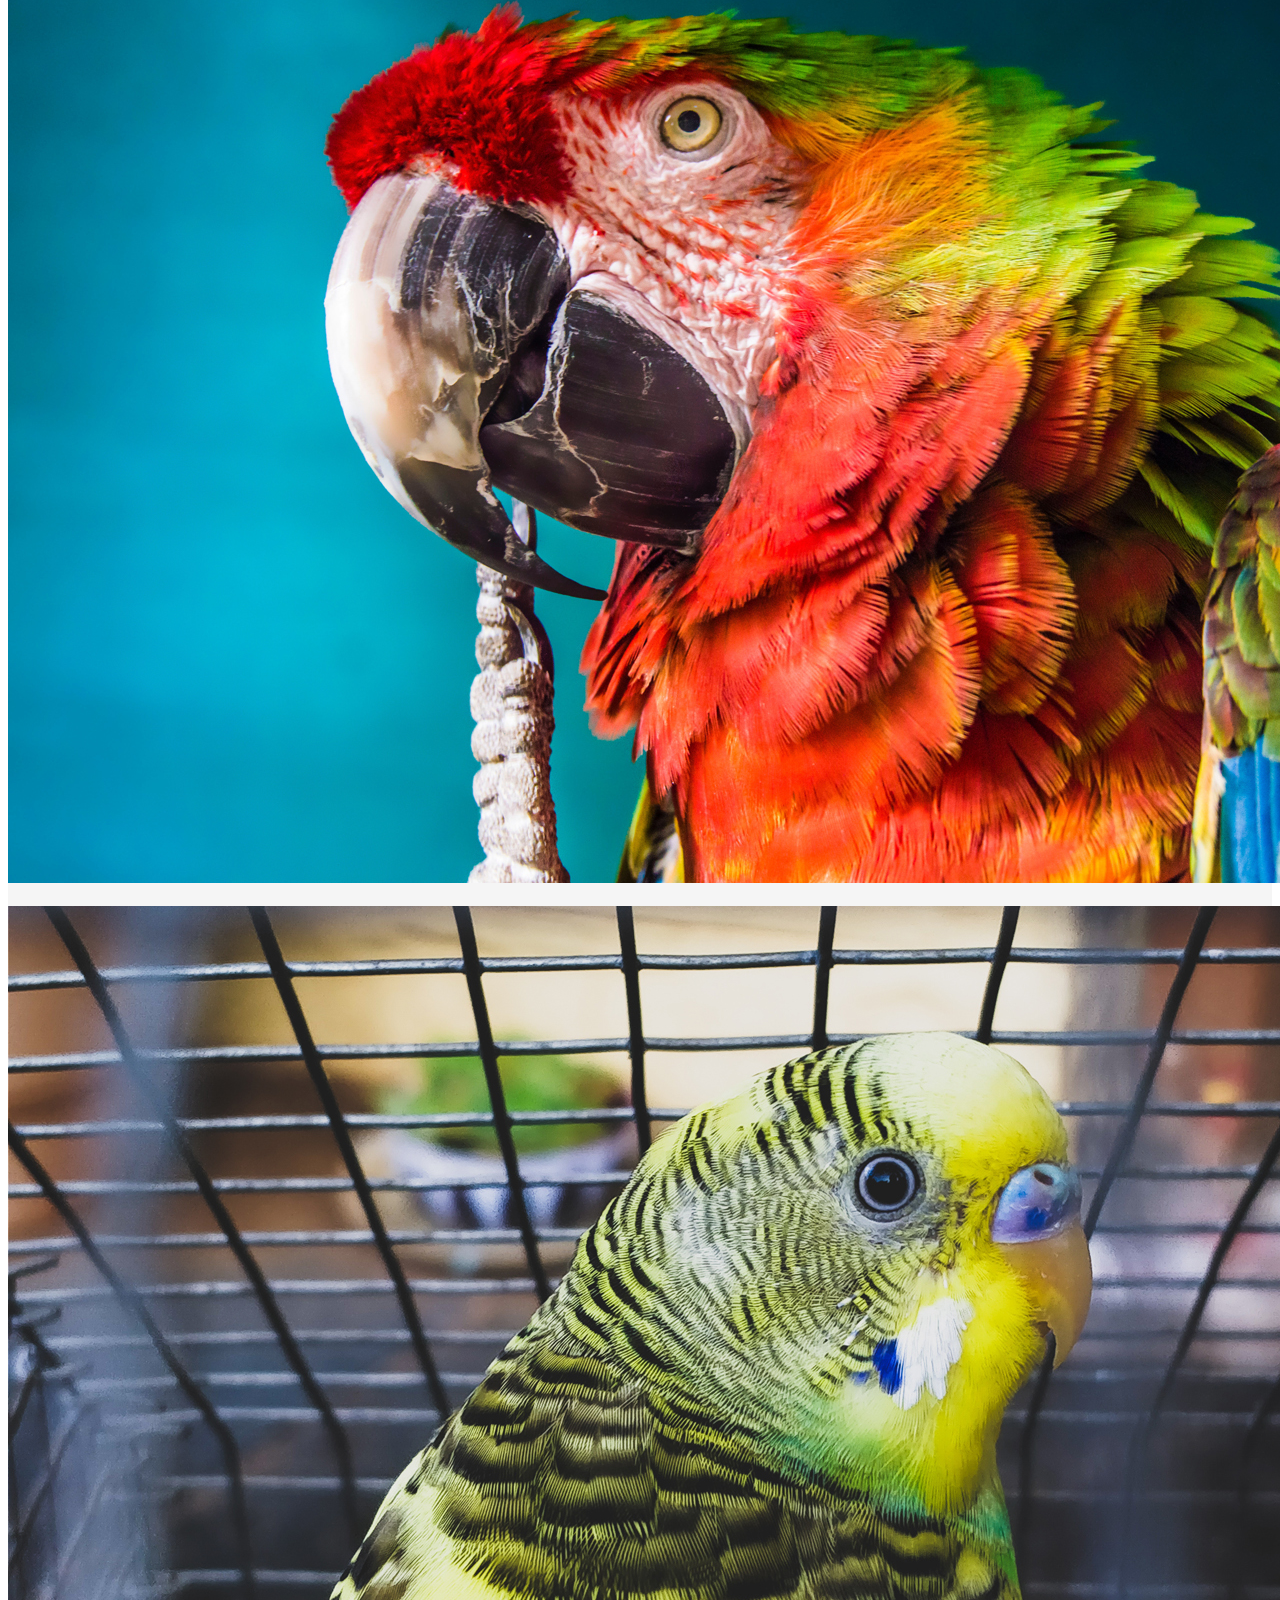
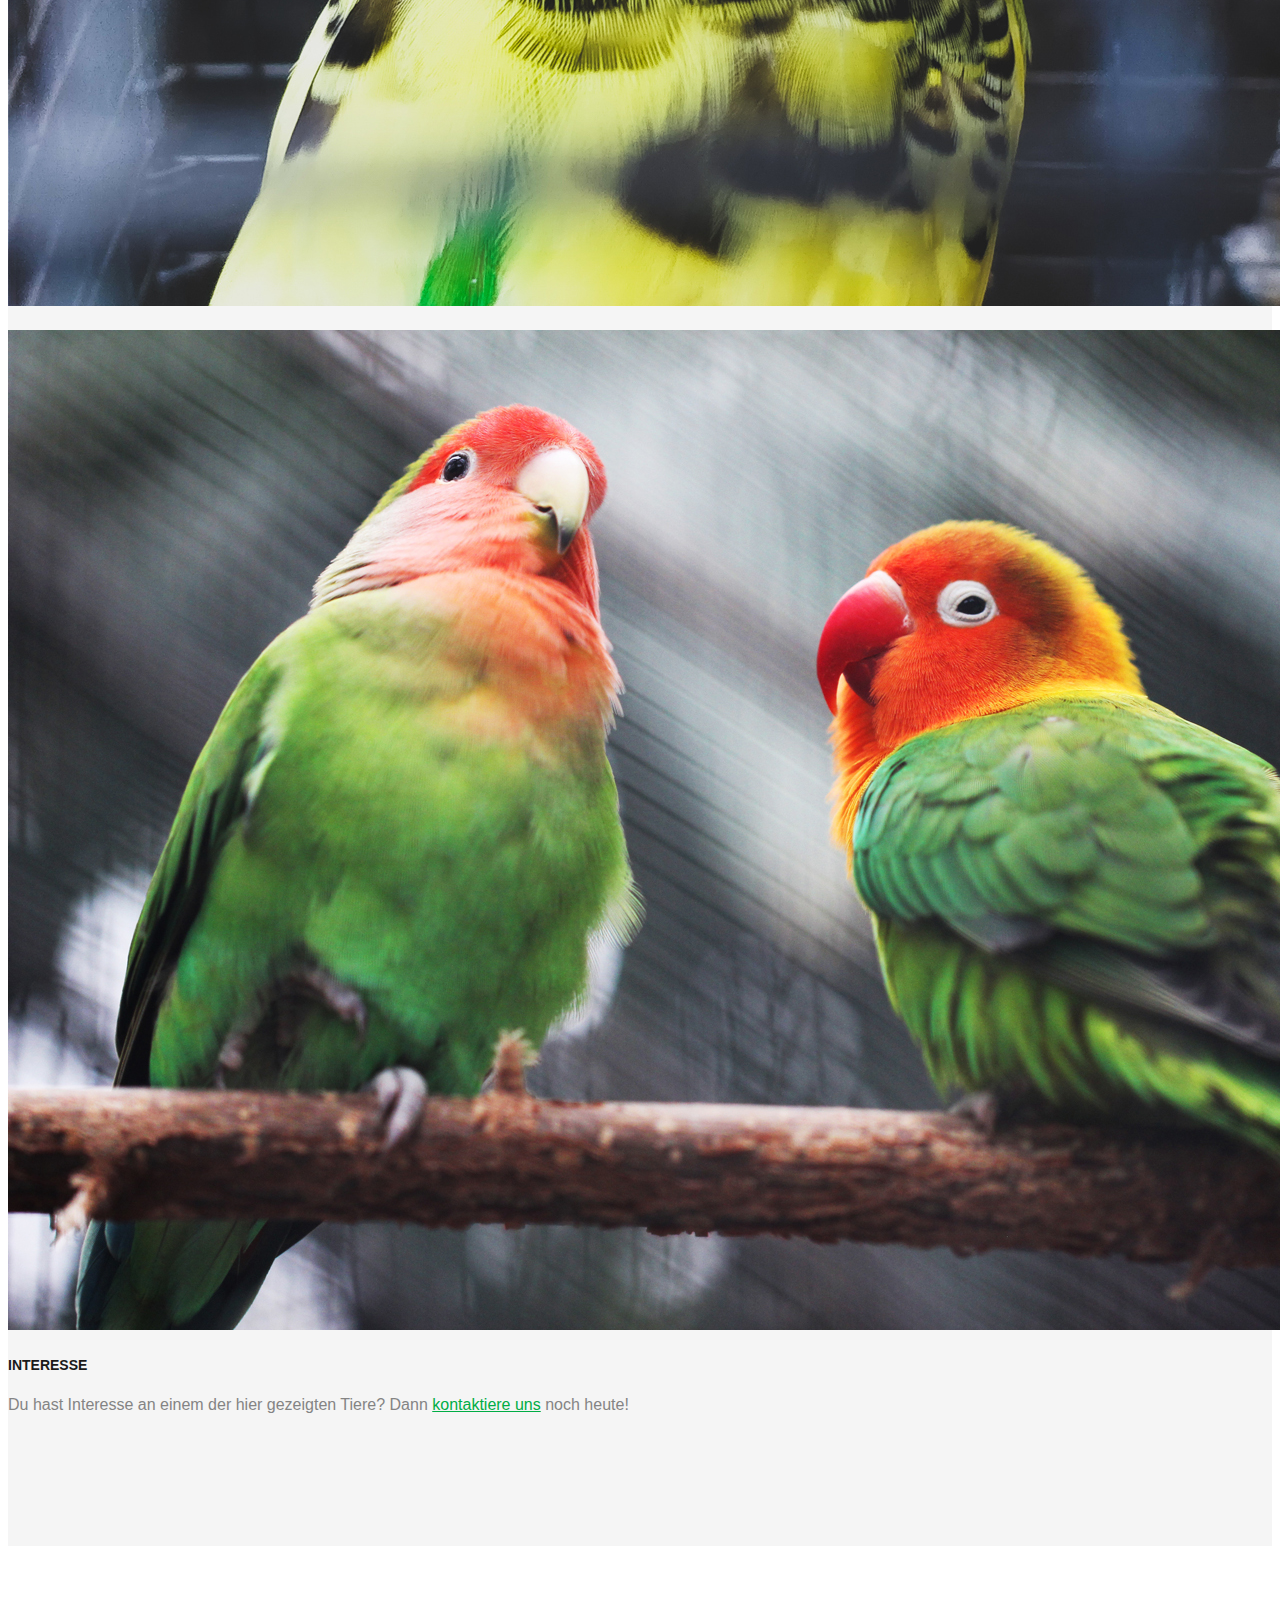
<file: tiervermittlung.html>
<!DOCTYPE html>
<html>
	<head>
		<link rel="stylesheet" href="https://stackpath.bootstrapcdn.com/bootstrap/4.1.2/css/bootstrap.min.css" integrity="sha384-Smlep5jCw/wG7hdkwQ/Z5nLIefveQRIY9nfy6xoR1uRYBtpZgI6339F5dgvm/e9B" crossorigin="anonymous">
		<link rel="stylesheet" href="https://use.fontawesome.com/releases/v5.2.0/css/all.css" integrity="sha384-hWVjflwFxL6sNzntih27bfxkr27PmbbK/iSvJ+a4+0owXq79v+lsFkW54bOGbiDQ" crossorigin="anonymous">
		<link rel="stylesheet" type="text/css" href="stylesheet.css">
		<meta charset="utf-8">
		<title>Tiervermittlung</title>
	</head>
	<body>

<!--Start Navigation-->
<nav class="navbar navbar-default navbar-expand-lg">
	<button class="navbar-toggler custom-toggler" type="button" data-toggle="collapse" data-target="#navbarSupportedContent" aria-controls="navbarSupportedContent" aria-expanded="false" aria-label="Toggle navigation">
		<span class="navbar-toggler-icon"></span>
	</button>

	<div class="collapse navbar-collapse" id="navbarSupportedContent">
		<ul class="navbar-nav mr-auto">
			<li class="nav-item">
				<a class="nav-link" href="index.html">Start</a>
			</li>
			<li class="nav-item dropdown">
				<a class="nav-link dropdown-toggle" href="#" id="navbarDropdown" role="button" data-toggle="dropdown" aria-haspopup="true" aria-expanded="false">
						Hilf Mit
				</a>
				<div class="dropdown-menu" aria-labelledby="navbarDropdown">
					<a class="dropdown-item" href="spenden.html#volunteer">Freiwilligenarbeit</a>
					<a class="dropdown-item" href="spenden.html#foodDonation">Sachspenden</a>
					<a class="dropdown-item" href="spenden.html#donation">Geldspenden</a>
				</div>
			</li>
			<li class="nav-item dropdown active">
				<a class="nav-link dropdown-toggle" href="#" id="navbarDropdown" role="button" data-toggle="dropdown" aria-haspopup="true" aria-expanded="false">
						Tiervermittlung
				</a>
				<div class="dropdown-menu" aria-labelledby="navbarDropdown">
					<a class="dropdown-item" href="tiervermittlung.html#dogs">Hunde</a>
					<a class="dropdown-item" href="tiervermittlung.html#cats">Katzen</a>
					<a class="dropdown-item" href="tiervermittlung.html#rodents">Nager</a>
					<a class="dropdown-item" href="tiervermittlung.html#birds">Vögel</a>
					<a class="dropdown-item" href="tiervermittlung.html#reptiles">Schildkröten und Reptilien</a>
					<a class="dropdown-item" href="tiervermittlung.html#farmAnimals">Nutztiere</a>
				</div>
			</li>
			<li class="nav-item">
				<a class="nav-link" href="fundtiere.html">Fundtiere</a>
			</li>
			<li class="nav-item">
				<a class="nav-link" href="kontakt.html">Kontakt</a>
			</li>
		</ul>
	</div>
</nav>
<!--End Navigation-->


<!--Start Content-->
<!--Start Image-->
<div class="backgroundImage">
	<!--<div class="overlay">-->
		<div class="cover text-center" data-stellar-background-ratio="0.5" style="background-image: url(images/header/lydia-torrey-563689-unsplash.jpg);">
			<div>
				<h2><strong>Danke</strong>, dass du mich <strong>adoptieren</strong> willst</h2>
			</div>
		</div>
	<!--</div>-->
</div>
<!--End Image-->

<!--START dogs-->
		<div id="dogs">
			<div class="container">
				<div class="row">
					<div class="col-md-12 text-center heading-section">
						<h3>Hunde</h3>
						<p>Lorem ipsum dolor sit amet, consetetur sadipscing elitr, sed diam nonumy eirmod tempor invidunt ut labore et dolore magna aliquyam erat, sed diam voluptua. At vero eos et accusam et justo duo dolores et ea rebum. Stet clita kasd gubergren, no sea takimata sanctus est Lorem ipsum dolor sit amet. Lorem ipsum dolor sit amet, consetetur sadipscing elitr, sed diam nonumy eirmod tempor invidunt ut labore et dolore magna aliquyam erat, sed diam voluptua.</p>
					</div>
				</div>

				<div class="row">
					<div class="col-md-12 text-center">
						<p><img src="images/tiervermittlung/tiere/andrii-podilnyk-725333-unsplash.jpg" alt="Max" class="img-fluid"></p>
					</div>
					<div class="col-md-6 text-center">
						<p><img src="images/tiervermittlung/tiere/anoir-chafik-37957-unsplash.jpg" alt="Moritz" class="img-fluid"></p>
					</div>
					<div class="col-md-6 text-center">
						<p><img src="images/tiervermittlung/tiere/caleb-carl-540813-unsplash.jpg" alt="Max" class="img-fluid"></p>
					</div>
				</div>
				<div class="row">
					<div class="col-md-4 offset-md-4 text-center">
						<div class="feature-text">
							<h3>Interesse</h3>
							<p>Du hast Interesse an einem der hier gezeigten Tiere? Dann <a href="kontakt.html#contact">kontaktiere uns</a> noch heute!</p>
						</div>
					</div>
				</div>

				
			</div>
		</div>
<!--END dogs-->
<!--START cats-->
		<div id="cats" class="greyBackground">
			<div class="container">
				<div class="row">
					<div class="col-md-12 text-center heading-section">
						<h3>Katzen</h3>
						<p>Lorem ipsum dolor sit amet, consetetur sadipscing elitr, sed diam nonumy eirmod tempor invidunt ut labore et dolore magna aliquyam erat, sed diam voluptua. At vero eos et accusam et justo duo dolores et ea rebum. Stet clita kasd gubergren, no sea takimata sanctus est Lorem ipsum dolor sit amet. Lorem ipsum dolor sit amet, consetetur sadipscing elitr, sed diam nonumy eirmod tempor invidunt ut labore et dolore magna aliquyam erat, sed diam voluptua.</p>
					</div>
				</div>

				<div class="row">
					<div class="col-md-12 text-center">
						<p><img src="images/tiervermittlung/tiere/yerlin-matu-481826-unsplash.jpg" alt="Max" class="img-fluid"></p>
					</div>
					<div class="col-md-6 text-center">
						<p><img src="images/tiervermittlung/tiere/irosmagelav-723612-unsplash.jpg" alt="Moritz" class="img-fluid"></p>
					</div>
					<div class="col-md-6 text-center">
						<p><img src="images/tiervermittlung/tiere/erik-jan-leusink-561776-unsplash.jpg" alt="Max" class="img-fluid"></p>
					</div>
				</div>
				<div class="row">
					<div class="col-md-4 offset-md-4 text-center">
						<div class="feature-text">
							<h3>Interesse</h3>
							<p>Du hast Interesse an einem der hier gezeigten Tiere? Dann <a href="kontakt.html#contact">kontaktiere uns</a> noch heute!</p>
						</div>
					</div>
				</div>	
			</div>
		</div>
<!--END cats-->
<!--START rodents-->
		<div id="rodents">
			<div class="container">
				<div class="row">
					<div class="col-md-12 text-center heading-section">
						<h3>Nager</h3>
						<p>Lorem ipsum dolor sit amet, consetetur sadipscing elitr, sed diam nonumy eirmod tempor invidunt ut labore et dolore magna aliquyam erat, sed diam voluptua. At vero eos et accusam et justo duo dolores et ea rebum. Stet clita kasd gubergren, no sea takimata sanctus est Lorem ipsum dolor sit amet. Lorem ipsum dolor sit amet, consetetur sadipscing elitr, sed diam nonumy eirmod tempor invidunt ut labore et dolore magna aliquyam erat, sed diam voluptua.</p>
					</div>
				</div>

				<div class="row">
					<div class="col-md-12 text-center">
						<p><img src="images/tiervermittlung/tiere/scott-webb-666412-unsplash.jpg" alt="Max" class="img-fluid"></p>
					</div>
					<div class="col-md-6 text-center">
						<p><img src="images/tiervermittlung/tiere/freestocks-org-140598-unsplash.jpg" alt="Moritz" class="img-fluid"></p>
					</div>
					<div class="col-md-6 text-center">
						<p><img src="images/tiervermittlung/tiere/my-name-57442-unsplash.jpg" alt="Max" class="img-fluid"></p>
					</div>
				</div>
				<div class="row">
					<div class="col-md-4 offset-md-4 text-center">
						<div class="feature-text">
							<h3>Interesse</h3>
							<p>Du hast Interesse an einem der hier gezeigten Tiere? Dann <a href="kontakt.html#contact">kontaktiere uns</a> noch heute!</p>
						</div>
					</div>
				</div>

				
			</div>
		</div>
<!--END rodents-->
<!--START birds-->
		<div id="birds" class="greyBackground">
			<div class="container">
				<div class="row">
					<div class="col-md-12 text-center heading-section">
						<h3>Vögel</h3>
						<p>Lorem ipsum dolor sit amet, consetetur sadipscing elitr, sed diam nonumy eirmod tempor invidunt ut labore et dolore magna aliquyam erat, sed diam voluptua. At vero eos et accusam et justo duo dolores et ea rebum. Stet clita kasd gubergren, no sea takimata sanctus est Lorem ipsum dolor sit amet. Lorem ipsum dolor sit amet, consetetur sadipscing elitr, sed diam nonumy eirmod tempor invidunt ut labore et dolore magna aliquyam erat, sed diam voluptua.</p>
					</div>
				</div>

				<div class="row">
					<div class="col-md-12 text-center">
						<p><img src="images/tiervermittlung/tiere/kaitlin-dowis-506598-unsplash.jpg" alt="Max" class="img-fluid"></p>
					</div>
					<div class="col-md-6 text-center">
						<p><img src="images/tiervermittlung/tiere/unmesh-gaikwad-561841-unsplash.jpg" alt="Moritz" class="img-fluid"></p>
					</div>
					<div class="col-md-6 text-center">
						<p><img src="images/tiervermittlung/tiere/jonah-pettrich-549672-unsplash.jpg" alt="Max" class="img-fluid"></p>
					</div>
				</div>
				<div class="row">
					<div class="col-md-4 offset-md-4 text-center">
						<div class="feature-text">
							<h3>Interesse</h3>
							<p>Du hast Interesse an einem der hier gezeigten Tiere? Dann <a href="kontakt.html#contact">kontaktiere uns</a> noch heute!</p>
						</div>
					</div>
				</div>	
			</div>
		</div>
<!--END birds-->
<!--START reptiles-->
		<div id="reptiles">
			<div class="container">
				<div class="row">
					<div class="col-md-12 text-center heading-section">
						<h3>Schildkröten und Reptilien</h3>
						<p>Lorem ipsum dolor sit amet, consetetur sadipscing elitr, sed diam nonumy eirmod tempor invidunt ut labore et dolore magna aliquyam erat, sed diam voluptua. At vero eos et accusam et justo duo dolores et ea rebum. Stet clita kasd gubergren, no sea takimata sanctus est Lorem ipsum dolor sit amet. Lorem ipsum dolor sit amet, consetetur sadipscing elitr, sed diam nonumy eirmod tempor invidunt ut labore et dolore magna aliquyam erat, sed diam voluptua.</p>
					</div>
				</div>

				<div class="row">
					<div class="col-md-12 text-center">
						<p><img src="images/tiervermittlung/tiere/michael-green-48113-unsplash.jpg" alt="Max" class="img-fluid"></p>
					</div>
					<div class="col-md-6 text-center">
						<p><img src="images/tiervermittlung/tiere/frank-flores-464931-unsplash.jpg" alt="Moritz" class="img-fluid"></p>
					</div>
					<div class="col-md-6 text-center">
						<p><img src="images/tiervermittlung/tiere/fernando-mate-514813-unsplash.jpg" alt="Max" class="img-fluid"></p>
					</div>
				</div>
				<div class="row">
					<div class="col-md-4 offset-md-4 text-center">
						<div class="feature-text">
							<h3>Interesse</h3>
							<p>Du hast Interesse an einem der hier gezeigten Tiere? Dann <a href="kontakt.html#contact">kontaktiere uns</a> noch heute!</p>
						</div>
					</div>
				</div>	
			</div>
		</div>
<!--END reptiles-->
<!--START farm animals-->
		<div id="farmAnimals" class="greyBackground">
			<div class="container">
				<div class="row">
					<div class="col-md-12 text-center heading-section">
						<h3>Nutztiere</h3>
						<p>Lorem ipsum dolor sit amet, consetetur sadipscing elitr, sed diam nonumy eirmod tempor invidunt ut labore et dolore magna aliquyam erat, sed diam voluptua. At vero eos et accusam et justo duo dolores et ea rebum. Stet clita kasd gubergren, no sea takimata sanctus est Lorem ipsum dolor sit amet. Lorem ipsum dolor sit amet, consetetur sadipscing elitr, sed diam nonumy eirmod tempor invidunt ut labore et dolore magna aliquyam erat, sed diam voluptua.</p>
					</div>
				</div>

				<div class="row">
					<div class="col-md-12 text-center">
						<p><img src="images/tiervermittlung/tiere/martin-castro-603984-unsplash.jpg" alt="Max" class="img-fluid"></p>
					</div>
					<div class="col-md-6 text-center">
						<p><img src="images/tiervermittlung/tiere/chuttersnap-654022-unsplash.jpg" alt="Moritz" class="img-fluid"></p>
					</div>
					<div class="col-md-6 text-center">
						<p><img src="images/tiervermittlung/tiere/laura-anderson-355512-unsplash.jpg" alt="Max" class="img-fluid"></p>
					</div>
				</div>
				<div class="row">
					<div class="col-md-4 offset-md-4 text-center">
						<div class="feature-text">
							<h3>Interesse</h3>
							<p>Du hast Interesse an einem der hier gezeigten Tiere? Dann <a href="kontakt.html#contact">kontaktiere uns</a> noch heute!</p>
						</div>
					</div>
				</div>	
			</div>
		</div>
<!--END farm animals-->

<!--End Content-->
<!--Start Navbar-->
		<footer>
			<div id="footer">
				<div class="container">
					<div class="row">
						<div class="col-md-6 offset-md-3 text-center">
							<p class="iconsSocialMedia">
								<a href="#"><i class="fab fa-twitter fa-2x"></i></a>
								<a href="#"><i class="fab fa-facebook-f fa-2x"></i></a>
								<a href="#"><i class="fab fa-instagram fa-2x"></i></a>
								<a href="#"><i class="fab fa-youtube fa-2x"></i></a>
							</p>
							<p>Made with <i class="fas fa-heart"></i> by Deborah Harlaar / Demo Images: <a href="https://unsplash.com/">Unsplash</a></p>
						</div>
					</div>
				</div>
			</div>
		</footer>
<!--End Navbar-->

	<!--Bootstrap Javascript-->
	<script src="https://code.jquery.com/jquery-3.3.1.slim.min.js" integrity="sha384-q8i/X+965DzO0rT7abK41JStQIAqVgRVzpbzo5smXKp4YfRvH+8abtTE1Pi6jizo" crossorigin="anonymous"></script>
	<script src="https://cdnjs.cloudflare.com/ajax/libs/popper.js/1.14.3/umd/popper.min.js" integrity="sha384-ZMP7rVo3mIykV+2+9J3UJ46jBk0WLaUAdn689aCwoqbBJiSnjAK/l8WvCWPIPm49" crossorigin="anonymous"></script>
	<script src="https://stackpath.bootstrapcdn.com/bootstrap/4.1.3/js/bootstrap.min.js" integrity="sha384-ChfqqxuZUCnJSK3+MXmPNIyE6ZbWh2IMqE241rYiqJxyMiZ6OW/JmZQ5stwEULTy" crossorigin="anonymous"></script>
	</body>
</html>
</file>
<file: stylesheet.css>
body, html {
    height: 100%;
}

body{
    font-family: "Open Sans", Arial, sans-serif;
    line-height: 1.6;
    font-size: 16px;
    background: #fff;
    color: #848484;
    font-weight: 300;
}

p{
  color: #848484;
  font-family: "Open Sans", Arial, sans-serif;
}

a{
  color: #00ad45;
}

.backgroundImage {
    /* Full height */
    height: 800px;

    /* Center and scale the image nicely */
    background-position: center;
    background-repeat: no-repeat;
    background-size: cover;
}
/*Navigation START*/
#menu{
    z-index: 2;
    padding-top: 15px;
    padding-bottom: 70px;
}

#mainMenu > li > ul li.active > a{
    color: #00ad45;
}

#mainMenu > li > ul li {
    position: relative;
}

#mainMenu .subMenu{
    padding: 10px 7px 10px;
    background: #fff;
    left: 0;
    border-radius: 5px;
    box-shadow: 0 5px 15px rgba(0, 0, 0, 0.15);
    width: 270px;
}

#mainMenu .subMenu a{
    letter-spacing: 0;
    padding: 0 15px;
    font-size: 18px;
    line-height: 34px;
    color: #575757;
    text-transform: none;
    background: none;
}

#mainMenu .subMenu a:hover{
    color: #00ad45;
}

.flex{
    display: flex;
    justify-content: space-between;
    margin-right: 0;
}

/*Bootstrap Colors Override Start (Navigation)*/

.navbar {
  background-color: #fcfcfc;
}
.navbar .navbar-brand {
  color: #000000;
}
.navbar .navbar-brand:hover,
.navbar .navbar-brand:focus {
  color: #00ad45;
}
.navbar .navbar-text {
  color: #000000;
}
.navbar .navbar-text a {
  color: #00ad45;
}
.navbar .navbar-text a:hover,
.navbar .navbar-text a:focus {
  color: #00ad45; 
}
.navbar .navbar-nav .nav-link {
  color: #000000;
  border-radius: .25rem;
  margin: 0 0.25em;
}
.navbar .navbar-nav .nav-link:not(.disabled):hover,
.navbar .navbar-nav .nav-link:not(.disabled):focus {
  color: #00ad45;
}
.navbar .navbar-nav .dropdown-menu {
  background-color: #fcfcfc;
  border-color: #fcfcfc;
}
.navbar .navbar-nav .dropdown-menu .dropdown-item {
  color: #000000;
}
.navbar .navbar-nav .dropdown-menu .dropdown-item:hover,
.navbar .navbar-nav .dropdown-menu .dropdown-item:focus,
.navbar .navbar-nav .dropdown-menu .dropdown-item.active {
  color: #00ad45;
  background-color: #fcfcfc;
}
.navbar .navbar-nav .dropdown-menu .dropdown-divider {
  border-top-color: #fcfcfc;
}
.navbar .navbar-nav .nav-item.active .nav-link,
.navbar .navbar-nav .nav-item.active .nav-link:hover,
.navbar .navbar-nav .nav-item.active .nav-link:focus,
.navbar .navbar-nav .nav-item.show .nav-link,
.navbar .navbar-nav .nav-item.show .nav-link:hover,
.navbar .navbar-nav .nav-item.show .nav-link:focus {
  color: #00ad45;
  background-color: #fcfcfc;
}
.navbar .navbar-toggle {
  border-color: #fcfcfc;
}
.navbar .navbar-toggle:hover,
.navbar .navbar-toggle:focus {
  background-color: #fcfcfc;
}
.navbar .navbar-toggle .navbar-toggler-icon {
    color: #000000;
}

.navbar-toggler:focus, .navbar-toggler:active {
    outline: none;
    box-shadow: none;
}

.custom-toggler.navbar-toggler {
    border-color: rgb(0,173,69);
}
.custom-toggler .navbar-toggler-icon {
    background-image: url("data:image/svg+xml;charset=utf8,%3Csvg viewBox='0 0 32 32' xmlns='http://www.w3.org/2000/svg'%3E%3Cpath stroke='rgba(0,173,69, 0.7)' stroke-width='2' stroke-linecap='round' stroke-miterlimit='10' d='M4 8h24M4 16h24M4 24h24'/%3E%3C/svg%3E");
}

.navbar .navbar-collapse,
.navbar .navbar-form {
  border-color: #000000;
}
.navbar .navbar-link {
  color: #000000;
}
.navbar .navbar-link:hover {
  color: #00ad45;
}

@media (max-width: 575px) {
  .navbar-expand-sm .navbar-nav .show .dropdown-menu .dropdown-item {
    color: #000000;
  }
  .navbar-expand-sm .navbar-nav .show .dropdown-menu .dropdown-item:hover,
  .navbar-expand-sm .navbar-nav .show .dropdown-menu .dropdown-item:focus {
    color: #00ad45;
  }
  .navbar-expand-sm .navbar-nav .show .dropdown-menu .dropdown-item.active {
    color: #00ad45;
    background-color: #fcfcfc;
  }
}

@media (max-width: 767px) {
  .navbar-expand-md .navbar-nav .show .dropdown-menu .dropdown-item {
    color: #000000;
  }
  .navbar-expand-md .navbar-nav .show .dropdown-menu .dropdown-item:hover,
  .navbar-expand-md .navbar-nav .show .dropdown-menu .dropdown-item:focus {
    color: #00ad45;
  }
  .navbar-expand-md .navbar-nav .show .dropdown-menu .dropdown-item.active {
    color: #00ad45;
    background-color: #fcfcfc;
  }
}

@media (max-width: 991px) {
  .navbar-expand-lg .navbar-nav .show .dropdown-menu .dropdown-item {
    color: #000000;
  }
  .navbar-expand-lg .navbar-nav .show .dropdown-menu .dropdown-item:hover,
  .navbar-expand-lg .navbar-nav .show .dropdown-menu .dropdown-item:focus {
    color: #00ad45;
  }
  .navbar-expand-lg .navbar-nav .show .dropdown-menu .dropdown-item.active {
    color: #00ad45;
    background-color: #fcfcfc;
  }
}

@media(min-width: 992px){
    .navbar-nav {
        float:none;
        margin:0 auto;
        display: block;
        text-align: center;
    }

    .navbar-nav > li {
        display: inline-block;
        float:none;
    }
}

@media (max-width: 1199px) {
  .navbar-expand-xl .navbar-nav .show .dropdown-menu .dropdown-item {
    color: #000000;
  }
  .navbar-expand-xl .navbar-nav .show .dropdown-menu .dropdown-item:hover,
  .navbar-expand-xl .navbar-nav .show .dropdown-menu .dropdown-item:focus {
    color: #00ad45;
  }
  .navbar-expand-xl .navbar-nav .show .dropdown-menu .dropdown-item.active {
    color: #00ad45;
    background-color: #fcfcfc;
  }
}

.navbar-expand .navbar-nav .show .dropdown-menu .dropdown-item {
  color: #000000;
}
.navbar-expand .navbar-nav .show .dropdown-menu .dropdown-item:hover,
.navbar-expand .navbar-nav .show .dropdown-menu .dropdown-item:focus {
  color: #00ad45;
}
.navbar-expand .navbar-nav .show .dropdown-menu .dropdown-item.active {
  color: #00ad45;
  background-color: #fcfcfc;
}
/*Bootstrap Colors Override End (Navigation)*/
/*Navigation ENDE*/

/*content START*/
.overlay {
  position: absolute !important;
  width: 100%;
  top: 50px;
  left: 0;
  bottom: 0;
  right: 0;
  z-index: 1;
  background: rgba(0, 0, 0, 0.2);
}
/*IMAGE START*/
.cover{
  height: 95%;
  background-position: center;
  background-repeat: no-repeat;
  background-size: cover;
}
/*IMAGE END*/
h2{
  color: #ffffff;
  text-transform: uppercase;
  font-size: 60px;
  font-weight: 300;
  padding-top: 400px;
  margin-bottom: 30px;
}
h2 strong{
  font-weight: 700;
}

@media (max-width: 768px){
  h2{
    font-size: 55px;
  }
}

@media (max-width: 375px){
  h2{
    font-size: 40px !important;
  }
}

/*BUTTON OVVERIDE BOOTSTRAP START*/
.btn.btn-primary{
  background: #00ad45;
  color: #ffffff;
  border: 2px solid transparent;
}
/*BUTTON OVERRIDE BOOTSTRAP END*/
#information{
  padding: 4em 0;
  margin-top: -40px;
}

.feature-left .feature-copy {
  float: right;
  width: 80%;
}

@media(max-width: 1024px){
  .feature-copy{
    margin-bottom: 40px;
  }
}

h3 {
    text-transform: uppercase;
    font-size: 14px;
    font-weight: 700;
    color: #1a1a1a;
}

.feature-left p {
    font-size: 15px;
}

#about{
  padding: 7em 0;
}

.greyBackground {
  background: rgba(0, 0, 0, 0.04);
}

.heading-section {
  padding-bottom: 1em;
  margin-bottom: 5em;
}

.heading-section h3 {
    font-size: 40px;
    font-weight: 300;
    position: relative;
}

.heading-section:after {
    position: absolute;
    content: '';
    bottom: 0;
    left: 50%;
    width: 100px;
    margin-left: -50px;
    height: 2px;
    background: #00ad45;
}
.heading-section p {
  font-size: 20px;

}

#newestAnimals{
  padding: 7em 0;
}

.tier{
  position: relative;
  background: #fff;
  padding: 4em 0;
  border-radius: 5px;
}

@media(max-width: 425px){
  .tier{
    margin-bottom: 80px;
  }
  .last{
    margin-bottom: 0;
  }
  .tier > div{
    padding: 20px 20px 0 20px !important;
  }
  #about h3, #newestAnimals h3{
    font-size: 30px;
  }
  .heading-section p {
    font-size: 18px;
  }
  h2{
    font-size: 45px;
  }
}

@media(max-width: 375px){
  .tier > div{
    padding: 10px 10px 0 10px !important;
  }
}

/*.tier h2{
  font-size: 16px;
  letter-spacing: 2px;
  text-transform: uppercase;
  font-weight: bold;
  margin-bottom: 50px;
}*/
.tier figure{
  position: absolute;
  top: -50px;
  left: 50%;
  margin-left: -65px;
  background-size: cover;
}
.tier figure img{
  width: 130px;
  height: 130px;
  border: 10px solid #fff;
  background-size: cover;
  border-radius: 50%;
}
/*.tier > div{
  padding: 30px 30px 0 30px;
}*/
.tier > div,
.tier blockquote{
  border: none;
  margin-bottom: 20px;
  padding-top: 30px;
}
.tier > div p,
.tier blockquote p{
  font-size: 18px;
  line-height: 1.6em;
  color: #555555;
}
.tier span{
  font-style: italic;
  color: #b3b3b3;
}
.tier > div{
    padding: 30px 30px 0 30px;
}
/*CONTENT END*/

/*FOOTER START*/
#footer{
  padding: 60px 0 40px 0;
  background-color: #00ad45;
}
#footer p{
  color: #fff;
  font-size: 14px;
}
#footer p a {
    color: rgba(255, 255, 255, 0.5);
}
.iconsSocialMedia{
  margin-bottom: 20px;
}
.iconsSocialMedia > a{
  padding: 4px 10px;
}
/*FOOTER END*/

/*DONATION Page START*/
#donation p{
  margin-left: 5px;
  margin-right: 5px;
}

.form-control{
  box-shadow: none;
  border: none;
  border: 1px solid rgba(0, 0, 0, 0.1);
  font-size: 18px;
  font-weight: 400;
  border-radius: 0px;
  color: rgba(0, 0, 0, 0.3);
}
.form-control::-webkit-input-placeholder {
  color: rgba(0, 0, 0, 0.3);
}
/*DONATION PAGE END*/

.heading-section h3{
  margin-bottom: 30px;
}

/*VOLUNTEERING START*/
#volunteer, #foodDonation, #donation, #contact{
  padding: 7em 0;
}

.far{
  color: #00ad45;
}

.volunteering {
  background: #fff;
  padding: 40px 20px 20px 20px;
  margin-bottom: 30px;
  border: 1px solid rgba(0, 0, 0, 0.18);
  -webkit-transition: 0.3s;
  -o-transition: 0.3s;
  transition: 0.3s;
}
.volunteering:hover, .volunteering:focus, .volunteering:active {
  -webkit-box-shadow: 0px 10px 20px -12px rgba(0, 0, 0, 0.18);
  -moz-box-shadow: 0px 10px 20px -12px rgba(0, 0, 0, 0.18);
  box-shadow: 0px 10px 20px -12px rgba(0, 0, 0, 0.18);
}

.volunteering h3 {
  font-size: 20px;
  font-weight: 400;
  color: #00ad45;
  margin-bottom: 10px;
}
.volunteering p {
  font-size: 16px;
  color: #848484;
}
.volunteering .far{
  margin-bottom: 30px;
}
/*VOLUNTEERING END*/

/*FOUND ANIMAL START*/
#foundAnimal{
  padding: 7em 0;
  margin-top: -40px;
}
/*FOUND ANIMAL END*/

/*START CONTACT*/
#contact h3{
    color: #5a5a5a;
    font-family: "Open Sans", Arial, sans-serif;
    font-weight: 400;
    margin: 0 0 30px 0;
    font-size: 24px;
    padding-bottom: 0;
    text-transform: none;
}

#contact li{
  list-style: none;
  margin: 0 0 20px 0;
}
#contact .fas{
  margin-right: 15px;
  color: rgba(0, 0, 0, 0.3);
}
#contact .heading-section:after {
  height: 0;
}
ul{
  padding-left: 0;
}
/*END CONTACT*/

/*ANIMALS START*/
#dogs, #cats, #rodents, #birds, #reptiles, #farmAnimals{
  padding: 7em 0;
}
/*ANIMALS END*/
</file>
